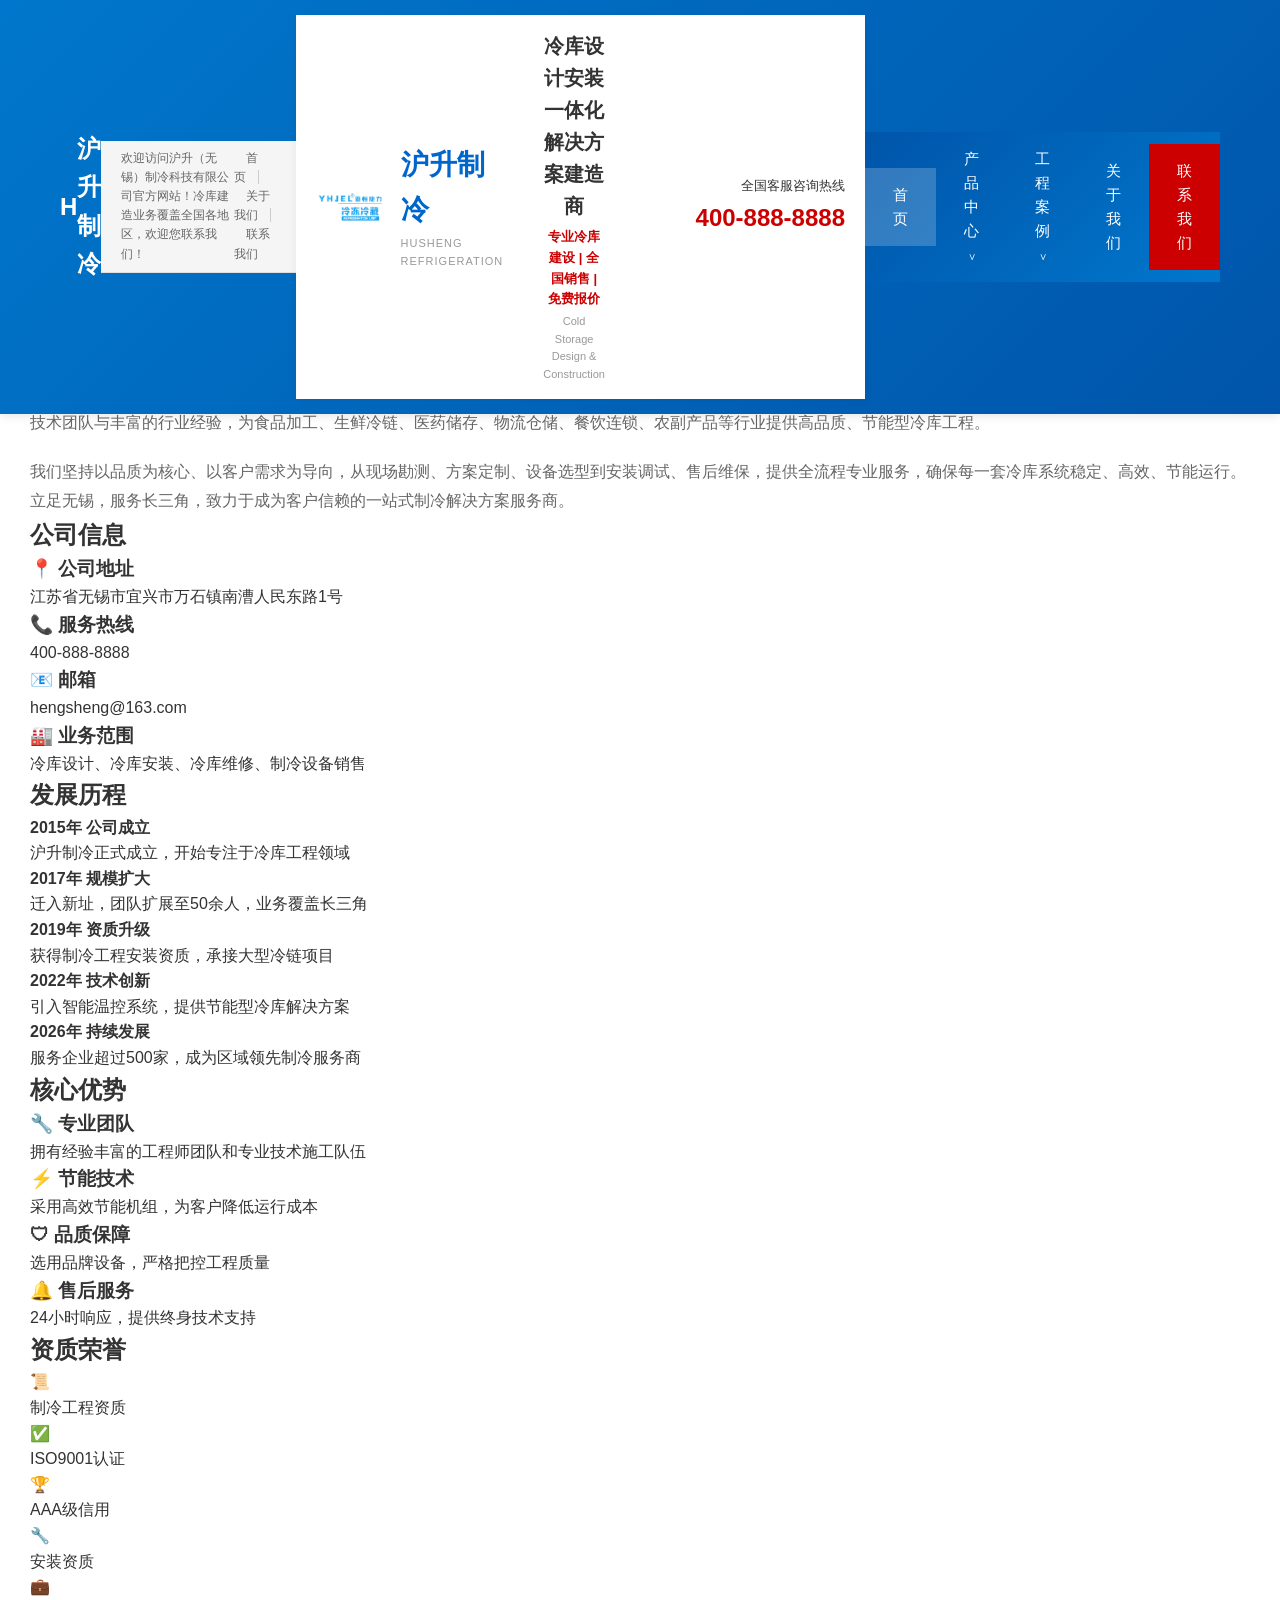
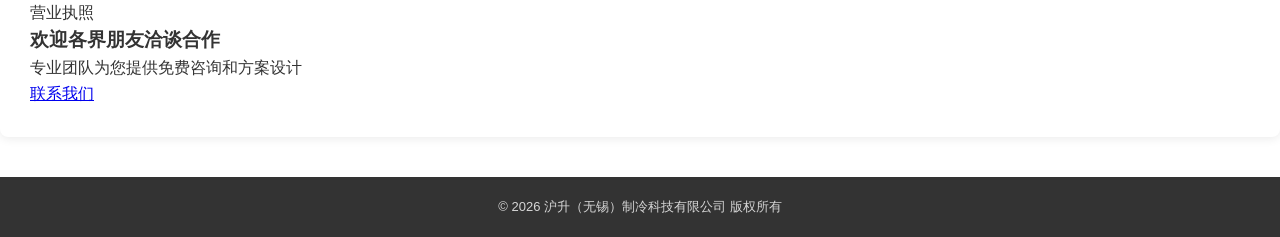
<file: about.html>
<!DOCTYPE html>
<html lang="zh-CN">
<head>
    <meta charset="UTF-8">
    <meta name="viewport" content="width=device-width, initial-scale=1.0">
    <title>关于我们_沪升制冷科技</title>
    <meta name="description" content="沪升制冷-专业冷库设计安装服务商">
    <style>
        * {
            margin: 0;
            padding: 0;
            box-sizing: border-box;
        }
        
        body {
            font-family: "Microsoft YaHei", "PingFang SC", sans-serif;
            color: #333;
            line-height: 1.6;
        }
        
        /* 顶部导航 */
        .header {
            background: linear-gradient(135deg, #0077cc 0%, #0055aa 100%);
            color: white;
            padding: 15px 0;
            position: fixed;
            top: 0;
            width: 100%;
            z-index: 1000;
            box-shadow: 0 2px 10px rgba(0,0,0,0.1);
        }
        
        .header-content {
            max-width: 1200px;
            margin: 0 auto;
            display: flex;
            justify-content: space-between;
            align-items: center;
            padding: 0 20px;
        }
        
        .logo {
            font-size: 24px;
            font-weight: bold;
            display: flex;
            align-items: center;
        }
        
        .logo img {
            width: 40px;
            height: 40px;
            border-radius: 50%;
            margin-right: 10px;
            object-fit: contain;
            background: white;
            padding: 2px;
        }
        
        .nav {
            display: flex;
            gap: 30px;
            align-items: center;
        }
        
        .nav a {
            color: white;
            text-decoration: none;
            font-size: 15px;
            transition: opacity 0.3s;
            padding: 5px 0;
        }
        
        .nav a:hover {
            opacity: 0.8;
        }
        
        /* 下拉菜单 */
        .dropdown {
            position: relative;
        }
        
        .dropdown-content {
            display: none;
            position: absolute;
            top: 100%;
            left: 50%;
            transform: translateX(-50%);
            background: white;
            min-width: 180px;
            box-shadow: 0 4px 15px rgba(0,0,0,0.15);
            border-radius: 8px;
            overflow: hidden;
            z-index: 1001;
        }
        
        .dropdown:hover .dropdown-content {
            display: block;
        }
        
        .dropdown-content a {
            display: block;
            padding: 12px 20px;
            color: #333 !important;
            font-size: 14px !important;
            border-bottom: 1px solid #f0f0f0;
            transition: all 0.3s;
        }
        
        .dropdown-content a:last-child {
            border-bottom: none;
        }
        
        .dropdown-content a:hover {
            background: #0077cc !important;
            color: white !important;
        }
        
        .dropdown > a::after {
            content: ' ▼';
            font-size: 10px;
        }
        
        /* 主内容区 */
        .main-container {
            max-width: 1200px;
            margin: 0 auto;
            display: flex;
            gap: 20px;
            padding: 20px;
            min-height: calc(100vh - 70px);
        }
        
        /* 左侧导航 */
        .sidebar {
            width: 220px;
            flex-shrink: 0;
        }
        
        .sidebar-menu {
            background: white;
            border-radius: 8px;
            box-shadow: 0 2px 10px rgba(0,0,0,0.08);
            overflow: hidden;
        }
        
        .sidebar-menu h3 {
            background: linear-gradient(135deg, #0077cc 0%, #0055aa 100%);
            color: white;
            padding: 15px 20px;
            font-size: 16px;
        }
        
        .sidebar-menu ul {
            list-style: none;
        }
        
        .sidebar-menu li a {
            display: block;
            padding: 14px 20px;
            color: #333;
            text-decoration: none;
            border-bottom: 1px solid #f0f0f0;
            transition: all 0.3s;
            font-size: 14px;
        }
        
        .sidebar-menu li a:hover,
        .sidebar-menu li a.active {
            background: #e6f3ff;
            color: #0077cc;
            padding-left: 25px;
        }
        
        /* 右侧内容 */
        .content {
            flex: 1;
            background: white;
            border-radius: 8px;
            box-shadow: 0 2px 10px rgba(0,0,0,0.08);
            padding: 30px;
        }
        
        /* Banner */
        .banner {
            width: 100%;
            height: 350px;
            background: linear-gradient(135deg, rgba(0,119,204,0.85) 0%, rgba(0,85,170,0.85) 100%),
                        url('images/banner_new.jpg') center/cover no-repeat;
            border-radius: 8px;
            margin-bottom: 30px;
            display: flex;
            align-items: center;
            justify-content: center;
            flex-direction: column;
            color: white;
            text-align: center;
            position: relative;
            overflow: hidden;
        }
        
        .banner::before {
            content: '';
            position: absolute;
            top: 0;
            left: 0;
            right: 0;
            bottom: 0;
            background: url('data:image/svg+xml,<svg xmlns="http://www.w3.org/2000/svg" viewBox="0 0 100 100"><circle cx="50" cy="50" r="40" fill="none" stroke="rgba(255,255,255,0.1)" stroke-width="2"/></svg>') center/200px repeat;
        }
        
        .banner h1 {
            font-size: 36px;
            margin-bottom: 15px;
            position: relative;
            z-index: 1;
        }
        
        .banner p {
            font-size: 18px;
            opacity: 0.9;
            position: relative;
            z-index: 1;
        }
        
        /* 标题样式 */
        .section-title {
            font-size: 24px;
            color: #0077cc;
            border-left: 4px solid #0077cc;
            padding-left: 15px;
            margin: 30px 0 20px;
        }
        
        .section-title:first-of-type {
            margin-top: 0;
        }
        
        /* 关于我们 */
        .about-text {
            color: #666;
            line-height: 1.8;
            margin-bottom: 20px;
        }
        
        /* 产品卡片 */
        .products-grid {
            display: grid;
            grid-template-columns: repeat(auto-fill, minmax(250px, 1fr));
            gap: 20px;
            margin-bottom: 30px;
        }
        
        .product-card {
            border: 1px solid #e0e0e0;
            border-radius: 8px;
            padding: 20px;
            transition: all 0.3s;
            background: white;
            text-decoration: none;
            color: inherit;
            display: block;
        }
        
        .product-card:hover {
            box-shadow: 0 4px 15px rgba(0,119,204,0.15);
            border-color: #0077cc;
            transform: translateY(-3px);
        }
        
        .product-card .product-icon {
            width: 60px;
            height: 60px;
            margin-bottom: 12px;
            border-radius: 8px;
            object-fit: cover;
            display: block;
        }
        
        .product-card h4 {
            color: #0077cc;
            font-size: 16px;
            margin-bottom: 10px;
        }
        
        .product-card p {
            color: #666;
            font-size: 13px;
        }
        
        /* 优势列表 */
        .advantages {
            display: grid;
            grid-template-columns: repeat(auto-fill, minmax(300px, 1fr));
            gap: 20px;
            margin-bottom: 30px;
        }
        
        .advantage-item {
            display: flex;
            align-items: flex-start;
            gap: 15px;
            padding: 15px;
            background: #f8fbff;
            border-radius: 8px;
            border-left: 3px solid #0077cc;
        }
        
        .advantage-icon {
            width: 40px;
            height: 40px;
            background: #0077cc;
            border-radius: 50%;
            display: flex;
            align-items: center;
            justify-content: center;
            color: white;
            font-size: 18px;
            flex-shrink: 0;
        }
        
        .advantage-text h4 {
            color: #333;
            font-size: 15px;
            margin-bottom: 5px;
        }
        
        .advantage-text p {
            color: #666;
            font-size: 13px;
        }
        
        /* 参数表格 */
        .params-table {
            width: 100%;
            border-collapse: collapse;
            margin-bottom: 30px;
        }
        
        .params-table th,
        .params-table td {
            border: 1px solid #ddd;
            padding: 12px;
            text-align: left;
            font-size: 14px;
        }
        
        .params-table th {
            background: linear-gradient(135deg, #0077cc 0%, #0055aa 100%);
            color: white;
            font-weight: normal;
        }
        
        .params-table tr:nth-child(even) {
            background: #f8fbff;
        }
        
        /* 行业标签 */
        .industries {
            display: flex;
            flex-wrap: wrap;
            gap: 10px;
            margin-bottom: 30px;
        }
        
        .industry-tag {
            background: #e6f3ff;
            color: #0077cc;
            padding: 8px 16px;
            border-radius: 20px;
            font-size: 13px;
        }
        
        /* 案例 */
        .cases {
            display: grid;
            grid-template-columns: repeat(auto-fill, minmax(200px, 1fr));
            gap: 15px;
            margin-bottom: 30px;
        }
        
        .case-item {
            background: #f8fbff;
            padding: 20px;
            border-radius: 8px;
            text-align: center;
            border: 1px solid #e0e0e0;
        }
        
        .case-item .icon {
            font-size: 32px;
            margin-bottom: 10px;
        }
        
        .case-item p {
            color: #666;
            font-size: 13px;
        }
        
        /* 联系信息 */
        .contact-info {
            background: #f8fbff;
            padding: 25px;
            border-radius: 8px;
            border-left: 4px solid #0077cc;
        }
        
        .contact-info p {
            margin-bottom: 10px;
            color: #666;
        }
        
        .contact-info strong {
            color: #333;
        }
        
        .contact-info .hotline {
            font-size: 20px;
            color: #0077cc;
            font-weight: bold;
        }
        
        /* 底部 */
        .footer {
            background: #333;
            color: white;
            text-align: center;
            padding: 20px;
            margin-top: 40px;
        }
        
        .footer p {
            font-size: 13px;
            opacity: 0.8;
        }
        
        /* 悬浮表单 */
        .float-form {
            position: fixed;
            right: 20px;
            bottom: 100px;
            width: 300px;
            background: white;
            border-radius: 10px;
            box-shadow: 0 4px 20px rgba(0,0,0,0.15);
            z-index: 1000;
            overflow: hidden;
        }
        
        .float-form-header {
            background: linear-gradient(135deg, #0077cc 0%, #0055aa 100%);
            color: white;
            padding: 15px;
            font-weight: bold;
        }
        
        .float-form-body {
            padding: 15px;
        }
        
        .float-form-body input,
        .float-form-body textarea {
            width: 100%;
            padding: 10px;
            margin-bottom: 10px;
            border: 1px solid #ddd;
            border-radius: 5px;
            font-size: 13px;
        }
        
        .float-form-body textarea {
            height: 80px;
            resize: none;
        }
        
        .float-form-body button {
            width: 100%;
            background: linear-gradient(135deg, #0077cc 0%, #0055aa 100%);
            color: white;
            border: none;
            padding: 12px;
            border-radius: 5px;
            cursor: pointer;
            font-size: 14px;
        }
        
        .float-form-body button:hover {
            opacity: 0.9;
        }
        
        /* 响应式 */
        @media (max-width: 768px) {
            .main-container {
                flex-direction: column;
            }
            
            .sidebar {
                width: 100%;
            }
            
            .banner {
                height: 200px;
            }
            
            .banner h1 {
                font-size: 24px;
            }
            
            .nav {
                display: none;
            }
            
            .float-form {
                display: none;
            }
        }
    
        /* 顶部辅助栏 */
        /* 顶部辅助栏 */
        .top-bar {
            background: #f5f5f5;
            padding: 8px 0;
            font-size: 12px;
            border-bottom: 1px solid #e0e0e0;
        }
        
        .top-bar-content {
            max-width: 1200px;
            margin: 0 auto;
            padding: 0 20px;
            display: flex;
            justify-content: space-between;
            align-items: center;
        }
        
        .top-bar-left {
            color: #666;
        }
        
        .top-bar-right a {
            color: #666;
            text-decoration: none;
            padding: 0 12px;
            border-right: 1px solid #ccc;
            transition: color 0.3s;
        }
        
        .top-bar-right a:last-child {
            border-right: none;
        }
        
        .top-bar-right a:hover {
            color: #0077cc;
        }
        
        /* 主头部区域 */
        .main-header {
            background: white;
            padding: 15px 0;
            box-shadow: 0 2px 10px rgba(0,0,0,0.05);
        }
        
        .header-main {
            max-width: 1200px;
            margin: 0 auto;
            padding: 0 20px;
            display: flex;
            justify-content: space-between;
            align-items: center;
        }
        
        .logo-section {
            display: flex;
            align-items: center;
            gap: 15px;
        }
        
        .logo-section img {
            width: 70px;
            height: 70px;
            object-fit: contain;
        }
        
        .logo-text h1 {
            font-size: 28px;
            color: #0066cc;
            margin-bottom: 3px;
        }
        
        .logo-text p {
            font-size: 11px;
            color: #999;
            letter-spacing: 1px;
        }
        
        /* 中间宣传语 */
        .header-tagline {
            text-align: center;
            flex: 1;
            padding: 0 40px;
        }
        
        .header-tagline h2 {
            font-size: 20px;
            color: #333;
            margin-bottom: 5px;
        }
        
        .header-tagline p {
            font-size: 13px;
            color: #cc0000;
            font-weight: bold;
        }
        
        .header-tagline .en {
            font-size: 11px;
            color: #999;
            margin-top: 3px;
        }
        
        /* 联系电话 */
        .header-contact {
            text-align: right;
            min-width: 200px;
        }
        
        .header-contact .label {
            font-size: 13px;
            color: #333;
            margin-bottom: 3px;
        }
        
        .header-contact .phone {
            font-size: 24px;
            color: #cc0000;
            font-weight: bold;
        }
        
        /* 主导航栏 */
        .main-nav {
            background: linear-gradient(135deg, #0055aa 0%, #0077cc 100%);
            position: sticky;
            top: 0;
            z-index: 1000;
        }
        
        .nav-content {
            max-width: 1200px;
            margin: 0 auto;
            padding: 0;
            display: flex;
            align-items: center;
        }
        
        .nav-content a {
            color: white;
            text-decoration: none;
            font-size: 15px;
            padding: 15px 28px;
            display: block;
            transition: all 0.3s;
            text-align: center;
        }
        
        .nav-content > a:hover,
        .nav-content > a.active {
            background: rgba(255,255,255,0.2);
        }
        
        .nav-content a.hot {
            background: #cc0000;
        }
        
        .nav-content a.hot:hover {
            background: #aa0000;
        }
        
        /* 下拉菜单 */
        .dropdown {
            position: relative;
        }
        
        .dropdown > a::after {
            content: ' ∨';
            font-size: 10px;
        }
        
        .dropdown-content {
            display: none;
            position: absolute;
            top: 100%;
            left: 0;
            background: white;
            min-width: 180px;
            box-shadow: 0 4px 15px rgba(0,0,0,0.15);
            border-radius: 0 0 4px 4px;
            overflow: hidden;
        }
        
        .dropdown:hover .dropdown-content {
            display: block;
        }
        
        .dropdown-content a {
            color: #333 !important;
            padding: 12px 20px !important;
            border-bottom: 1px solid #f0f0f0;
            font-size: 14px !important;
            text-align: left !important;
        }
        
        .dropdown-content a:last-child {
            border-bottom: none;
        }
        
        .dropdown-content a:hover {
            background: #0077cc !important;
            color: white !important;
        }

        </style>
</head>
<body>
    <header class="header">
        <div class="header-content">
            <div class="logo"><div class="logo-icon">H</div><span>沪升制冷</span></div>
                <!-- 顶部辅助栏 -->
    <div class="top-bar">
        <div class="top-bar-content">
            <div class="top-bar-left">
                欢迎访问沪升（无锡）制冷科技有限公司官方网站！冷库建造业务覆盖全国各地区，欢迎您联系我们！
            </div>
            <div class="top-bar-right">
                <a href="index.html">首页</a>
                <a href="about.html">关于我们</a>
                <a href="index.html#contact">联系我们</a>
            </div>
        </div>
    </div>

    <!-- 主头部区域 -->
    <div class="main-header">
        <div class="header-main">
            <div class="logo-section">
                <img src="logo.jpg" alt="沪升制冷">
                <div class="logo-text">
                    <h1>沪升制冷</h1>
                    <p>HUSHENG REFRIGERATION</p>
                </div>
            </div>
            <div class="header-tagline">
                <h2>冷库设计安装一体化解决方案建造商</h2>
                <p>专业冷库建设 | 全国销售 | 免费报价</p>
                <div class="en">Cold Storage Design & Construction</div>
            </div>
            <div class="header-contact">
                <div class="label">全国客服咨询热线</div>
                <div class="phone">400-888-8888</div>
            </div>
        </div>
    </div>

    <!-- 主导航栏 -->
    <div class="main-nav">
        <div class="nav-content">
            <a href="index.html" class="active">首页</a>
            <div class="dropdown">
                <a href="index.html#products">产品中心</a>
                <div class="dropdown-content">
                    <a href="product-baoxian.html">保鲜冷库</a>
                    <a href="product-diwen.html">低温冷库</a>
                    <a href="product-sudong.html">速冻冷库</a>
                    <a href="product-yiyao.html">医药阴凉库</a>
                    <a href="product-wuliu.html">物流冷库</a>
                    <a href="product-gongye.html">工业制冷</a>
                </div>
            </div>
            <div class="dropdown">
                <a href="cases.html">工程案例</a>
                <div class="dropdown-content">
                    <a href="case-meat.html">食品加工案例</a>
                    <a href="case-yiyao.html">医药冷链案例</a>
                    <a href="case-wuliu.html">物流仓储案例</a>
                    <a href="case-shengxian.html">商超零售案例</a>
                </div>
            </div>
            <a href="about.html">关于我们</a>
            <a href="index.html#contact" class="hot">联系我们</a>
        </div>
    </div>

    <!-- 主内容区 -->
        </div>
    </header>

    <div class="breadcrumb">
        <div class="breadcrumb-content">
            <a href="index.html">首页</a> > 关于我们
        </div>
    </div>

    <div class="main">
        <aside class="sidebar">
            <div class="sidebar-menu">
                <h3>关于我们</h3>
                <ul>
                    <li><a href="about.html" class="active">公司简介</a></li>
                    <li><a href="cases.html">工程案例</a></li>
                    <li><a href="index.html#contact">联系我们</a></li>
                </ul>
            </div>
        </aside>

        <main class="content">
            <div class="about-hero">
                <h1>沪升制冷科技</h1>
                <p>专注冷库设计、生产、安装、维修 一站式解决方案</p>
            </div>

            <div class="section">
                <h2>公司简介</h2>
                <p style="color: #666; line-height: 1.8; margin-bottom: 20px;">
                    沪升（无锡）制冷科技有限公司，专注于冷库设计、生产、安装、维修及一站式冷链解决方案，是集技术研发、工程施工、售后服务于一体的专业制冷企业。公司依托成熟的技术团队与丰富的行业经验，为食品加工、生鲜冷链、医药储存、物流仓储、餐饮连锁、农副产品等行业提供高品质、节能型冷库工程。
                </p>
                <p style="color: #666; line-height: 1.8;">
                    我们坚持以品质为核心、以客户需求为导向，从现场勘测、方案定制、设备选型到安装调试、售后维保，提供全流程专业服务，确保每一套冷库系统稳定、高效、节能运行。立足无锡，服务长三角，致力于成为客户信赖的一站式制冷解决方案服务商。
                </p>
            </div>

            <div class="section">
                <h2>公司信息</h2>
                <div class="company-info">
                    <div class="info-card">
                        <h3>📍 公司地址</h3>
                        <p>江苏省无锡市宜兴市万石镇南漕人民东路1号</p>
                    </div>
                    <div class="info-card">
                        <h3>📞 服务热线</h3>
                        <p>400-888-8888</p>
                    </div>
                    <div class="info-card">
                        <h3>📧 邮箱</h3>
                        <p>hengsheng@163.com</p>
                    </div>
                    <div class="info-card">
                        <h3>🏭 业务范围</h3>
                        <p>冷库设计、冷库安装、冷库维修、制冷设备销售</p>
                    </div>
                </div>
            </div>

            <div class="section">
                <h2>发展历程</h2>
                <div class="timeline">
                    <div class="timeline-item">
                        <h4>2015年 公司成立</h4>
                        <p>沪升制冷正式成立，开始专注于冷库工程领域</p>
                    </div>
                    <div class="timeline-item">
                        <h4>2017年 规模扩大</h4>
                        <p>迁入新址，团队扩展至50余人，业务覆盖长三角</p>
                    </div>
                    <div class="timeline-item">
                        <h4>2019年 资质升级</h4>
                        <p>获得制冷工程安装资质，承接大型冷链项目</p>
                    </div>
                    <div class="timeline-item">
                        <h4>2022年 技术创新</h4>
                        <p>引入智能温控系统，提供节能型冷库解决方案</p>
                    </div>
                    <div class="timeline-item">
                        <h4>2026年 持续发展</h4>
                        <p>服务企业超过500家，成为区域领先制冷服务商</p>
                    </div>
                </div>
            </div>

            <div class="section">
                <h2>核心优势</h2>
                <div class="company-info">
                    <div class="info-card">
                        <h3>🔧 专业团队</h3>
                        <p>拥有经验丰富的工程师团队和专业技术施工队伍</p>
                    </div>
                    <div class="info-card">
                        <h3>⚡ 节能技术</h3>
                        <p>采用高效节能机组，为客户降低运行成本</p>
                    </div>
                    <div class="info-card">
                        <h3>🛡 品质保障</h3>
                        <p>选用品牌设备，严格把控工程质量</p>
                    </div>
                    <div class="info-card">
                        <h3>🔔 售后服务</h3>
                        <p>24小时响应，提供终身技术支持</p>
                    </div>
                </div>
            </div>

            <div class="section">
                <h2>资质荣誉</h2>
                <div class="honor">
                    <div class="honor-item">
                        <div class="honor-icon">📜</div>
                        <p>制冷工程资质</p>
                    </div>
                    <div class="honor-item">
                        <div class="honor-icon">✅</div>
                        <p>ISO9001认证</p>
                    </div>
                    <div class="honor-item">
                        <div class="honor-icon">🏆</div>
                        <p>AAA级信用</p>
                    </div>
                    <div class="honor-item">
                        <div class="honor-icon">🔧</div>
                        <p>安装资质</p>
                    </div>
                    <div class="honor-item">
                        <div class="honor-icon">💼</div>
                        <p>营业执照</p>
                    </div>
                </div>
            </div>

            <div class="cta">
                <h3>欢迎各界朋友洽谈合作</h3>
                <p>专业团队为您提供免费咨询和方案设计</p>
                <a href="index.html#contact" class="cta-btn">联系我们</a>
            </div>
        </main>
    </div>

    <footer class="footer">
        <p>© 2026 沪升（无锡）制冷科技有限公司 版权所有</p>
    </footer>
</body>
</html>
</file>
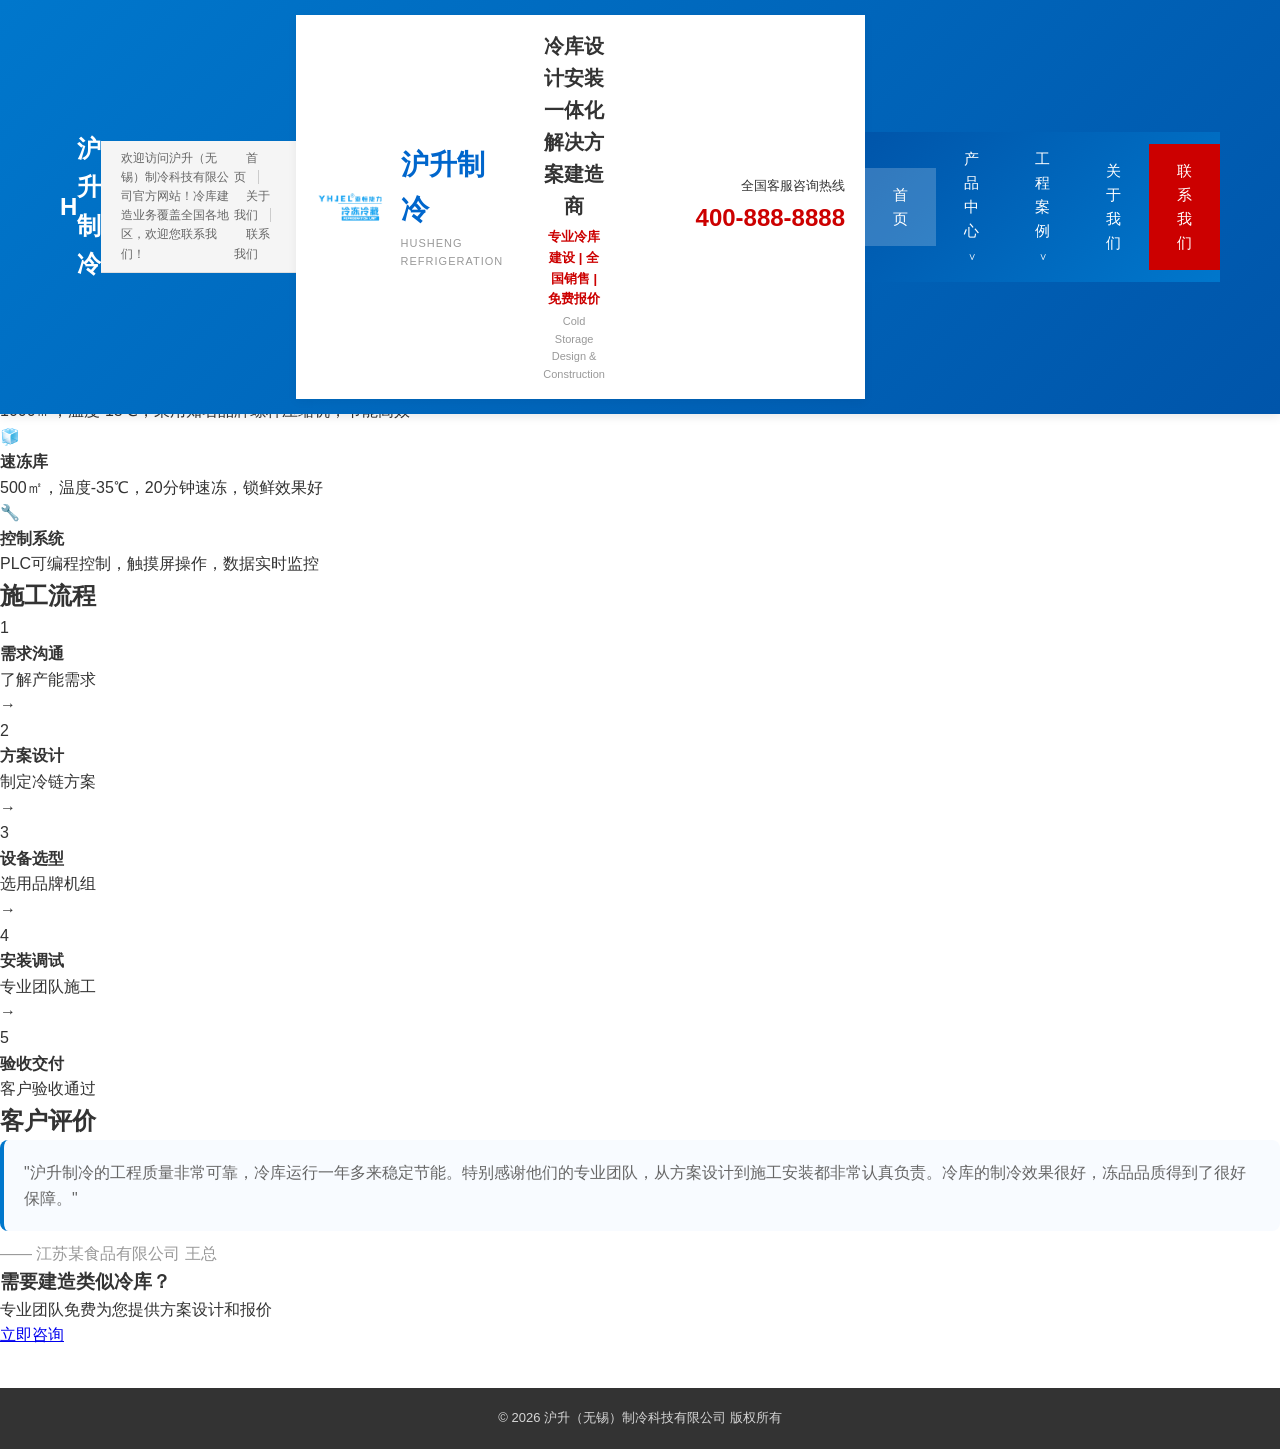
<file: case-meat.html>
<!DOCTYPE html>
<html lang="zh-CN">
<head>
    <meta charset="UTF-8">
    <meta name="viewport" content="width=device-width, initial-scale=1.0">
    <title>某大型肉类加工厂冷库项目_沪升制冷</title>
    <style>
        * {
            margin: 0;
            padding: 0;
            box-sizing: border-box;
        }
        
        body {
            font-family: "Microsoft YaHei", "PingFang SC", sans-serif;
            color: #333;
            line-height: 1.6;
        }
        
        /* 顶部导航 */
        .header {
            background: linear-gradient(135deg, #0077cc 0%, #0055aa 100%);
            color: white;
            padding: 15px 0;
            position: fixed;
            top: 0;
            width: 100%;
            z-index: 1000;
            box-shadow: 0 2px 10px rgba(0,0,0,0.1);
        }
        
        .header-content {
            max-width: 1200px;
            margin: 0 auto;
            display: flex;
            justify-content: space-between;
            align-items: center;
            padding: 0 20px;
        }
        
        .logo {
            font-size: 24px;
            font-weight: bold;
            display: flex;
            align-items: center;
        }
        
        .logo img {
            width: 40px;
            height: 40px;
            border-radius: 50%;
            margin-right: 10px;
            object-fit: contain;
            background: white;
            padding: 2px;
        }
        
        .nav {
            display: flex;
            gap: 30px;
            align-items: center;
        }
        
        .nav a {
            color: white;
            text-decoration: none;
            font-size: 15px;
            transition: opacity 0.3s;
            padding: 5px 0;
        }
        
        .nav a:hover {
            opacity: 0.8;
        }
        
        /* 下拉菜单 */
        .dropdown {
            position: relative;
        }
        
        .dropdown-content {
            display: none;
            position: absolute;
            top: 100%;
            left: 50%;
            transform: translateX(-50%);
            background: white;
            min-width: 180px;
            box-shadow: 0 4px 15px rgba(0,0,0,0.15);
            border-radius: 8px;
            overflow: hidden;
            z-index: 1001;
        }
        
        .dropdown:hover .dropdown-content {
            display: block;
        }
        
        .dropdown-content a {
            display: block;
            padding: 12px 20px;
            color: #333 !important;
            font-size: 14px !important;
            border-bottom: 1px solid #f0f0f0;
            transition: all 0.3s;
        }
        
        .dropdown-content a:last-child {
            border-bottom: none;
        }
        
        .dropdown-content a:hover {
            background: #0077cc !important;
            color: white !important;
        }
        
        .dropdown > a::after {
            content: ' ▼';
            font-size: 10px;
        }
        
        /* 主内容区 */
        .main-container {
            max-width: 1200px;
            margin: 0 auto;
            display: flex;
            gap: 20px;
            padding: 20px;
            min-height: calc(100vh - 70px);
        }
        
        /* 左侧导航 */
        .sidebar {
            width: 220px;
            flex-shrink: 0;
        }
        
        .sidebar-menu {
            background: white;
            border-radius: 8px;
            box-shadow: 0 2px 10px rgba(0,0,0,0.08);
            overflow: hidden;
        }
        
        .sidebar-menu h3 {
            background: linear-gradient(135deg, #0077cc 0%, #0055aa 100%);
            color: white;
            padding: 15px 20px;
            font-size: 16px;
        }
        
        .sidebar-menu ul {
            list-style: none;
        }
        
        .sidebar-menu li a {
            display: block;
            padding: 14px 20px;
            color: #333;
            text-decoration: none;
            border-bottom: 1px solid #f0f0f0;
            transition: all 0.3s;
            font-size: 14px;
        }
        
        .sidebar-menu li a:hover,
        .sidebar-menu li a.active {
            background: #e6f3ff;
            color: #0077cc;
            padding-left: 25px;
        }
        
        /* 右侧内容 */
        .content {
            flex: 1;
            background: white;
            border-radius: 8px;
            box-shadow: 0 2px 10px rgba(0,0,0,0.08);
            padding: 30px;
        }
        
        /* Banner */
        .banner {
            width: 100%;
            height: 350px;
            background: linear-gradient(135deg, rgba(0,119,204,0.85) 0%, rgba(0,85,170,0.85) 100%),
                        url('images/banner_new.jpg') center/cover no-repeat;
            border-radius: 8px;
            margin-bottom: 30px;
            display: flex;
            align-items: center;
            justify-content: center;
            flex-direction: column;
            color: white;
            text-align: center;
            position: relative;
            overflow: hidden;
        }
        
        .banner::before {
            content: '';
            position: absolute;
            top: 0;
            left: 0;
            right: 0;
            bottom: 0;
            background: url('data:image/svg+xml,<svg xmlns="http://www.w3.org/2000/svg" viewBox="0 0 100 100"><circle cx="50" cy="50" r="40" fill="none" stroke="rgba(255,255,255,0.1)" stroke-width="2"/></svg>') center/200px repeat;
        }
        
        .banner h1 {
            font-size: 36px;
            margin-bottom: 15px;
            position: relative;
            z-index: 1;
        }
        
        .banner p {
            font-size: 18px;
            opacity: 0.9;
            position: relative;
            z-index: 1;
        }
        
        /* 标题样式 */
        .section-title {
            font-size: 24px;
            color: #0077cc;
            border-left: 4px solid #0077cc;
            padding-left: 15px;
            margin: 30px 0 20px;
        }
        
        .section-title:first-of-type {
            margin-top: 0;
        }
        
        /* 关于我们 */
        .about-text {
            color: #666;
            line-height: 1.8;
            margin-bottom: 20px;
        }
        
        /* 产品卡片 */
        .products-grid {
            display: grid;
            grid-template-columns: repeat(auto-fill, minmax(250px, 1fr));
            gap: 20px;
            margin-bottom: 30px;
        }
        
        .product-card {
            border: 1px solid #e0e0e0;
            border-radius: 8px;
            padding: 20px;
            transition: all 0.3s;
            background: white;
            text-decoration: none;
            color: inherit;
            display: block;
        }
        
        .product-card:hover {
            box-shadow: 0 4px 15px rgba(0,119,204,0.15);
            border-color: #0077cc;
            transform: translateY(-3px);
        }
        
        .product-card .product-icon {
            width: 60px;
            height: 60px;
            margin-bottom: 12px;
            border-radius: 8px;
            object-fit: cover;
            display: block;
        }
        
        .product-card h4 {
            color: #0077cc;
            font-size: 16px;
            margin-bottom: 10px;
        }
        
        .product-card p {
            color: #666;
            font-size: 13px;
        }
        
        /* 优势列表 */
        .advantages {
            display: grid;
            grid-template-columns: repeat(auto-fill, minmax(300px, 1fr));
            gap: 20px;
            margin-bottom: 30px;
        }
        
        .advantage-item {
            display: flex;
            align-items: flex-start;
            gap: 15px;
            padding: 15px;
            background: #f8fbff;
            border-radius: 8px;
            border-left: 3px solid #0077cc;
        }
        
        .advantage-icon {
            width: 40px;
            height: 40px;
            background: #0077cc;
            border-radius: 50%;
            display: flex;
            align-items: center;
            justify-content: center;
            color: white;
            font-size: 18px;
            flex-shrink: 0;
        }
        
        .advantage-text h4 {
            color: #333;
            font-size: 15px;
            margin-bottom: 5px;
        }
        
        .advantage-text p {
            color: #666;
            font-size: 13px;
        }
        
        /* 参数表格 */
        .params-table {
            width: 100%;
            border-collapse: collapse;
            margin-bottom: 30px;
        }
        
        .params-table th,
        .params-table td {
            border: 1px solid #ddd;
            padding: 12px;
            text-align: left;
            font-size: 14px;
        }
        
        .params-table th {
            background: linear-gradient(135deg, #0077cc 0%, #0055aa 100%);
            color: white;
            font-weight: normal;
        }
        
        .params-table tr:nth-child(even) {
            background: #f8fbff;
        }
        
        /* 行业标签 */
        .industries {
            display: flex;
            flex-wrap: wrap;
            gap: 10px;
            margin-bottom: 30px;
        }
        
        .industry-tag {
            background: #e6f3ff;
            color: #0077cc;
            padding: 8px 16px;
            border-radius: 20px;
            font-size: 13px;
        }
        
        /* 案例 */
        .cases {
            display: grid;
            grid-template-columns: repeat(auto-fill, minmax(200px, 1fr));
            gap: 15px;
            margin-bottom: 30px;
        }
        
        .case-item {
            background: #f8fbff;
            padding: 20px;
            border-radius: 8px;
            text-align: center;
            border: 1px solid #e0e0e0;
        }
        
        .case-item .icon {
            font-size: 32px;
            margin-bottom: 10px;
        }
        
        .case-item p {
            color: #666;
            font-size: 13px;
        }
        
        /* 联系信息 */
        .contact-info {
            background: #f8fbff;
            padding: 25px;
            border-radius: 8px;
            border-left: 4px solid #0077cc;
        }
        
        .contact-info p {
            margin-bottom: 10px;
            color: #666;
        }
        
        .contact-info strong {
            color: #333;
        }
        
        .contact-info .hotline {
            font-size: 20px;
            color: #0077cc;
            font-weight: bold;
        }
        
        /* 底部 */
        .footer {
            background: #333;
            color: white;
            text-align: center;
            padding: 20px;
            margin-top: 40px;
        }
        
        .footer p {
            font-size: 13px;
            opacity: 0.8;
        }
        
        /* 悬浮表单 */
        .float-form {
            position: fixed;
            right: 20px;
            bottom: 100px;
            width: 300px;
            background: white;
            border-radius: 10px;
            box-shadow: 0 4px 20px rgba(0,0,0,0.15);
            z-index: 1000;
            overflow: hidden;
        }
        
        .float-form-header {
            background: linear-gradient(135deg, #0077cc 0%, #0055aa 100%);
            color: white;
            padding: 15px;
            font-weight: bold;
        }
        
        .float-form-body {
            padding: 15px;
        }
        
        .float-form-body input,
        .float-form-body textarea {
            width: 100%;
            padding: 10px;
            margin-bottom: 10px;
            border: 1px solid #ddd;
            border-radius: 5px;
            font-size: 13px;
        }
        
        .float-form-body textarea {
            height: 80px;
            resize: none;
        }
        
        .float-form-body button {
            width: 100%;
            background: linear-gradient(135deg, #0077cc 0%, #0055aa 100%);
            color: white;
            border: none;
            padding: 12px;
            border-radius: 5px;
            cursor: pointer;
            font-size: 14px;
        }
        
        .float-form-body button:hover {
            opacity: 0.9;
        }
        
        /* 响应式 */
        @media (max-width: 768px) {
            .main-container {
                flex-direction: column;
            }
            
            .sidebar {
                width: 100%;
            }
            
            .banner {
                height: 200px;
            }
            
            .banner h1 {
                font-size: 24px;
            }
            
            .nav {
                display: none;
            }
            
            .float-form {
                display: none;
            }
        }
    
        /* 顶部辅助栏 */
        /* 顶部辅助栏 */
        .top-bar {
            background: #f5f5f5;
            padding: 8px 0;
            font-size: 12px;
            border-bottom: 1px solid #e0e0e0;
        }
        
        .top-bar-content {
            max-width: 1200px;
            margin: 0 auto;
            padding: 0 20px;
            display: flex;
            justify-content: space-between;
            align-items: center;
        }
        
        .top-bar-left {
            color: #666;
        }
        
        .top-bar-right a {
            color: #666;
            text-decoration: none;
            padding: 0 12px;
            border-right: 1px solid #ccc;
            transition: color 0.3s;
        }
        
        .top-bar-right a:last-child {
            border-right: none;
        }
        
        .top-bar-right a:hover {
            color: #0077cc;
        }
        
        /* 主头部区域 */
        .main-header {
            background: white;
            padding: 15px 0;
            box-shadow: 0 2px 10px rgba(0,0,0,0.05);
        }
        
        .header-main {
            max-width: 1200px;
            margin: 0 auto;
            padding: 0 20px;
            display: flex;
            justify-content: space-between;
            align-items: center;
        }
        
        .logo-section {
            display: flex;
            align-items: center;
            gap: 15px;
        }
        
        .logo-section img {
            width: 70px;
            height: 70px;
            object-fit: contain;
        }
        
        .logo-text h1 {
            font-size: 28px;
            color: #0066cc;
            margin-bottom: 3px;
        }
        
        .logo-text p {
            font-size: 11px;
            color: #999;
            letter-spacing: 1px;
        }
        
        /* 中间宣传语 */
        .header-tagline {
            text-align: center;
            flex: 1;
            padding: 0 40px;
        }
        
        .header-tagline h2 {
            font-size: 20px;
            color: #333;
            margin-bottom: 5px;
        }
        
        .header-tagline p {
            font-size: 13px;
            color: #cc0000;
            font-weight: bold;
        }
        
        .header-tagline .en {
            font-size: 11px;
            color: #999;
            margin-top: 3px;
        }
        
        /* 联系电话 */
        .header-contact {
            text-align: right;
            min-width: 200px;
        }
        
        .header-contact .label {
            font-size: 13px;
            color: #333;
            margin-bottom: 3px;
        }
        
        .header-contact .phone {
            font-size: 24px;
            color: #cc0000;
            font-weight: bold;
        }
        
        /* 主导航栏 */
        .main-nav {
            background: linear-gradient(135deg, #0055aa 0%, #0077cc 100%);
            position: sticky;
            top: 0;
            z-index: 1000;
        }
        
        .nav-content {
            max-width: 1200px;
            margin: 0 auto;
            padding: 0;
            display: flex;
            align-items: center;
        }
        
        .nav-content a {
            color: white;
            text-decoration: none;
            font-size: 15px;
            padding: 15px 28px;
            display: block;
            transition: all 0.3s;
            text-align: center;
        }
        
        .nav-content > a:hover,
        .nav-content > a.active {
            background: rgba(255,255,255,0.2);
        }
        
        .nav-content a.hot {
            background: #cc0000;
        }
        
        .nav-content a.hot:hover {
            background: #aa0000;
        }
        
        /* 下拉菜单 */
        .dropdown {
            position: relative;
        }
        
        .dropdown > a::after {
            content: ' ∨';
            font-size: 10px;
        }
        
        .dropdown-content {
            display: none;
            position: absolute;
            top: 100%;
            left: 0;
            background: white;
            min-width: 180px;
            box-shadow: 0 4px 15px rgba(0,0,0,0.15);
            border-radius: 0 0 4px 4px;
            overflow: hidden;
        }
        
        .dropdown:hover .dropdown-content {
            display: block;
        }
        
        .dropdown-content a {
            color: #333 !important;
            padding: 12px 20px !important;
            border-bottom: 1px solid #f0f0f0;
            font-size: 14px !important;
            text-align: left !important;
        }
        
        .dropdown-content a:last-child {
            border-bottom: none;
        }
        
        .dropdown-content a:hover {
            background: #0077cc !important;
            color: white !important;
        }

        </style>
</head>
<body>
    <header class="header">
        <div class="header-content">
            <div class="logo"><div class="logo-icon">H</div><span>沪升制冷</span></div>
                <!-- 顶部辅助栏 -->
    <div class="top-bar">
        <div class="top-bar-content">
            <div class="top-bar-left">
                欢迎访问沪升（无锡）制冷科技有限公司官方网站！冷库建造业务覆盖全国各地区，欢迎您联系我们！
            </div>
            <div class="top-bar-right">
                <a href="index.html">首页</a>
                <a href="about.html">关于我们</a>
                <a href="index.html#contact">联系我们</a>
            </div>
        </div>
    </div>

    <!-- 主头部区域 -->
    <div class="main-header">
        <div class="header-main">
            <div class="logo-section">
                <img src="logo.jpg" alt="沪升制冷">
                <div class="logo-text">
                    <h1>沪升制冷</h1>
                    <p>HUSHENG REFRIGERATION</p>
                </div>
            </div>
            <div class="header-tagline">
                <h2>冷库设计安装一体化解决方案建造商</h2>
                <p>专业冷库建设 | 全国销售 | 免费报价</p>
                <div class="en">Cold Storage Design & Construction</div>
            </div>
            <div class="header-contact">
                <div class="label">全国客服咨询热线</div>
                <div class="phone">400-888-8888</div>
            </div>
        </div>
    </div>

    <!-- 主导航栏 -->
    <div class="main-nav">
        <div class="nav-content">
            <a href="index.html" class="active">首页</a>
            <div class="dropdown">
                <a href="index.html#products">产品中心</a>
                <div class="dropdown-content">
                    <a href="product-baoxian.html">保鲜冷库</a>
                    <a href="product-diwen.html">低温冷库</a>
                    <a href="product-sudong.html">速冻冷库</a>
                    <a href="product-yiyao.html">医药阴凉库</a>
                    <a href="product-wuliu.html">物流冷库</a>
                    <a href="product-gongye.html">工业制冷</a>
                </div>
            </div>
            <div class="dropdown">
                <a href="cases.html">工程案例</a>
                <div class="dropdown-content">
                    <a href="case-meat.html">食品加工案例</a>
                    <a href="case-yiyao.html">医药冷链案例</a>
                    <a href="case-wuliu.html">物流仓储案例</a>
                    <a href="case-shengxian.html">商超零售案例</a>
                </div>
            </div>
            <a href="about.html">关于我们</a>
            <a href="index.html#contact" class="hot">联系我们</a>
        </div>
    </div>

    <!-- 主内容区 -->
        </div>
    </header>
    <div class="breadcrumb">
        <div class="breadcrumb-content"><a href="index.html">首页</a> > <a href="cases.html">工程案例</a> > 某大型肉类加工厂冷库项目</div>
    </div>
    <div class="main">
        <div class="case-hero">
            <h1>🏭 某大型肉类加工厂冷库项目</h1>
            <p>1000㎡冷冻库 + 500㎡速冻库 | 江苏省某市</p>
        </div>
        <div class="case-section">
            <h2>项目概况</h2>
            <table class="info-table">
                <tr><th>客户名称</th><td>江苏某食品有限公司</td></tr>
                <tr><th>项目类型</th><td>食品加工冷库</td></tr>
                <tr><th>冷库规模</th><td>1500㎡（冷冻库1000㎡ + 速冻库500㎡）</td></tr>
                <tr><th>温度要求</th><td>冷冻库-18℃ / 速冻库-35℃</td></tr>
                <tr><th>建成时间</th><td>2025年8月</td></tr>
                <tr><th>项目特点</th><td>大型综合食品加工冷库，配套自动化输送线</td></tr>
            </table>
        </div>
        <div class="case-section">
            <h2>冷库配置</h2>
            <div class="case-grid">
                <div class="case-card"><div class="icon">❄️</div><h4>冷冻库</h4><p>1000㎡，温度-18℃，采用知名品牌螺杆压缩机，节能高效</p></div>
                <div class="case-card"><div class="icon">🧊</div><h4>速冻库</h4><p>500㎡，温度-35℃，20分钟速冻，锁鲜效果好</p></div>
                <div class="case-card"><div class="icon">🔧</div><h4>控制系统</h4><p>PLC可编程控制，触摸屏操作，数据实时监控</p></div>
            </div>
        </div>
        <div class="case-section">
            <h2>施工流程</h2>
            <div class="process-steps">
                <div class="step"><div class="step-num">1</div><h4>需求沟通</h4><p>了解产能需求</p><span class="step-arrow">→</span></div>
                <div class="step"><div class="step-num">2</div><h4>方案设计</h4><p>制定冷链方案</p><span class="step-arrow">→</span></div>
                <div class="step"><div class="step-num">3</div><h4>设备选型</h4><p>选用品牌机组</p><span class="step-arrow">→</span></div>
                <div class="step"><div class="step-num">4</div><h4>安装调试</h4><p>专业团队施工</p><span class="step-arrow">→</span></div>
                <div class="step"><div class="step-num">5</div><h4>验收交付</h4><p>客户验收通过</p></div>
            </div>
        </div>
        <div class="case-section">
            <h2>客户评价</h2>
            <p style="color: #666; background: #f8fbff; padding: 20px; border-radius: 8px; border-left: 4px solid #0077cc;">
                "沪升制冷的工程质量非常可靠，冷库运行一年多来稳定节能。特别感谢他们的专业团队，从方案设计到施工安装都非常认真负责。冷库的制冷效果很好，冻品品质得到了很好保障。"
            </p>
            <p style="color: #999; margin-top: 10px;">—— 江苏某食品有限公司 王总</p>
        </div>
        <div class="cta">
            <h3>需要建造类似冷库？</h3>
            <p>专业团队免费为您提供方案设计和报价</p>
            <a href="index.html#contact" class="cta-btn">立即咨询</a>
        </div>
    </div>
    <footer class="footer"><p>© 2026 沪升（无锡）制冷科技有限公司 版权所有</p></footer>
</body>
</html>
</file>
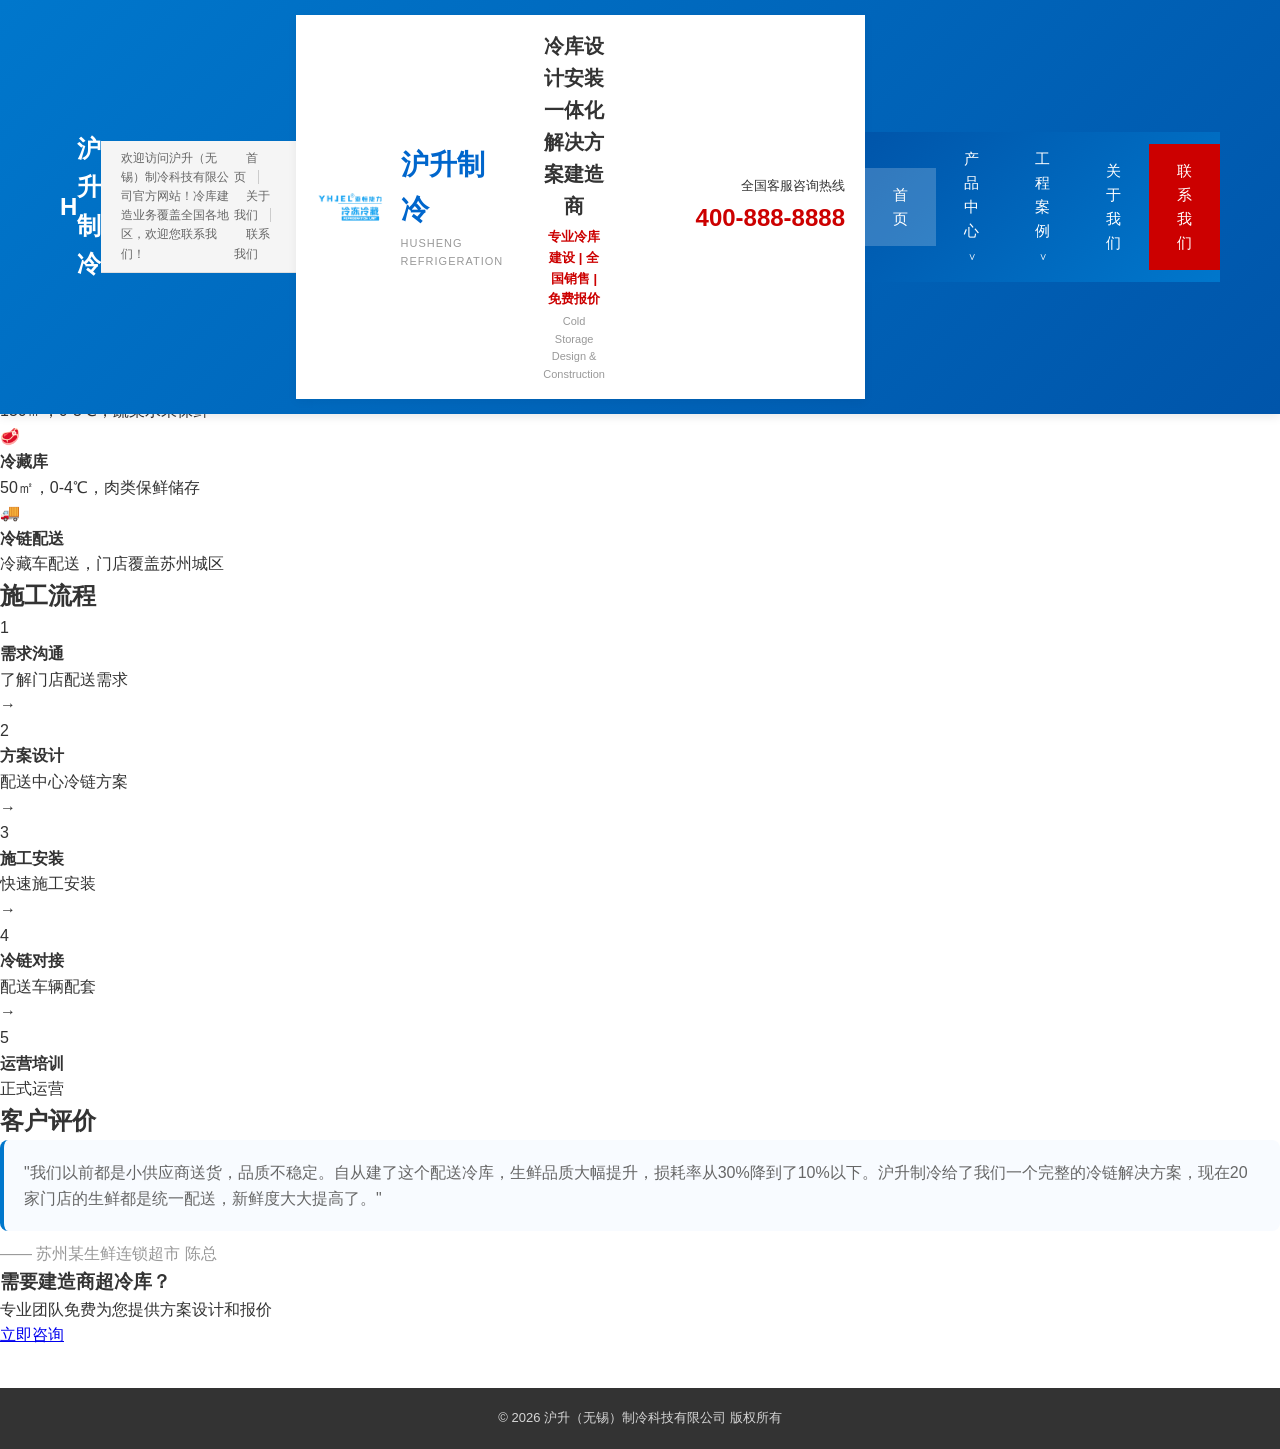
<file: case-shengxian.html>
<!DOCTYPE html>
<html lang="zh-CN">
<head>
    <meta charset="UTF-8">
    <meta name="viewport" content="width=device-width, initial-scale=1.0">
    <title>某生鲜连锁超市冷库项目_沪升制冷</title>
    <style>
        * {
            margin: 0;
            padding: 0;
            box-sizing: border-box;
        }
        
        body {
            font-family: "Microsoft YaHei", "PingFang SC", sans-serif;
            color: #333;
            line-height: 1.6;
        }
        
        /* 顶部导航 */
        .header {
            background: linear-gradient(135deg, #0077cc 0%, #0055aa 100%);
            color: white;
            padding: 15px 0;
            position: fixed;
            top: 0;
            width: 100%;
            z-index: 1000;
            box-shadow: 0 2px 10px rgba(0,0,0,0.1);
        }
        
        .header-content {
            max-width: 1200px;
            margin: 0 auto;
            display: flex;
            justify-content: space-between;
            align-items: center;
            padding: 0 20px;
        }
        
        .logo {
            font-size: 24px;
            font-weight: bold;
            display: flex;
            align-items: center;
        }
        
        .logo img {
            width: 40px;
            height: 40px;
            border-radius: 50%;
            margin-right: 10px;
            object-fit: contain;
            background: white;
            padding: 2px;
        }
        
        .nav {
            display: flex;
            gap: 30px;
            align-items: center;
        }
        
        .nav a {
            color: white;
            text-decoration: none;
            font-size: 15px;
            transition: opacity 0.3s;
            padding: 5px 0;
        }
        
        .nav a:hover {
            opacity: 0.8;
        }
        
        /* 下拉菜单 */
        .dropdown {
            position: relative;
        }
        
        .dropdown-content {
            display: none;
            position: absolute;
            top: 100%;
            left: 50%;
            transform: translateX(-50%);
            background: white;
            min-width: 180px;
            box-shadow: 0 4px 15px rgba(0,0,0,0.15);
            border-radius: 8px;
            overflow: hidden;
            z-index: 1001;
        }
        
        .dropdown:hover .dropdown-content {
            display: block;
        }
        
        .dropdown-content a {
            display: block;
            padding: 12px 20px;
            color: #333 !important;
            font-size: 14px !important;
            border-bottom: 1px solid #f0f0f0;
            transition: all 0.3s;
        }
        
        .dropdown-content a:last-child {
            border-bottom: none;
        }
        
        .dropdown-content a:hover {
            background: #0077cc !important;
            color: white !important;
        }
        
        .dropdown > a::after {
            content: ' ▼';
            font-size: 10px;
        }
        
        /* 主内容区 */
        .main-container {
            max-width: 1200px;
            margin: 0 auto;
            display: flex;
            gap: 20px;
            padding: 20px;
            min-height: calc(100vh - 70px);
        }
        
        /* 左侧导航 */
        .sidebar {
            width: 220px;
            flex-shrink: 0;
        }
        
        .sidebar-menu {
            background: white;
            border-radius: 8px;
            box-shadow: 0 2px 10px rgba(0,0,0,0.08);
            overflow: hidden;
        }
        
        .sidebar-menu h3 {
            background: linear-gradient(135deg, #0077cc 0%, #0055aa 100%);
            color: white;
            padding: 15px 20px;
            font-size: 16px;
        }
        
        .sidebar-menu ul {
            list-style: none;
        }
        
        .sidebar-menu li a {
            display: block;
            padding: 14px 20px;
            color: #333;
            text-decoration: none;
            border-bottom: 1px solid #f0f0f0;
            transition: all 0.3s;
            font-size: 14px;
        }
        
        .sidebar-menu li a:hover,
        .sidebar-menu li a.active {
            background: #e6f3ff;
            color: #0077cc;
            padding-left: 25px;
        }
        
        /* 右侧内容 */
        .content {
            flex: 1;
            background: white;
            border-radius: 8px;
            box-shadow: 0 2px 10px rgba(0,0,0,0.08);
            padding: 30px;
        }
        
        /* Banner */
        .banner {
            width: 100%;
            height: 350px;
            background: linear-gradient(135deg, rgba(0,119,204,0.85) 0%, rgba(0,85,170,0.85) 100%),
                        url('images/banner_new.jpg') center/cover no-repeat;
            border-radius: 8px;
            margin-bottom: 30px;
            display: flex;
            align-items: center;
            justify-content: center;
            flex-direction: column;
            color: white;
            text-align: center;
            position: relative;
            overflow: hidden;
        }
        
        .banner::before {
            content: '';
            position: absolute;
            top: 0;
            left: 0;
            right: 0;
            bottom: 0;
            background: url('data:image/svg+xml,<svg xmlns="http://www.w3.org/2000/svg" viewBox="0 0 100 100"><circle cx="50" cy="50" r="40" fill="none" stroke="rgba(255,255,255,0.1)" stroke-width="2"/></svg>') center/200px repeat;
        }
        
        .banner h1 {
            font-size: 36px;
            margin-bottom: 15px;
            position: relative;
            z-index: 1;
        }
        
        .banner p {
            font-size: 18px;
            opacity: 0.9;
            position: relative;
            z-index: 1;
        }
        
        /* 标题样式 */
        .section-title {
            font-size: 24px;
            color: #0077cc;
            border-left: 4px solid #0077cc;
            padding-left: 15px;
            margin: 30px 0 20px;
        }
        
        .section-title:first-of-type {
            margin-top: 0;
        }
        
        /* 关于我们 */
        .about-text {
            color: #666;
            line-height: 1.8;
            margin-bottom: 20px;
        }
        
        /* 产品卡片 */
        .products-grid {
            display: grid;
            grid-template-columns: repeat(auto-fill, minmax(250px, 1fr));
            gap: 20px;
            margin-bottom: 30px;
        }
        
        .product-card {
            border: 1px solid #e0e0e0;
            border-radius: 8px;
            padding: 20px;
            transition: all 0.3s;
            background: white;
            text-decoration: none;
            color: inherit;
            display: block;
        }
        
        .product-card:hover {
            box-shadow: 0 4px 15px rgba(0,119,204,0.15);
            border-color: #0077cc;
            transform: translateY(-3px);
        }
        
        .product-card .product-icon {
            width: 60px;
            height: 60px;
            margin-bottom: 12px;
            border-radius: 8px;
            object-fit: cover;
            display: block;
        }
        
        .product-card h4 {
            color: #0077cc;
            font-size: 16px;
            margin-bottom: 10px;
        }
        
        .product-card p {
            color: #666;
            font-size: 13px;
        }
        
        /* 优势列表 */
        .advantages {
            display: grid;
            grid-template-columns: repeat(auto-fill, minmax(300px, 1fr));
            gap: 20px;
            margin-bottom: 30px;
        }
        
        .advantage-item {
            display: flex;
            align-items: flex-start;
            gap: 15px;
            padding: 15px;
            background: #f8fbff;
            border-radius: 8px;
            border-left: 3px solid #0077cc;
        }
        
        .advantage-icon {
            width: 40px;
            height: 40px;
            background: #0077cc;
            border-radius: 50%;
            display: flex;
            align-items: center;
            justify-content: center;
            color: white;
            font-size: 18px;
            flex-shrink: 0;
        }
        
        .advantage-text h4 {
            color: #333;
            font-size: 15px;
            margin-bottom: 5px;
        }
        
        .advantage-text p {
            color: #666;
            font-size: 13px;
        }
        
        /* 参数表格 */
        .params-table {
            width: 100%;
            border-collapse: collapse;
            margin-bottom: 30px;
        }
        
        .params-table th,
        .params-table td {
            border: 1px solid #ddd;
            padding: 12px;
            text-align: left;
            font-size: 14px;
        }
        
        .params-table th {
            background: linear-gradient(135deg, #0077cc 0%, #0055aa 100%);
            color: white;
            font-weight: normal;
        }
        
        .params-table tr:nth-child(even) {
            background: #f8fbff;
        }
        
        /* 行业标签 */
        .industries {
            display: flex;
            flex-wrap: wrap;
            gap: 10px;
            margin-bottom: 30px;
        }
        
        .industry-tag {
            background: #e6f3ff;
            color: #0077cc;
            padding: 8px 16px;
            border-radius: 20px;
            font-size: 13px;
        }
        
        /* 案例 */
        .cases {
            display: grid;
            grid-template-columns: repeat(auto-fill, minmax(200px, 1fr));
            gap: 15px;
            margin-bottom: 30px;
        }
        
        .case-item {
            background: #f8fbff;
            padding: 20px;
            border-radius: 8px;
            text-align: center;
            border: 1px solid #e0e0e0;
        }
        
        .case-item .icon {
            font-size: 32px;
            margin-bottom: 10px;
        }
        
        .case-item p {
            color: #666;
            font-size: 13px;
        }
        
        /* 联系信息 */
        .contact-info {
            background: #f8fbff;
            padding: 25px;
            border-radius: 8px;
            border-left: 4px solid #0077cc;
        }
        
        .contact-info p {
            margin-bottom: 10px;
            color: #666;
        }
        
        .contact-info strong {
            color: #333;
        }
        
        .contact-info .hotline {
            font-size: 20px;
            color: #0077cc;
            font-weight: bold;
        }
        
        /* 底部 */
        .footer {
            background: #333;
            color: white;
            text-align: center;
            padding: 20px;
            margin-top: 40px;
        }
        
        .footer p {
            font-size: 13px;
            opacity: 0.8;
        }
        
        /* 悬浮表单 */
        .float-form {
            position: fixed;
            right: 20px;
            bottom: 100px;
            width: 300px;
            background: white;
            border-radius: 10px;
            box-shadow: 0 4px 20px rgba(0,0,0,0.15);
            z-index: 1000;
            overflow: hidden;
        }
        
        .float-form-header {
            background: linear-gradient(135deg, #0077cc 0%, #0055aa 100%);
            color: white;
            padding: 15px;
            font-weight: bold;
        }
        
        .float-form-body {
            padding: 15px;
        }
        
        .float-form-body input,
        .float-form-body textarea {
            width: 100%;
            padding: 10px;
            margin-bottom: 10px;
            border: 1px solid #ddd;
            border-radius: 5px;
            font-size: 13px;
        }
        
        .float-form-body textarea {
            height: 80px;
            resize: none;
        }
        
        .float-form-body button {
            width: 100%;
            background: linear-gradient(135deg, #0077cc 0%, #0055aa 100%);
            color: white;
            border: none;
            padding: 12px;
            border-radius: 5px;
            cursor: pointer;
            font-size: 14px;
        }
        
        .float-form-body button:hover {
            opacity: 0.9;
        }
        
        /* 响应式 */
        @media (max-width: 768px) {
            .main-container {
                flex-direction: column;
            }
            
            .sidebar {
                width: 100%;
            }
            
            .banner {
                height: 200px;
            }
            
            .banner h1 {
                font-size: 24px;
            }
            
            .nav {
                display: none;
            }
            
            .float-form {
                display: none;
            }
        }
    
        /* 顶部辅助栏 */
        /* 顶部辅助栏 */
        .top-bar {
            background: #f5f5f5;
            padding: 8px 0;
            font-size: 12px;
            border-bottom: 1px solid #e0e0e0;
        }
        
        .top-bar-content {
            max-width: 1200px;
            margin: 0 auto;
            padding: 0 20px;
            display: flex;
            justify-content: space-between;
            align-items: center;
        }
        
        .top-bar-left {
            color: #666;
        }
        
        .top-bar-right a {
            color: #666;
            text-decoration: none;
            padding: 0 12px;
            border-right: 1px solid #ccc;
            transition: color 0.3s;
        }
        
        .top-bar-right a:last-child {
            border-right: none;
        }
        
        .top-bar-right a:hover {
            color: #0077cc;
        }
        
        /* 主头部区域 */
        .main-header {
            background: white;
            padding: 15px 0;
            box-shadow: 0 2px 10px rgba(0,0,0,0.05);
        }
        
        .header-main {
            max-width: 1200px;
            margin: 0 auto;
            padding: 0 20px;
            display: flex;
            justify-content: space-between;
            align-items: center;
        }
        
        .logo-section {
            display: flex;
            align-items: center;
            gap: 15px;
        }
        
        .logo-section img {
            width: 70px;
            height: 70px;
            object-fit: contain;
        }
        
        .logo-text h1 {
            font-size: 28px;
            color: #0066cc;
            margin-bottom: 3px;
        }
        
        .logo-text p {
            font-size: 11px;
            color: #999;
            letter-spacing: 1px;
        }
        
        /* 中间宣传语 */
        .header-tagline {
            text-align: center;
            flex: 1;
            padding: 0 40px;
        }
        
        .header-tagline h2 {
            font-size: 20px;
            color: #333;
            margin-bottom: 5px;
        }
        
        .header-tagline p {
            font-size: 13px;
            color: #cc0000;
            font-weight: bold;
        }
        
        .header-tagline .en {
            font-size: 11px;
            color: #999;
            margin-top: 3px;
        }
        
        /* 联系电话 */
        .header-contact {
            text-align: right;
            min-width: 200px;
        }
        
        .header-contact .label {
            font-size: 13px;
            color: #333;
            margin-bottom: 3px;
        }
        
        .header-contact .phone {
            font-size: 24px;
            color: #cc0000;
            font-weight: bold;
        }
        
        /* 主导航栏 */
        .main-nav {
            background: linear-gradient(135deg, #0055aa 0%, #0077cc 100%);
            position: sticky;
            top: 0;
            z-index: 1000;
        }
        
        .nav-content {
            max-width: 1200px;
            margin: 0 auto;
            padding: 0;
            display: flex;
            align-items: center;
        }
        
        .nav-content a {
            color: white;
            text-decoration: none;
            font-size: 15px;
            padding: 15px 28px;
            display: block;
            transition: all 0.3s;
            text-align: center;
        }
        
        .nav-content > a:hover,
        .nav-content > a.active {
            background: rgba(255,255,255,0.2);
        }
        
        .nav-content a.hot {
            background: #cc0000;
        }
        
        .nav-content a.hot:hover {
            background: #aa0000;
        }
        
        /* 下拉菜单 */
        .dropdown {
            position: relative;
        }
        
        .dropdown > a::after {
            content: ' ∨';
            font-size: 10px;
        }
        
        .dropdown-content {
            display: none;
            position: absolute;
            top: 100%;
            left: 0;
            background: white;
            min-width: 180px;
            box-shadow: 0 4px 15px rgba(0,0,0,0.15);
            border-radius: 0 0 4px 4px;
            overflow: hidden;
        }
        
        .dropdown:hover .dropdown-content {
            display: block;
        }
        
        .dropdown-content a {
            color: #333 !important;
            padding: 12px 20px !important;
            border-bottom: 1px solid #f0f0f0;
            font-size: 14px !important;
            text-align: left !important;
        }
        
        .dropdown-content a:last-child {
            border-bottom: none;
        }
        
        .dropdown-content a:hover {
            background: #0077cc !important;
            color: white !important;
        }

        </style>
</head>
<body>
    <header class="header">
        <div class="header-content">
            <div class="logo"><div class="logo-icon">H</div><span>沪升制冷</span></div>
                <!-- 顶部辅助栏 -->
    <div class="top-bar">
        <div class="top-bar-content">
            <div class="top-bar-left">
                欢迎访问沪升（无锡）制冷科技有限公司官方网站！冷库建造业务覆盖全国各地区，欢迎您联系我们！
            </div>
            <div class="top-bar-right">
                <a href="index.html">首页</a>
                <a href="about.html">关于我们</a>
                <a href="index.html#contact">联系我们</a>
            </div>
        </div>
    </div>

    <!-- 主头部区域 -->
    <div class="main-header">
        <div class="header-main">
            <div class="logo-section">
                <img src="logo.jpg" alt="沪升制冷">
                <div class="logo-text">
                    <h1>沪升制冷</h1>
                    <p>HUSHENG REFRIGERATION</p>
                </div>
            </div>
            <div class="header-tagline">
                <h2>冷库设计安装一体化解决方案建造商</h2>
                <p>专业冷库建设 | 全国销售 | 免费报价</p>
                <div class="en">Cold Storage Design & Construction</div>
            </div>
            <div class="header-contact">
                <div class="label">全国客服咨询热线</div>
                <div class="phone">400-888-8888</div>
            </div>
        </div>
    </div>

    <!-- 主导航栏 -->
    <div class="main-nav">
        <div class="nav-content">
            <a href="index.html" class="active">首页</a>
            <div class="dropdown">
                <a href="index.html#products">产品中心</a>
                <div class="dropdown-content">
                    <a href="product-baoxian.html">保鲜冷库</a>
                    <a href="product-diwen.html">低温冷库</a>
                    <a href="product-sudong.html">速冻冷库</a>
                    <a href="product-yiyao.html">医药阴凉库</a>
                    <a href="product-wuliu.html">物流冷库</a>
                    <a href="product-gongye.html">工业制冷</a>
                </div>
            </div>
            <div class="dropdown">
                <a href="cases.html">工程案例</a>
                <div class="dropdown-content">
                    <a href="case-meat.html">食品加工案例</a>
                    <a href="case-yiyao.html">医药冷链案例</a>
                    <a href="case-wuliu.html">物流仓储案例</a>
                    <a href="case-shengxian.html">商超零售案例</a>
                </div>
            </div>
            <a href="about.html">关于我们</a>
            <a href="index.html#contact" class="hot">联系我们</a>
        </div>
    </div>

    <!-- 主内容区 -->
        </div>
    </header>
    <div class="breadcrumb">
        <div class="breadcrumb-content"><a href="index.html">首页</a> > <a href="cases.html">工程案例</a> > 某生鲜连锁超市冷库项目</div>
    </div>
    <div class="main">
        <div class="case-hero">
            <h1>🏪 某生鲜连锁超市冷库项目</h1>
            <p>200㎡生鲜配送冷库 | 20家门店冷链配送</p>
        </div>
        <div class="case-section">
            <h2>项目概况</h2>
            <table class="info-table">
                <tr><th>客户名称</th><td>苏州某生鲜连锁超市</td></tr>
                <tr><th>项目类型</th><td>商超零售冷库</td></tr>
                <tr><th>冷库规模</th><td>200㎡（配送中心）</td></tr>
                <tr><th>温度要求</th><td>0-5℃（生鲜保鲜）</td></tr>
                <tr><th>建成时间</th><td>2025年4月</td></tr>
                <tr><th>项目特点</th><td>配套20家门店的生鲜冷链配送</td></tr>
            </table>
        </div>
        <div class="case-section">
            <h2>冷库配置</h2>
            <div class="case-grid">
                <div class="case-card"><div class="icon">🥬</div><h4>保鲜库</h4><p>150㎡，0-5℃，蔬菜水果保鲜</p></div>
                <div class="case-card"><div class="icon">🥩</div><h4>冷藏库</h4><p>50㎡，0-4℃，肉类保鲜储存</p></div>
                <div class="case-card"><div class="icon">🚚</div><h4>冷链配送</h4><p>冷藏车配送，门店覆盖苏州城区</p></div>
            </div>
        </div>
        <div class="case-section">
            <h2>施工流程</h2>
            <div class="process-steps">
                <div class="step"><div class="step-num">1</div><h4>需求沟通</h4><p>了解门店配送需求</p><span class="step-arrow">→</span></div>
                <div class="step"><div class="step-num">2</div><h4>方案设计</h4><p>配送中心冷链方案</p><span class="step-arrow">→</span></div>
                <div class="step"><div class="step-num">3</div><h4>施工安装</h4><p>快速施工安装</p><span class="step-arrow">→</span></div>
                <div class="step"><div class="step-num">4</div><h4>冷链对接</h4><p>配送车辆配套</p><span class="step-arrow">→</span></div>
                <div class="step"><div class="step-num">5</div><h4>运营培训</h4><p>正式运营</p></div>
            </div>
        </div>
        <div class="case-section">
            <h2>客户评价</h2>
            <p style="color: #666; background: #f8fbff; padding: 20px; border-radius: 8px; border-left: 4px solid #0077cc;">
                "我们以前都是小供应商送货，品质不稳定。自从建了这个配送冷库，生鲜品质大幅提升，损耗率从30%降到了10%以下。沪升制冷给了我们一个完整的冷链解决方案，现在20家门店的生鲜都是统一配送，新鲜度大大提高了。"
            </p>
            <p style="color: #999; margin-top: 10px;">—— 苏州某生鲜连锁超市 陈总</p>
        </div>
        <div class="cta">
            <h3>需要建造商超冷库？</h3>
            <p>专业团队免费为您提供方案设计和报价</p>
            <a href="index.html#contact" class="cta-btn">立即咨询</a>
        </div>
    </div>
    <footer class="footer"><p>© 2026 沪升（无锡）制冷科技有限公司 版权所有</p></footer>
</body>
</html>
</file>
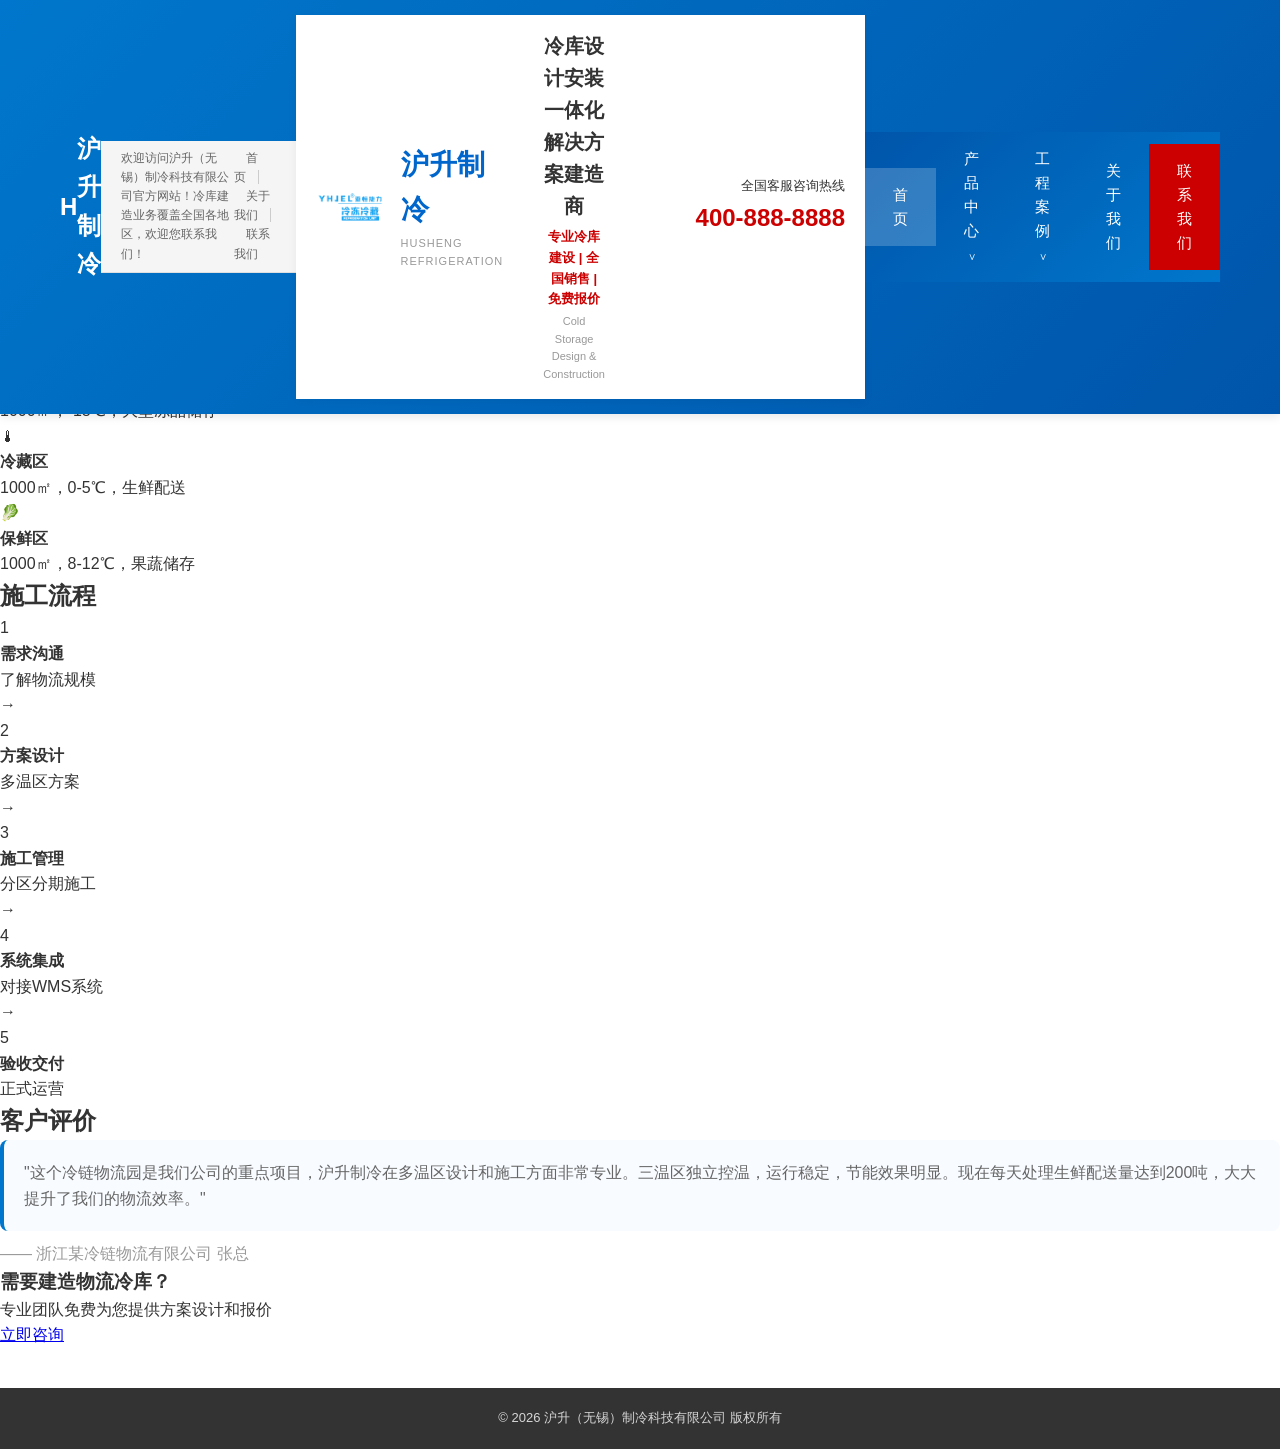
<file: case-wuliu.html>
<!DOCTYPE html>
<html lang="zh-CN">
<head>
    <meta charset="UTF-8">
    <meta name="viewport" content="width=device-width, initial-scale=1.0">
    <title>某冷链物流园冷库项目_沪升制冷</title>
    <style>
        * {
            margin: 0;
            padding: 0;
            box-sizing: border-box;
        }
        
        body {
            font-family: "Microsoft YaHei", "PingFang SC", sans-serif;
            color: #333;
            line-height: 1.6;
        }
        
        /* 顶部导航 */
        .header {
            background: linear-gradient(135deg, #0077cc 0%, #0055aa 100%);
            color: white;
            padding: 15px 0;
            position: fixed;
            top: 0;
            width: 100%;
            z-index: 1000;
            box-shadow: 0 2px 10px rgba(0,0,0,0.1);
        }
        
        .header-content {
            max-width: 1200px;
            margin: 0 auto;
            display: flex;
            justify-content: space-between;
            align-items: center;
            padding: 0 20px;
        }
        
        .logo {
            font-size: 24px;
            font-weight: bold;
            display: flex;
            align-items: center;
        }
        
        .logo img {
            width: 40px;
            height: 40px;
            border-radius: 50%;
            margin-right: 10px;
            object-fit: contain;
            background: white;
            padding: 2px;
        }
        
        .nav {
            display: flex;
            gap: 30px;
            align-items: center;
        }
        
        .nav a {
            color: white;
            text-decoration: none;
            font-size: 15px;
            transition: opacity 0.3s;
            padding: 5px 0;
        }
        
        .nav a:hover {
            opacity: 0.8;
        }
        
        /* 下拉菜单 */
        .dropdown {
            position: relative;
        }
        
        .dropdown-content {
            display: none;
            position: absolute;
            top: 100%;
            left: 50%;
            transform: translateX(-50%);
            background: white;
            min-width: 180px;
            box-shadow: 0 4px 15px rgba(0,0,0,0.15);
            border-radius: 8px;
            overflow: hidden;
            z-index: 1001;
        }
        
        .dropdown:hover .dropdown-content {
            display: block;
        }
        
        .dropdown-content a {
            display: block;
            padding: 12px 20px;
            color: #333 !important;
            font-size: 14px !important;
            border-bottom: 1px solid #f0f0f0;
            transition: all 0.3s;
        }
        
        .dropdown-content a:last-child {
            border-bottom: none;
        }
        
        .dropdown-content a:hover {
            background: #0077cc !important;
            color: white !important;
        }
        
        .dropdown > a::after {
            content: ' ▼';
            font-size: 10px;
        }
        
        /* 主内容区 */
        .main-container {
            max-width: 1200px;
            margin: 0 auto;
            display: flex;
            gap: 20px;
            padding: 20px;
            min-height: calc(100vh - 70px);
        }
        
        /* 左侧导航 */
        .sidebar {
            width: 220px;
            flex-shrink: 0;
        }
        
        .sidebar-menu {
            background: white;
            border-radius: 8px;
            box-shadow: 0 2px 10px rgba(0,0,0,0.08);
            overflow: hidden;
        }
        
        .sidebar-menu h3 {
            background: linear-gradient(135deg, #0077cc 0%, #0055aa 100%);
            color: white;
            padding: 15px 20px;
            font-size: 16px;
        }
        
        .sidebar-menu ul {
            list-style: none;
        }
        
        .sidebar-menu li a {
            display: block;
            padding: 14px 20px;
            color: #333;
            text-decoration: none;
            border-bottom: 1px solid #f0f0f0;
            transition: all 0.3s;
            font-size: 14px;
        }
        
        .sidebar-menu li a:hover,
        .sidebar-menu li a.active {
            background: #e6f3ff;
            color: #0077cc;
            padding-left: 25px;
        }
        
        /* 右侧内容 */
        .content {
            flex: 1;
            background: white;
            border-radius: 8px;
            box-shadow: 0 2px 10px rgba(0,0,0,0.08);
            padding: 30px;
        }
        
        /* Banner */
        .banner {
            width: 100%;
            height: 350px;
            background: linear-gradient(135deg, rgba(0,119,204,0.85) 0%, rgba(0,85,170,0.85) 100%),
                        url('images/banner_new.jpg') center/cover no-repeat;
            border-radius: 8px;
            margin-bottom: 30px;
            display: flex;
            align-items: center;
            justify-content: center;
            flex-direction: column;
            color: white;
            text-align: center;
            position: relative;
            overflow: hidden;
        }
        
        .banner::before {
            content: '';
            position: absolute;
            top: 0;
            left: 0;
            right: 0;
            bottom: 0;
            background: url('data:image/svg+xml,<svg xmlns="http://www.w3.org/2000/svg" viewBox="0 0 100 100"><circle cx="50" cy="50" r="40" fill="none" stroke="rgba(255,255,255,0.1)" stroke-width="2"/></svg>') center/200px repeat;
        }
        
        .banner h1 {
            font-size: 36px;
            margin-bottom: 15px;
            position: relative;
            z-index: 1;
        }
        
        .banner p {
            font-size: 18px;
            opacity: 0.9;
            position: relative;
            z-index: 1;
        }
        
        /* 标题样式 */
        .section-title {
            font-size: 24px;
            color: #0077cc;
            border-left: 4px solid #0077cc;
            padding-left: 15px;
            margin: 30px 0 20px;
        }
        
        .section-title:first-of-type {
            margin-top: 0;
        }
        
        /* 关于我们 */
        .about-text {
            color: #666;
            line-height: 1.8;
            margin-bottom: 20px;
        }
        
        /* 产品卡片 */
        .products-grid {
            display: grid;
            grid-template-columns: repeat(auto-fill, minmax(250px, 1fr));
            gap: 20px;
            margin-bottom: 30px;
        }
        
        .product-card {
            border: 1px solid #e0e0e0;
            border-radius: 8px;
            padding: 20px;
            transition: all 0.3s;
            background: white;
            text-decoration: none;
            color: inherit;
            display: block;
        }
        
        .product-card:hover {
            box-shadow: 0 4px 15px rgba(0,119,204,0.15);
            border-color: #0077cc;
            transform: translateY(-3px);
        }
        
        .product-card .product-icon {
            width: 60px;
            height: 60px;
            margin-bottom: 12px;
            border-radius: 8px;
            object-fit: cover;
            display: block;
        }
        
        .product-card h4 {
            color: #0077cc;
            font-size: 16px;
            margin-bottom: 10px;
        }
        
        .product-card p {
            color: #666;
            font-size: 13px;
        }
        
        /* 优势列表 */
        .advantages {
            display: grid;
            grid-template-columns: repeat(auto-fill, minmax(300px, 1fr));
            gap: 20px;
            margin-bottom: 30px;
        }
        
        .advantage-item {
            display: flex;
            align-items: flex-start;
            gap: 15px;
            padding: 15px;
            background: #f8fbff;
            border-radius: 8px;
            border-left: 3px solid #0077cc;
        }
        
        .advantage-icon {
            width: 40px;
            height: 40px;
            background: #0077cc;
            border-radius: 50%;
            display: flex;
            align-items: center;
            justify-content: center;
            color: white;
            font-size: 18px;
            flex-shrink: 0;
        }
        
        .advantage-text h4 {
            color: #333;
            font-size: 15px;
            margin-bottom: 5px;
        }
        
        .advantage-text p {
            color: #666;
            font-size: 13px;
        }
        
        /* 参数表格 */
        .params-table {
            width: 100%;
            border-collapse: collapse;
            margin-bottom: 30px;
        }
        
        .params-table th,
        .params-table td {
            border: 1px solid #ddd;
            padding: 12px;
            text-align: left;
            font-size: 14px;
        }
        
        .params-table th {
            background: linear-gradient(135deg, #0077cc 0%, #0055aa 100%);
            color: white;
            font-weight: normal;
        }
        
        .params-table tr:nth-child(even) {
            background: #f8fbff;
        }
        
        /* 行业标签 */
        .industries {
            display: flex;
            flex-wrap: wrap;
            gap: 10px;
            margin-bottom: 30px;
        }
        
        .industry-tag {
            background: #e6f3ff;
            color: #0077cc;
            padding: 8px 16px;
            border-radius: 20px;
            font-size: 13px;
        }
        
        /* 案例 */
        .cases {
            display: grid;
            grid-template-columns: repeat(auto-fill, minmax(200px, 1fr));
            gap: 15px;
            margin-bottom: 30px;
        }
        
        .case-item {
            background: #f8fbff;
            padding: 20px;
            border-radius: 8px;
            text-align: center;
            border: 1px solid #e0e0e0;
        }
        
        .case-item .icon {
            font-size: 32px;
            margin-bottom: 10px;
        }
        
        .case-item p {
            color: #666;
            font-size: 13px;
        }
        
        /* 联系信息 */
        .contact-info {
            background: #f8fbff;
            padding: 25px;
            border-radius: 8px;
            border-left: 4px solid #0077cc;
        }
        
        .contact-info p {
            margin-bottom: 10px;
            color: #666;
        }
        
        .contact-info strong {
            color: #333;
        }
        
        .contact-info .hotline {
            font-size: 20px;
            color: #0077cc;
            font-weight: bold;
        }
        
        /* 底部 */
        .footer {
            background: #333;
            color: white;
            text-align: center;
            padding: 20px;
            margin-top: 40px;
        }
        
        .footer p {
            font-size: 13px;
            opacity: 0.8;
        }
        
        /* 悬浮表单 */
        .float-form {
            position: fixed;
            right: 20px;
            bottom: 100px;
            width: 300px;
            background: white;
            border-radius: 10px;
            box-shadow: 0 4px 20px rgba(0,0,0,0.15);
            z-index: 1000;
            overflow: hidden;
        }
        
        .float-form-header {
            background: linear-gradient(135deg, #0077cc 0%, #0055aa 100%);
            color: white;
            padding: 15px;
            font-weight: bold;
        }
        
        .float-form-body {
            padding: 15px;
        }
        
        .float-form-body input,
        .float-form-body textarea {
            width: 100%;
            padding: 10px;
            margin-bottom: 10px;
            border: 1px solid #ddd;
            border-radius: 5px;
            font-size: 13px;
        }
        
        .float-form-body textarea {
            height: 80px;
            resize: none;
        }
        
        .float-form-body button {
            width: 100%;
            background: linear-gradient(135deg, #0077cc 0%, #0055aa 100%);
            color: white;
            border: none;
            padding: 12px;
            border-radius: 5px;
            cursor: pointer;
            font-size: 14px;
        }
        
        .float-form-body button:hover {
            opacity: 0.9;
        }
        
        /* 响应式 */
        @media (max-width: 768px) {
            .main-container {
                flex-direction: column;
            }
            
            .sidebar {
                width: 100%;
            }
            
            .banner {
                height: 200px;
            }
            
            .banner h1 {
                font-size: 24px;
            }
            
            .nav {
                display: none;
            }
            
            .float-form {
                display: none;
            }
        }
    
        /* 顶部辅助栏 */
        /* 顶部辅助栏 */
        .top-bar {
            background: #f5f5f5;
            padding: 8px 0;
            font-size: 12px;
            border-bottom: 1px solid #e0e0e0;
        }
        
        .top-bar-content {
            max-width: 1200px;
            margin: 0 auto;
            padding: 0 20px;
            display: flex;
            justify-content: space-between;
            align-items: center;
        }
        
        .top-bar-left {
            color: #666;
        }
        
        .top-bar-right a {
            color: #666;
            text-decoration: none;
            padding: 0 12px;
            border-right: 1px solid #ccc;
            transition: color 0.3s;
        }
        
        .top-bar-right a:last-child {
            border-right: none;
        }
        
        .top-bar-right a:hover {
            color: #0077cc;
        }
        
        /* 主头部区域 */
        .main-header {
            background: white;
            padding: 15px 0;
            box-shadow: 0 2px 10px rgba(0,0,0,0.05);
        }
        
        .header-main {
            max-width: 1200px;
            margin: 0 auto;
            padding: 0 20px;
            display: flex;
            justify-content: space-between;
            align-items: center;
        }
        
        .logo-section {
            display: flex;
            align-items: center;
            gap: 15px;
        }
        
        .logo-section img {
            width: 70px;
            height: 70px;
            object-fit: contain;
        }
        
        .logo-text h1 {
            font-size: 28px;
            color: #0066cc;
            margin-bottom: 3px;
        }
        
        .logo-text p {
            font-size: 11px;
            color: #999;
            letter-spacing: 1px;
        }
        
        /* 中间宣传语 */
        .header-tagline {
            text-align: center;
            flex: 1;
            padding: 0 40px;
        }
        
        .header-tagline h2 {
            font-size: 20px;
            color: #333;
            margin-bottom: 5px;
        }
        
        .header-tagline p {
            font-size: 13px;
            color: #cc0000;
            font-weight: bold;
        }
        
        .header-tagline .en {
            font-size: 11px;
            color: #999;
            margin-top: 3px;
        }
        
        /* 联系电话 */
        .header-contact {
            text-align: right;
            min-width: 200px;
        }
        
        .header-contact .label {
            font-size: 13px;
            color: #333;
            margin-bottom: 3px;
        }
        
        .header-contact .phone {
            font-size: 24px;
            color: #cc0000;
            font-weight: bold;
        }
        
        /* 主导航栏 */
        .main-nav {
            background: linear-gradient(135deg, #0055aa 0%, #0077cc 100%);
            position: sticky;
            top: 0;
            z-index: 1000;
        }
        
        .nav-content {
            max-width: 1200px;
            margin: 0 auto;
            padding: 0;
            display: flex;
            align-items: center;
        }
        
        .nav-content a {
            color: white;
            text-decoration: none;
            font-size: 15px;
            padding: 15px 28px;
            display: block;
            transition: all 0.3s;
            text-align: center;
        }
        
        .nav-content > a:hover,
        .nav-content > a.active {
            background: rgba(255,255,255,0.2);
        }
        
        .nav-content a.hot {
            background: #cc0000;
        }
        
        .nav-content a.hot:hover {
            background: #aa0000;
        }
        
        /* 下拉菜单 */
        .dropdown {
            position: relative;
        }
        
        .dropdown > a::after {
            content: ' ∨';
            font-size: 10px;
        }
        
        .dropdown-content {
            display: none;
            position: absolute;
            top: 100%;
            left: 0;
            background: white;
            min-width: 180px;
            box-shadow: 0 4px 15px rgba(0,0,0,0.15);
            border-radius: 0 0 4px 4px;
            overflow: hidden;
        }
        
        .dropdown:hover .dropdown-content {
            display: block;
        }
        
        .dropdown-content a {
            color: #333 !important;
            padding: 12px 20px !important;
            border-bottom: 1px solid #f0f0f0;
            font-size: 14px !important;
            text-align: left !important;
        }
        
        .dropdown-content a:last-child {
            border-bottom: none;
        }
        
        .dropdown-content a:hover {
            background: #0077cc !important;
            color: white !important;
        }

        </style>
</head>
<body>
    <header class="header">
        <div class="header-content">
            <div class="logo"><div class="logo-icon">H</div><span>沪升制冷</span></div>
                <!-- 顶部辅助栏 -->
    <div class="top-bar">
        <div class="top-bar-content">
            <div class="top-bar-left">
                欢迎访问沪升（无锡）制冷科技有限公司官方网站！冷库建造业务覆盖全国各地区，欢迎您联系我们！
            </div>
            <div class="top-bar-right">
                <a href="index.html">首页</a>
                <a href="about.html">关于我们</a>
                <a href="index.html#contact">联系我们</a>
            </div>
        </div>
    </div>

    <!-- 主头部区域 -->
    <div class="main-header">
        <div class="header-main">
            <div class="logo-section">
                <img src="logo.jpg" alt="沪升制冷">
                <div class="logo-text">
                    <h1>沪升制冷</h1>
                    <p>HUSHENG REFRIGERATION</p>
                </div>
            </div>
            <div class="header-tagline">
                <h2>冷库设计安装一体化解决方案建造商</h2>
                <p>专业冷库建设 | 全国销售 | 免费报价</p>
                <div class="en">Cold Storage Design & Construction</div>
            </div>
            <div class="header-contact">
                <div class="label">全国客服咨询热线</div>
                <div class="phone">400-888-8888</div>
            </div>
        </div>
    </div>

    <!-- 主导航栏 -->
    <div class="main-nav">
        <div class="nav-content">
            <a href="index.html" class="active">首页</a>
            <div class="dropdown">
                <a href="index.html#products">产品中心</a>
                <div class="dropdown-content">
                    <a href="product-baoxian.html">保鲜冷库</a>
                    <a href="product-diwen.html">低温冷库</a>
                    <a href="product-sudong.html">速冻冷库</a>
                    <a href="product-yiyao.html">医药阴凉库</a>
                    <a href="product-wuliu.html">物流冷库</a>
                    <a href="product-gongye.html">工业制冷</a>
                </div>
            </div>
            <div class="dropdown">
                <a href="cases.html">工程案例</a>
                <div class="dropdown-content">
                    <a href="case-meat.html">食品加工案例</a>
                    <a href="case-yiyao.html">医药冷链案例</a>
                    <a href="case-wuliu.html">物流仓储案例</a>
                    <a href="case-shengxian.html">商超零售案例</a>
                </div>
            </div>
            <a href="about.html">关于我们</a>
            <a href="index.html#contact" class="hot">联系我们</a>
        </div>
    </div>

    <!-- 主内容区 -->
        </div>
    </header>
    <div class="breadcrumb">
        <div class="breadcrumb-content"><a href="index.html">首页</a> > <a href="cases.html">工程案例</a> > 某冷链物流园冷库项目</div>
    </div>
    <div class="main">
        <div class="case-hero">
            <h1>🚛 某冷链物流园冷库项目</h1>
            <p>3000㎡物流冷库 | 多温区 | 自动化分拣</p>
        </div>
        <div class="case-section">
            <h2>项目概况</h2>
            <table class="info-table">
                <tr><th>客户名称</th><td>浙江某冷链物流有限公司</td></tr>
                <tr><th>项目类型</th><td>冷链物流仓储冷库</td></tr>
                <tr><th>冷库规模</th><td>3000㎡（三温区设计）</td></tr>
                <tr><th>温度要求</th><td>冷冻区-18℃ / 冷藏区0-5℃ / 保鲜区8-12℃</td></tr>
                <tr><th>建成时间</th><td>2025年10月</td></tr>
                <tr><th>项目特点</th><td>大型物流冷链中心，配套自动化分拣系统</td></tr>
            </table>
        </div>
        <div class="case-section">
            <h2>冷库配置</h2>
            <div class="case-grid">
                <div class="case-card"><div class="icon">❄️</div><h4>冷冻区</h4><p>1000㎡，-18℃，大型冻品储存</p></div>
                <div class="case-card"><div class="icon">🌡</div><h4>冷藏区</h4><p>1000㎡，0-5℃，生鲜配送</p></div>
                <div class="case-card"><div class="icon">🥬</div><h4>保鲜区</h4><p>1000㎡，8-12℃，果蔬储存</p></div>
            </div>
        </div>
        <div class="case-section">
            <h2>施工流程</h2>
            <div class="process-steps">
                <div class="step"><div class="step-num">1</div><h4>需求沟通</h4><p>了解物流规模</p><span class="step-arrow">→</span></div>
                <div class="step"><div class="step-num">2</div><h4>方案设计</h4><p>多温区方案</p><span class="step-arrow">→</span></div>
                <div class="step"><div class="step-num">3</div><h4>施工管理</h4><p>分区分期施工</p><span class="step-arrow">→</span></div>
                <div class="step"><div class="step-num">4</div><h4>系统集成</h4><p>对接WMS系统</p><span class="step-arrow">→</span></div>
                <div class="step"><div class="step-num">5</div><h4>验收交付</h4><p>正式运营</p></div>
            </div>
        </div>
        <div class="case-section">
            <h2>客户评价</h2>
            <p style="color: #666; background: #f8fbff; padding: 20px; border-radius: 8px; border-left: 4px solid #0077cc;">
                "这个冷链物流园是我们公司的重点项目，沪升制冷在多温区设计和施工方面非常专业。三温区独立控温，运行稳定，节能效果明显。现在每天处理生鲜配送量达到200吨，大大提升了我们的物流效率。"
            </p>
            <p style="color: #999; margin-top: 10px;">—— 浙江某冷链物流有限公司 张总</p>
        </div>
        <div class="cta">
            <h3>需要建造物流冷库？</h3>
            <p>专业团队免费为您提供方案设计和报价</p>
            <a href="index.html#contact" class="cta-btn">立即咨询</a>
        </div>
    </div>
    <footer class="footer"><p>© 2026 沪升（无锡）制冷科技有限公司 版权所有</p></footer>
</body>
</html>
</file>
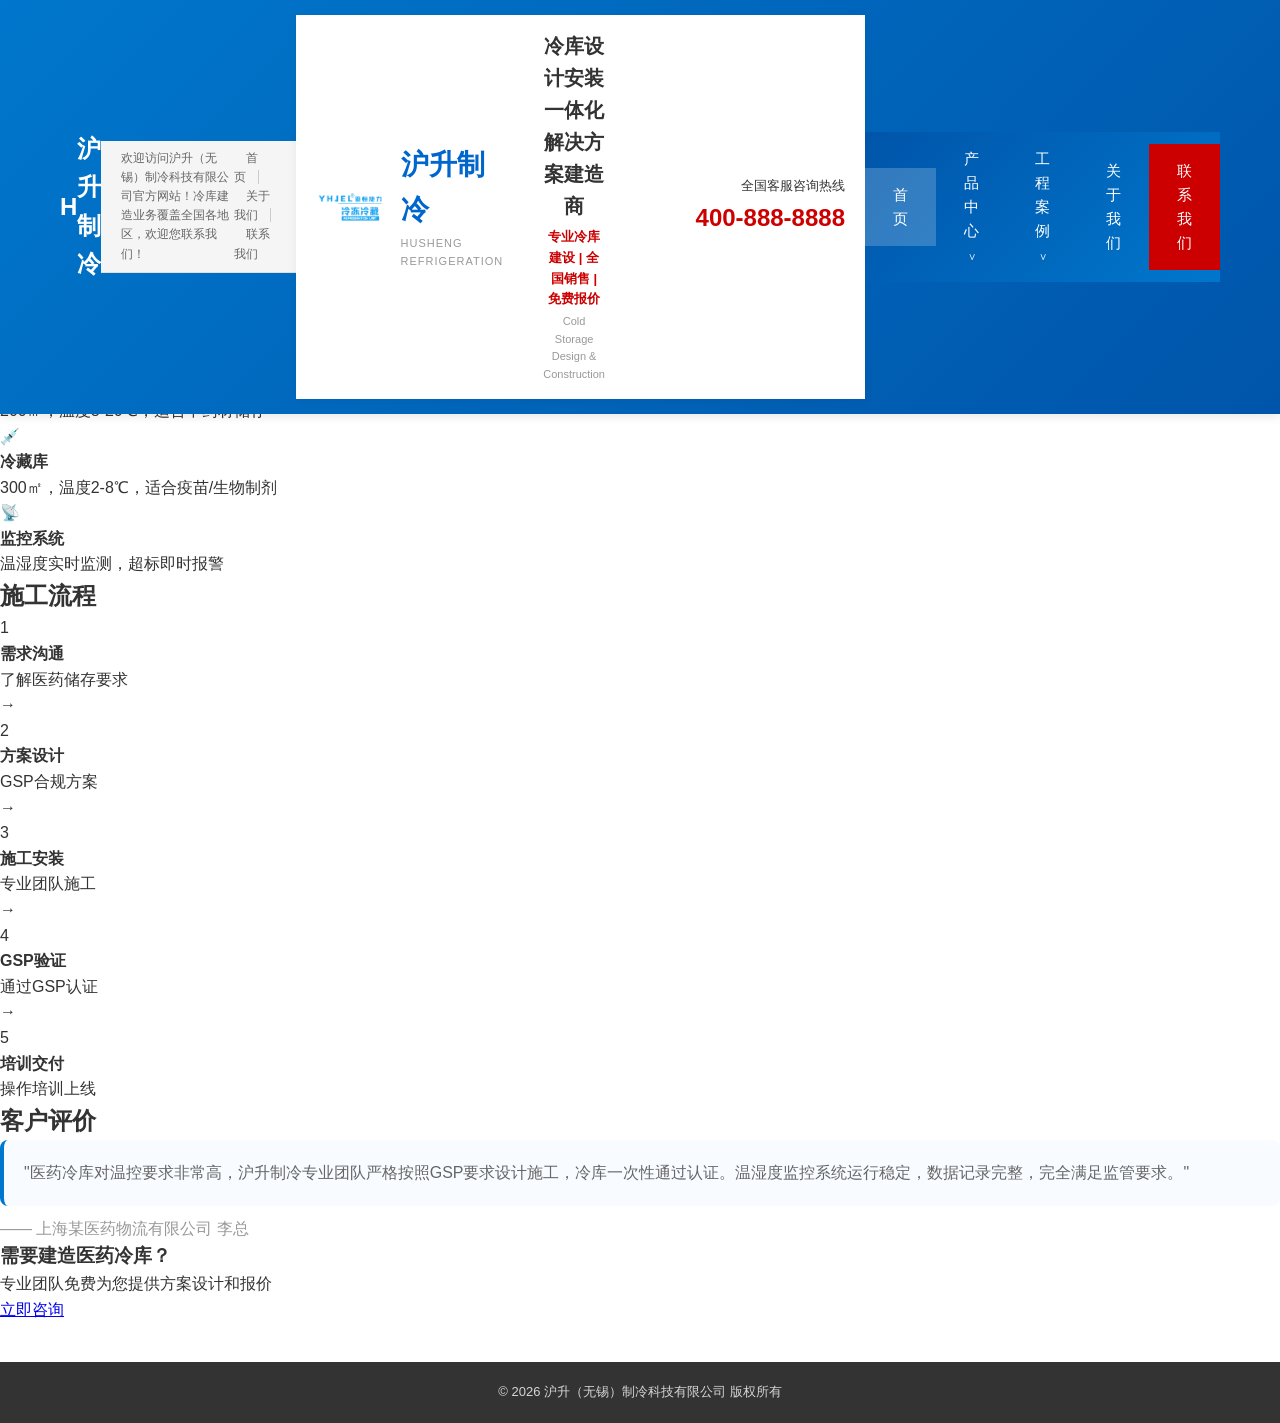
<file: case-yiyao.html>
<!DOCTYPE html>
<html lang="zh-CN">
<head>
    <meta charset="UTF-8">
    <meta name="viewport" content="width=device-width, initial-scale=1.0">
    <title>某医药物流中心冷库项目_沪升制冷</title>
    <style>
        * {
            margin: 0;
            padding: 0;
            box-sizing: border-box;
        }
        
        body {
            font-family: "Microsoft YaHei", "PingFang SC", sans-serif;
            color: #333;
            line-height: 1.6;
        }
        
        /* 顶部导航 */
        .header {
            background: linear-gradient(135deg, #0077cc 0%, #0055aa 100%);
            color: white;
            padding: 15px 0;
            position: fixed;
            top: 0;
            width: 100%;
            z-index: 1000;
            box-shadow: 0 2px 10px rgba(0,0,0,0.1);
        }
        
        .header-content {
            max-width: 1200px;
            margin: 0 auto;
            display: flex;
            justify-content: space-between;
            align-items: center;
            padding: 0 20px;
        }
        
        .logo {
            font-size: 24px;
            font-weight: bold;
            display: flex;
            align-items: center;
        }
        
        .logo img {
            width: 40px;
            height: 40px;
            border-radius: 50%;
            margin-right: 10px;
            object-fit: contain;
            background: white;
            padding: 2px;
        }
        
        .nav {
            display: flex;
            gap: 30px;
            align-items: center;
        }
        
        .nav a {
            color: white;
            text-decoration: none;
            font-size: 15px;
            transition: opacity 0.3s;
            padding: 5px 0;
        }
        
        .nav a:hover {
            opacity: 0.8;
        }
        
        /* 下拉菜单 */
        .dropdown {
            position: relative;
        }
        
        .dropdown-content {
            display: none;
            position: absolute;
            top: 100%;
            left: 50%;
            transform: translateX(-50%);
            background: white;
            min-width: 180px;
            box-shadow: 0 4px 15px rgba(0,0,0,0.15);
            border-radius: 8px;
            overflow: hidden;
            z-index: 1001;
        }
        
        .dropdown:hover .dropdown-content {
            display: block;
        }
        
        .dropdown-content a {
            display: block;
            padding: 12px 20px;
            color: #333 !important;
            font-size: 14px !important;
            border-bottom: 1px solid #f0f0f0;
            transition: all 0.3s;
        }
        
        .dropdown-content a:last-child {
            border-bottom: none;
        }
        
        .dropdown-content a:hover {
            background: #0077cc !important;
            color: white !important;
        }
        
        .dropdown > a::after {
            content: ' ▼';
            font-size: 10px;
        }
        
        /* 主内容区 */
        .main-container {
            max-width: 1200px;
            margin: 0 auto;
            display: flex;
            gap: 20px;
            padding: 20px;
            min-height: calc(100vh - 70px);
        }
        
        /* 左侧导航 */
        .sidebar {
            width: 220px;
            flex-shrink: 0;
        }
        
        .sidebar-menu {
            background: white;
            border-radius: 8px;
            box-shadow: 0 2px 10px rgba(0,0,0,0.08);
            overflow: hidden;
        }
        
        .sidebar-menu h3 {
            background: linear-gradient(135deg, #0077cc 0%, #0055aa 100%);
            color: white;
            padding: 15px 20px;
            font-size: 16px;
        }
        
        .sidebar-menu ul {
            list-style: none;
        }
        
        .sidebar-menu li a {
            display: block;
            padding: 14px 20px;
            color: #333;
            text-decoration: none;
            border-bottom: 1px solid #f0f0f0;
            transition: all 0.3s;
            font-size: 14px;
        }
        
        .sidebar-menu li a:hover,
        .sidebar-menu li a.active {
            background: #e6f3ff;
            color: #0077cc;
            padding-left: 25px;
        }
        
        /* 右侧内容 */
        .content {
            flex: 1;
            background: white;
            border-radius: 8px;
            box-shadow: 0 2px 10px rgba(0,0,0,0.08);
            padding: 30px;
        }
        
        /* Banner */
        .banner {
            width: 100%;
            height: 350px;
            background: linear-gradient(135deg, rgba(0,119,204,0.85) 0%, rgba(0,85,170,0.85) 100%),
                        url('images/banner_new.jpg') center/cover no-repeat;
            border-radius: 8px;
            margin-bottom: 30px;
            display: flex;
            align-items: center;
            justify-content: center;
            flex-direction: column;
            color: white;
            text-align: center;
            position: relative;
            overflow: hidden;
        }
        
        .banner::before {
            content: '';
            position: absolute;
            top: 0;
            left: 0;
            right: 0;
            bottom: 0;
            background: url('data:image/svg+xml,<svg xmlns="http://www.w3.org/2000/svg" viewBox="0 0 100 100"><circle cx="50" cy="50" r="40" fill="none" stroke="rgba(255,255,255,0.1)" stroke-width="2"/></svg>') center/200px repeat;
        }
        
        .banner h1 {
            font-size: 36px;
            margin-bottom: 15px;
            position: relative;
            z-index: 1;
        }
        
        .banner p {
            font-size: 18px;
            opacity: 0.9;
            position: relative;
            z-index: 1;
        }
        
        /* 标题样式 */
        .section-title {
            font-size: 24px;
            color: #0077cc;
            border-left: 4px solid #0077cc;
            padding-left: 15px;
            margin: 30px 0 20px;
        }
        
        .section-title:first-of-type {
            margin-top: 0;
        }
        
        /* 关于我们 */
        .about-text {
            color: #666;
            line-height: 1.8;
            margin-bottom: 20px;
        }
        
        /* 产品卡片 */
        .products-grid {
            display: grid;
            grid-template-columns: repeat(auto-fill, minmax(250px, 1fr));
            gap: 20px;
            margin-bottom: 30px;
        }
        
        .product-card {
            border: 1px solid #e0e0e0;
            border-radius: 8px;
            padding: 20px;
            transition: all 0.3s;
            background: white;
            text-decoration: none;
            color: inherit;
            display: block;
        }
        
        .product-card:hover {
            box-shadow: 0 4px 15px rgba(0,119,204,0.15);
            border-color: #0077cc;
            transform: translateY(-3px);
        }
        
        .product-card .product-icon {
            width: 60px;
            height: 60px;
            margin-bottom: 12px;
            border-radius: 8px;
            object-fit: cover;
            display: block;
        }
        
        .product-card h4 {
            color: #0077cc;
            font-size: 16px;
            margin-bottom: 10px;
        }
        
        .product-card p {
            color: #666;
            font-size: 13px;
        }
        
        /* 优势列表 */
        .advantages {
            display: grid;
            grid-template-columns: repeat(auto-fill, minmax(300px, 1fr));
            gap: 20px;
            margin-bottom: 30px;
        }
        
        .advantage-item {
            display: flex;
            align-items: flex-start;
            gap: 15px;
            padding: 15px;
            background: #f8fbff;
            border-radius: 8px;
            border-left: 3px solid #0077cc;
        }
        
        .advantage-icon {
            width: 40px;
            height: 40px;
            background: #0077cc;
            border-radius: 50%;
            display: flex;
            align-items: center;
            justify-content: center;
            color: white;
            font-size: 18px;
            flex-shrink: 0;
        }
        
        .advantage-text h4 {
            color: #333;
            font-size: 15px;
            margin-bottom: 5px;
        }
        
        .advantage-text p {
            color: #666;
            font-size: 13px;
        }
        
        /* 参数表格 */
        .params-table {
            width: 100%;
            border-collapse: collapse;
            margin-bottom: 30px;
        }
        
        .params-table th,
        .params-table td {
            border: 1px solid #ddd;
            padding: 12px;
            text-align: left;
            font-size: 14px;
        }
        
        .params-table th {
            background: linear-gradient(135deg, #0077cc 0%, #0055aa 100%);
            color: white;
            font-weight: normal;
        }
        
        .params-table tr:nth-child(even) {
            background: #f8fbff;
        }
        
        /* 行业标签 */
        .industries {
            display: flex;
            flex-wrap: wrap;
            gap: 10px;
            margin-bottom: 30px;
        }
        
        .industry-tag {
            background: #e6f3ff;
            color: #0077cc;
            padding: 8px 16px;
            border-radius: 20px;
            font-size: 13px;
        }
        
        /* 案例 */
        .cases {
            display: grid;
            grid-template-columns: repeat(auto-fill, minmax(200px, 1fr));
            gap: 15px;
            margin-bottom: 30px;
        }
        
        .case-item {
            background: #f8fbff;
            padding: 20px;
            border-radius: 8px;
            text-align: center;
            border: 1px solid #e0e0e0;
        }
        
        .case-item .icon {
            font-size: 32px;
            margin-bottom: 10px;
        }
        
        .case-item p {
            color: #666;
            font-size: 13px;
        }
        
        /* 联系信息 */
        .contact-info {
            background: #f8fbff;
            padding: 25px;
            border-radius: 8px;
            border-left: 4px solid #0077cc;
        }
        
        .contact-info p {
            margin-bottom: 10px;
            color: #666;
        }
        
        .contact-info strong {
            color: #333;
        }
        
        .contact-info .hotline {
            font-size: 20px;
            color: #0077cc;
            font-weight: bold;
        }
        
        /* 底部 */
        .footer {
            background: #333;
            color: white;
            text-align: center;
            padding: 20px;
            margin-top: 40px;
        }
        
        .footer p {
            font-size: 13px;
            opacity: 0.8;
        }
        
        /* 悬浮表单 */
        .float-form {
            position: fixed;
            right: 20px;
            bottom: 100px;
            width: 300px;
            background: white;
            border-radius: 10px;
            box-shadow: 0 4px 20px rgba(0,0,0,0.15);
            z-index: 1000;
            overflow: hidden;
        }
        
        .float-form-header {
            background: linear-gradient(135deg, #0077cc 0%, #0055aa 100%);
            color: white;
            padding: 15px;
            font-weight: bold;
        }
        
        .float-form-body {
            padding: 15px;
        }
        
        .float-form-body input,
        .float-form-body textarea {
            width: 100%;
            padding: 10px;
            margin-bottom: 10px;
            border: 1px solid #ddd;
            border-radius: 5px;
            font-size: 13px;
        }
        
        .float-form-body textarea {
            height: 80px;
            resize: none;
        }
        
        .float-form-body button {
            width: 100%;
            background: linear-gradient(135deg, #0077cc 0%, #0055aa 100%);
            color: white;
            border: none;
            padding: 12px;
            border-radius: 5px;
            cursor: pointer;
            font-size: 14px;
        }
        
        .float-form-body button:hover {
            opacity: 0.9;
        }
        
        /* 响应式 */
        @media (max-width: 768px) {
            .main-container {
                flex-direction: column;
            }
            
            .sidebar {
                width: 100%;
            }
            
            .banner {
                height: 200px;
            }
            
            .banner h1 {
                font-size: 24px;
            }
            
            .nav {
                display: none;
            }
            
            .float-form {
                display: none;
            }
        }
    
        /* 顶部辅助栏 */
        /* 顶部辅助栏 */
        .top-bar {
            background: #f5f5f5;
            padding: 8px 0;
            font-size: 12px;
            border-bottom: 1px solid #e0e0e0;
        }
        
        .top-bar-content {
            max-width: 1200px;
            margin: 0 auto;
            padding: 0 20px;
            display: flex;
            justify-content: space-between;
            align-items: center;
        }
        
        .top-bar-left {
            color: #666;
        }
        
        .top-bar-right a {
            color: #666;
            text-decoration: none;
            padding: 0 12px;
            border-right: 1px solid #ccc;
            transition: color 0.3s;
        }
        
        .top-bar-right a:last-child {
            border-right: none;
        }
        
        .top-bar-right a:hover {
            color: #0077cc;
        }
        
        /* 主头部区域 */
        .main-header {
            background: white;
            padding: 15px 0;
            box-shadow: 0 2px 10px rgba(0,0,0,0.05);
        }
        
        .header-main {
            max-width: 1200px;
            margin: 0 auto;
            padding: 0 20px;
            display: flex;
            justify-content: space-between;
            align-items: center;
        }
        
        .logo-section {
            display: flex;
            align-items: center;
            gap: 15px;
        }
        
        .logo-section img {
            width: 70px;
            height: 70px;
            object-fit: contain;
        }
        
        .logo-text h1 {
            font-size: 28px;
            color: #0066cc;
            margin-bottom: 3px;
        }
        
        .logo-text p {
            font-size: 11px;
            color: #999;
            letter-spacing: 1px;
        }
        
        /* 中间宣传语 */
        .header-tagline {
            text-align: center;
            flex: 1;
            padding: 0 40px;
        }
        
        .header-tagline h2 {
            font-size: 20px;
            color: #333;
            margin-bottom: 5px;
        }
        
        .header-tagline p {
            font-size: 13px;
            color: #cc0000;
            font-weight: bold;
        }
        
        .header-tagline .en {
            font-size: 11px;
            color: #999;
            margin-top: 3px;
        }
        
        /* 联系电话 */
        .header-contact {
            text-align: right;
            min-width: 200px;
        }
        
        .header-contact .label {
            font-size: 13px;
            color: #333;
            margin-bottom: 3px;
        }
        
        .header-contact .phone {
            font-size: 24px;
            color: #cc0000;
            font-weight: bold;
        }
        
        /* 主导航栏 */
        .main-nav {
            background: linear-gradient(135deg, #0055aa 0%, #0077cc 100%);
            position: sticky;
            top: 0;
            z-index: 1000;
        }
        
        .nav-content {
            max-width: 1200px;
            margin: 0 auto;
            padding: 0;
            display: flex;
            align-items: center;
        }
        
        .nav-content a {
            color: white;
            text-decoration: none;
            font-size: 15px;
            padding: 15px 28px;
            display: block;
            transition: all 0.3s;
            text-align: center;
        }
        
        .nav-content > a:hover,
        .nav-content > a.active {
            background: rgba(255,255,255,0.2);
        }
        
        .nav-content a.hot {
            background: #cc0000;
        }
        
        .nav-content a.hot:hover {
            background: #aa0000;
        }
        
        /* 下拉菜单 */
        .dropdown {
            position: relative;
        }
        
        .dropdown > a::after {
            content: ' ∨';
            font-size: 10px;
        }
        
        .dropdown-content {
            display: none;
            position: absolute;
            top: 100%;
            left: 0;
            background: white;
            min-width: 180px;
            box-shadow: 0 4px 15px rgba(0,0,0,0.15);
            border-radius: 0 0 4px 4px;
            overflow: hidden;
        }
        
        .dropdown:hover .dropdown-content {
            display: block;
        }
        
        .dropdown-content a {
            color: #333 !important;
            padding: 12px 20px !important;
            border-bottom: 1px solid #f0f0f0;
            font-size: 14px !important;
            text-align: left !important;
        }
        
        .dropdown-content a:last-child {
            border-bottom: none;
        }
        
        .dropdown-content a:hover {
            background: #0077cc !important;
            color: white !important;
        }

        </style>
</head>
<body>
    <header class="header">
        <div class="header-content">
            <div class="logo"><div class="logo-icon">H</div><span>沪升制冷</span></div>
                <!-- 顶部辅助栏 -->
    <div class="top-bar">
        <div class="top-bar-content">
            <div class="top-bar-left">
                欢迎访问沪升（无锡）制冷科技有限公司官方网站！冷库建造业务覆盖全国各地区，欢迎您联系我们！
            </div>
            <div class="top-bar-right">
                <a href="index.html">首页</a>
                <a href="about.html">关于我们</a>
                <a href="index.html#contact">联系我们</a>
            </div>
        </div>
    </div>

    <!-- 主头部区域 -->
    <div class="main-header">
        <div class="header-main">
            <div class="logo-section">
                <img src="logo.jpg" alt="沪升制冷">
                <div class="logo-text">
                    <h1>沪升制冷</h1>
                    <p>HUSHENG REFRIGERATION</p>
                </div>
            </div>
            <div class="header-tagline">
                <h2>冷库设计安装一体化解决方案建造商</h2>
                <p>专业冷库建设 | 全国销售 | 免费报价</p>
                <div class="en">Cold Storage Design & Construction</div>
            </div>
            <div class="header-contact">
                <div class="label">全国客服咨询热线</div>
                <div class="phone">400-888-8888</div>
            </div>
        </div>
    </div>

    <!-- 主导航栏 -->
    <div class="main-nav">
        <div class="nav-content">
            <a href="index.html" class="active">首页</a>
            <div class="dropdown">
                <a href="index.html#products">产品中心</a>
                <div class="dropdown-content">
                    <a href="product-baoxian.html">保鲜冷库</a>
                    <a href="product-diwen.html">低温冷库</a>
                    <a href="product-sudong.html">速冻冷库</a>
                    <a href="product-yiyao.html">医药阴凉库</a>
                    <a href="product-wuliu.html">物流冷库</a>
                    <a href="product-gongye.html">工业制冷</a>
                </div>
            </div>
            <div class="dropdown">
                <a href="cases.html">工程案例</a>
                <div class="dropdown-content">
                    <a href="case-meat.html">食品加工案例</a>
                    <a href="case-yiyao.html">医药冷链案例</a>
                    <a href="case-wuliu.html">物流仓储案例</a>
                    <a href="case-shengxian.html">商超零售案例</a>
                </div>
            </div>
            <a href="about.html">关于我们</a>
            <a href="index.html#contact" class="hot">联系我们</a>
        </div>
    </div>

    <!-- 主内容区 -->
        </div>
    </header>
    <div class="breadcrumb">
        <div class="breadcrumb-content"><a href="index.html">首页</a> > <a href="cases.html">工程案例</a> > 某医药物流中心冷库项目</div>
    </div>
    <div class="main">
        <div class="case-hero">
            <h1>💊 某医药物流中心冷库项目</h1>
            <p>500㎡医药冷库 | 多温区控制 | GSP认证</p>
        </div>
        <div class="case-section">
            <h2>项目概况</h2>
            <table class="info-table">
                <tr><th>客户名称</th><td>上海某医药物流有限公司</td></tr>
                <tr><th>项目类型</th><td>医药冷链物流冷库</td></tr>
                <tr><th>冷库规模</th><td>500㎡（阴凉库200㎡ + 冷藏库300㎡）</td></tr>
                <tr><th>温度要求</th><td>阴凉库8-20℃ / 冷藏库2-8℃</td></tr>
                <tr><th>建成时间</th><td>2025年6月</td></tr>
                <tr><th>项目特点</th><td>完全符合GSP认证要求，24小时温湿度监控</td></tr>
            </table>
        </div>
        <div class="case-section">
            <h2>冷库配置</h2>
            <div class="case-grid">
                <div class="case-card"><div class="icon">🏥</div><h4>阴凉库</h4><p>200㎡，温度8-20℃，适合中药材储存</p></div>
                <div class="case-card"><div class="icon">💉</div><h4>冷藏库</h4><p>300㎡，温度2-8℃，适合疫苗/生物制剂</p></div>
                <div class="case-card"><div class="icon">📡</div><h4>监控系统</h4><p>温湿度实时监测，超标即时报警</p></div>
            </div>
        </div>
        <div class="case-section">
            <h2>施工流程</h2>
            <div class="process-steps">
                <div class="step"><div class="step-num">1</div><h4>需求沟通</h4><p>了解医药储存要求</p><span class="step-arrow">→</span></div>
                <div class="step"><div class="step-num">2</div><h4>方案设计</h4><p>GSP合规方案</p><span class="step-arrow">→</span></div>
                <div class="step"><div class="step-num">3</div><h4>施工安装</h4><p>专业团队施工</p><span class="step-arrow">→</span></div>
                <div class="step"><div class="step-num">4</div><h4>GSP验证</h4><p>通过GSP认证</p><span class="step-arrow">→</span></div>
                <div class="step"><div class="step-num">5</div><h4>培训交付</h4><p>操作培训上线</p></div>
            </div>
        </div>
        <div class="case-section">
            <h2>客户评价</h2>
            <p style="color: #666; background: #f8fbff; padding: 20px; border-radius: 8px; border-left: 4px solid #0077cc;">
                "医药冷库对温控要求非常高，沪升制冷专业团队严格按照GSP要求设计施工，冷库一次性通过认证。温湿度监控系统运行稳定，数据记录完整，完全满足监管要求。"
            </p>
            <p style="color: #999; margin-top: 10px;">—— 上海某医药物流有限公司 李总</p>
        </div>
        <div class="cta">
            <h3>需要建造医药冷库？</h3>
            <p>专业团队免费为您提供方案设计和报价</p>
            <a href="index.html#contact" class="cta-btn">立即咨询</a>
        </div>
    </div>
    <footer class="footer"><p>© 2026 沪升（无锡）制冷科技有限公司 版权所有</p></footer>
</body>
</html>
</file>
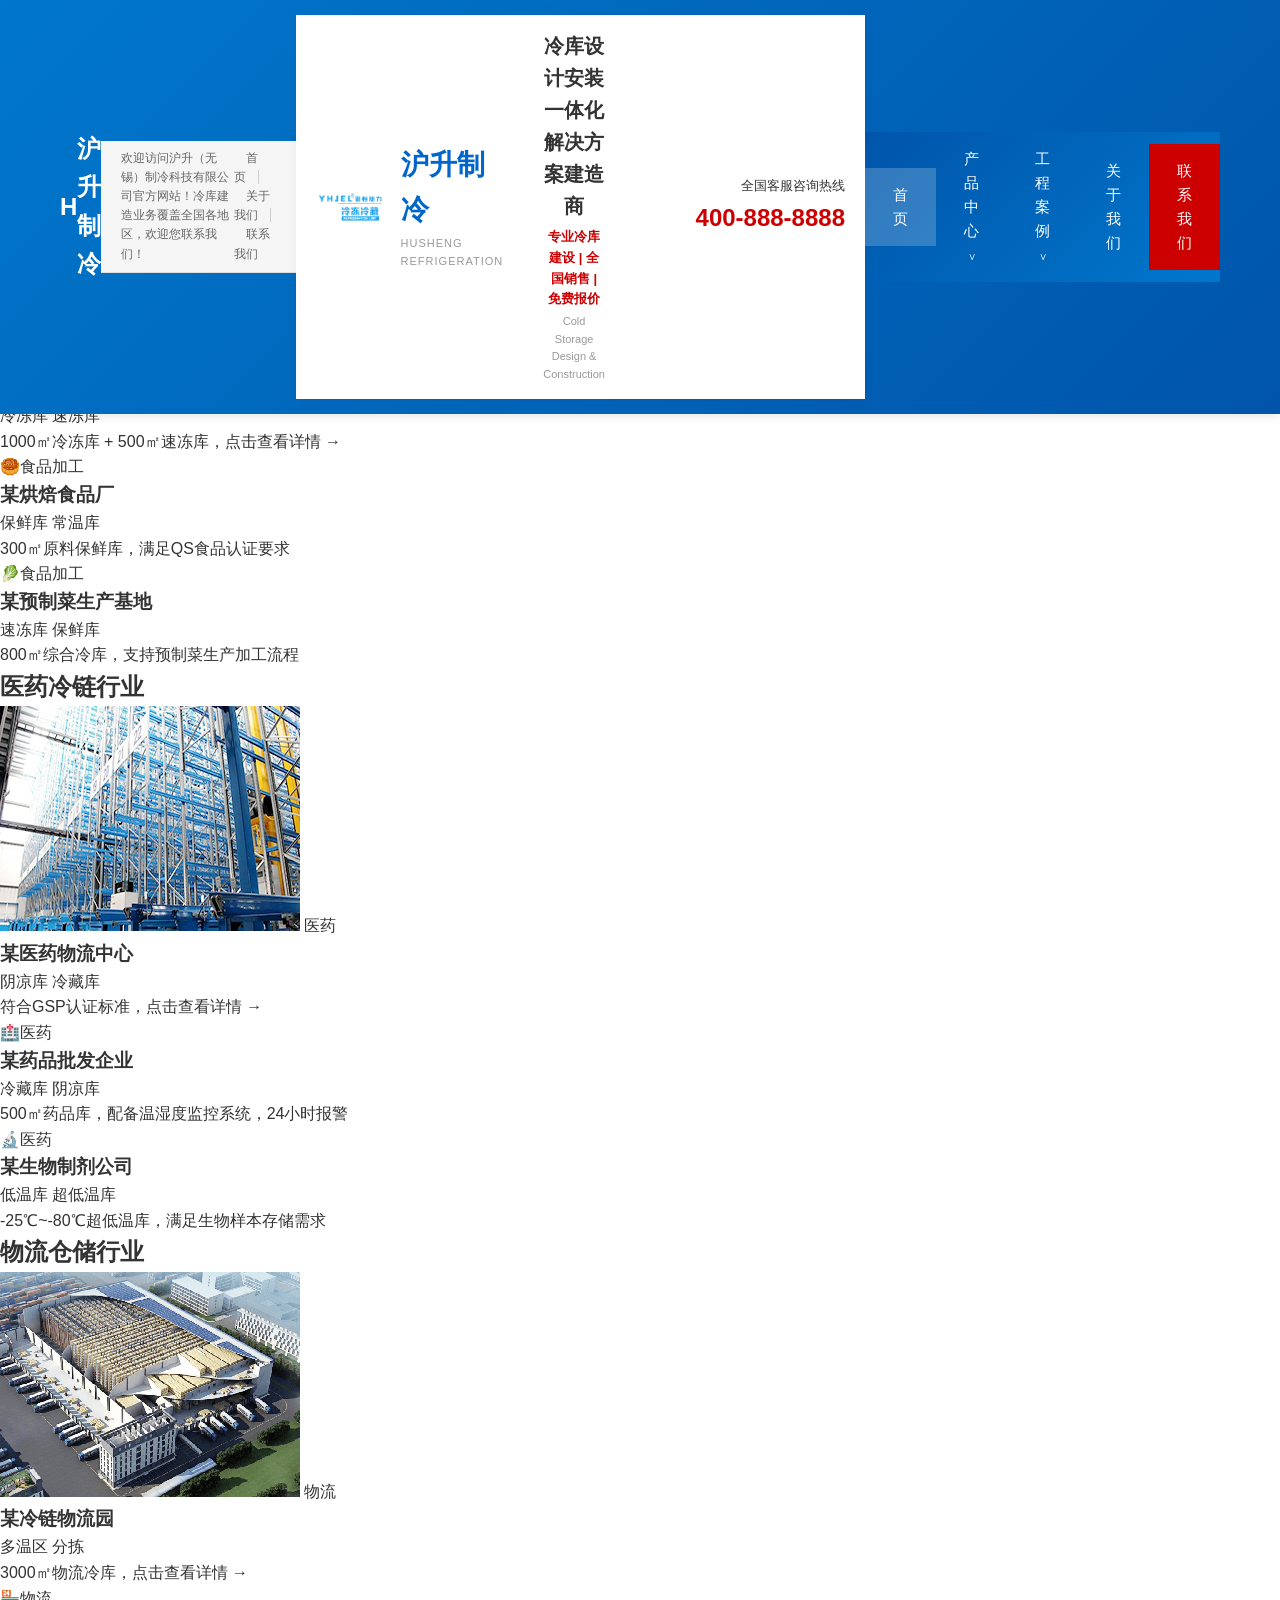
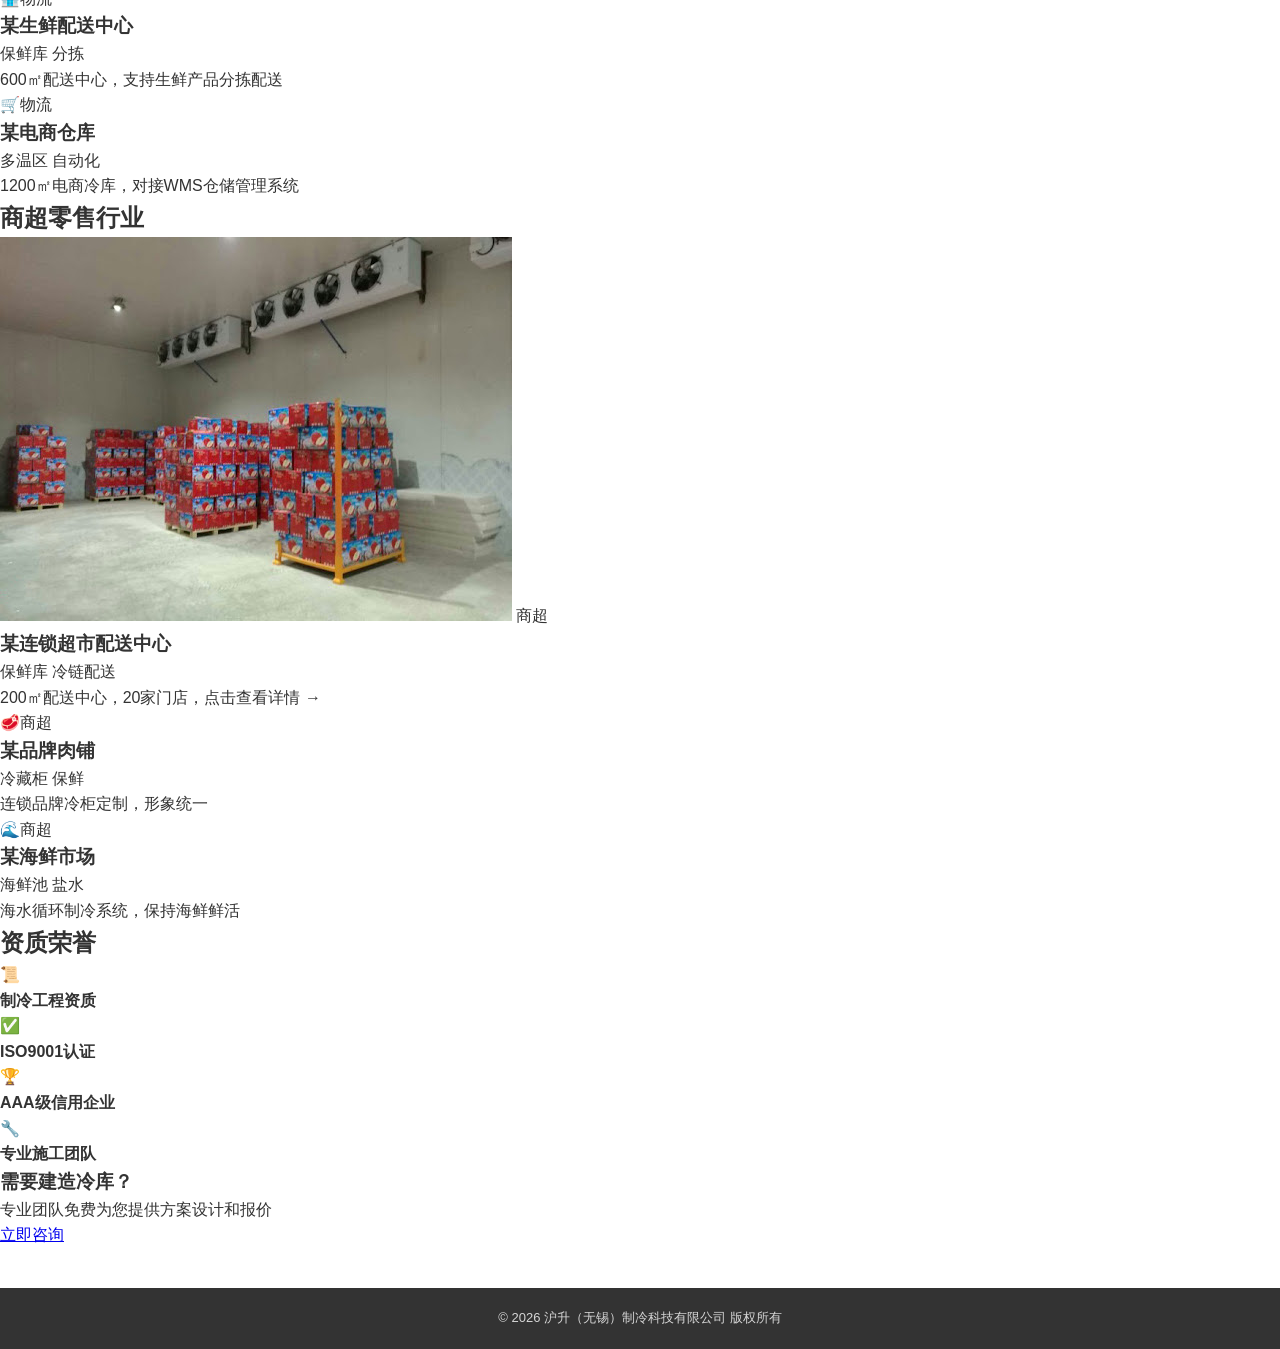
<file: cases.html>
<!DOCTYPE html>
<html lang="zh-CN">
<head>
    <meta charset="UTF-8">
    <meta name="viewport" content="width=device-width, initial-scale=1.0">
    <title>工程案例_沪升制冷科技</title>
    <meta name="description" content="沪升制冷工程案例，涵盖食品加工、医药冷链、物流仓储等领域">
    <style>
        * {
            margin: 0;
            padding: 0;
            box-sizing: border-box;
        }
        
        body {
            font-family: "Microsoft YaHei", "PingFang SC", sans-serif;
            color: #333;
            line-height: 1.6;
        }
        
        /* 顶部导航 */
        .header {
            background: linear-gradient(135deg, #0077cc 0%, #0055aa 100%);
            color: white;
            padding: 15px 0;
            position: fixed;
            top: 0;
            width: 100%;
            z-index: 1000;
            box-shadow: 0 2px 10px rgba(0,0,0,0.1);
        }
        
        .header-content {
            max-width: 1200px;
            margin: 0 auto;
            display: flex;
            justify-content: space-between;
            align-items: center;
            padding: 0 20px;
        }
        
        .logo {
            font-size: 24px;
            font-weight: bold;
            display: flex;
            align-items: center;
        }
        
        .logo img {
            width: 40px;
            height: 40px;
            border-radius: 50%;
            margin-right: 10px;
            object-fit: contain;
            background: white;
            padding: 2px;
        }
        
        .nav {
            display: flex;
            gap: 30px;
            align-items: center;
        }
        
        .nav a {
            color: white;
            text-decoration: none;
            font-size: 15px;
            transition: opacity 0.3s;
            padding: 5px 0;
        }
        
        .nav a:hover {
            opacity: 0.8;
        }
        
        /* 下拉菜单 */
        .dropdown {
            position: relative;
        }
        
        .dropdown-content {
            display: none;
            position: absolute;
            top: 100%;
            left: 50%;
            transform: translateX(-50%);
            background: white;
            min-width: 180px;
            box-shadow: 0 4px 15px rgba(0,0,0,0.15);
            border-radius: 8px;
            overflow: hidden;
            z-index: 1001;
        }
        
        .dropdown:hover .dropdown-content {
            display: block;
        }
        
        .dropdown-content a {
            display: block;
            padding: 12px 20px;
            color: #333 !important;
            font-size: 14px !important;
            border-bottom: 1px solid #f0f0f0;
            transition: all 0.3s;
        }
        
        .dropdown-content a:last-child {
            border-bottom: none;
        }
        
        .dropdown-content a:hover {
            background: #0077cc !important;
            color: white !important;
        }
        
        .dropdown > a::after {
            content: ' ▼';
            font-size: 10px;
        }
        
        /* 主内容区 */
        .main-container {
            max-width: 1200px;
            margin: 0 auto;
            display: flex;
            gap: 20px;
            padding: 20px;
            min-height: calc(100vh - 70px);
        }
        
        /* 左侧导航 */
        .sidebar {
            width: 220px;
            flex-shrink: 0;
        }
        
        .sidebar-menu {
            background: white;
            border-radius: 8px;
            box-shadow: 0 2px 10px rgba(0,0,0,0.08);
            overflow: hidden;
        }
        
        .sidebar-menu h3 {
            background: linear-gradient(135deg, #0077cc 0%, #0055aa 100%);
            color: white;
            padding: 15px 20px;
            font-size: 16px;
        }
        
        .sidebar-menu ul {
            list-style: none;
        }
        
        .sidebar-menu li a {
            display: block;
            padding: 14px 20px;
            color: #333;
            text-decoration: none;
            border-bottom: 1px solid #f0f0f0;
            transition: all 0.3s;
            font-size: 14px;
        }
        
        .sidebar-menu li a:hover,
        .sidebar-menu li a.active {
            background: #e6f3ff;
            color: #0077cc;
            padding-left: 25px;
        }
        
        /* 右侧内容 */
        .content {
            flex: 1;
            background: white;
            border-radius: 8px;
            box-shadow: 0 2px 10px rgba(0,0,0,0.08);
            padding: 30px;
        }
        
        /* Banner */
        .banner {
            width: 100%;
            height: 350px;
            background: linear-gradient(135deg, rgba(0,119,204,0.85) 0%, rgba(0,85,170,0.85) 100%),
                        url('images/banner_new.jpg') center/cover no-repeat;
            border-radius: 8px;
            margin-bottom: 30px;
            display: flex;
            align-items: center;
            justify-content: center;
            flex-direction: column;
            color: white;
            text-align: center;
            position: relative;
            overflow: hidden;
        }
        
        .banner::before {
            content: '';
            position: absolute;
            top: 0;
            left: 0;
            right: 0;
            bottom: 0;
            background: url('data:image/svg+xml,<svg xmlns="http://www.w3.org/2000/svg" viewBox="0 0 100 100"><circle cx="50" cy="50" r="40" fill="none" stroke="rgba(255,255,255,0.1)" stroke-width="2"/></svg>') center/200px repeat;
        }
        
        .banner h1 {
            font-size: 36px;
            margin-bottom: 15px;
            position: relative;
            z-index: 1;
        }
        
        .banner p {
            font-size: 18px;
            opacity: 0.9;
            position: relative;
            z-index: 1;
        }
        
        /* 标题样式 */
        .section-title {
            font-size: 24px;
            color: #0077cc;
            border-left: 4px solid #0077cc;
            padding-left: 15px;
            margin: 30px 0 20px;
        }
        
        .section-title:first-of-type {
            margin-top: 0;
        }
        
        /* 关于我们 */
        .about-text {
            color: #666;
            line-height: 1.8;
            margin-bottom: 20px;
        }
        
        /* 产品卡片 */
        .products-grid {
            display: grid;
            grid-template-columns: repeat(auto-fill, minmax(250px, 1fr));
            gap: 20px;
            margin-bottom: 30px;
        }
        
        .product-card {
            border: 1px solid #e0e0e0;
            border-radius: 8px;
            padding: 20px;
            transition: all 0.3s;
            background: white;
            text-decoration: none;
            color: inherit;
            display: block;
        }
        
        .product-card:hover {
            box-shadow: 0 4px 15px rgba(0,119,204,0.15);
            border-color: #0077cc;
            transform: translateY(-3px);
        }
        
        .product-card .product-icon {
            width: 60px;
            height: 60px;
            margin-bottom: 12px;
            border-radius: 8px;
            object-fit: cover;
            display: block;
        }
        
        .product-card h4 {
            color: #0077cc;
            font-size: 16px;
            margin-bottom: 10px;
        }
        
        .product-card p {
            color: #666;
            font-size: 13px;
        }
        
        /* 优势列表 */
        .advantages {
            display: grid;
            grid-template-columns: repeat(auto-fill, minmax(300px, 1fr));
            gap: 20px;
            margin-bottom: 30px;
        }
        
        .advantage-item {
            display: flex;
            align-items: flex-start;
            gap: 15px;
            padding: 15px;
            background: #f8fbff;
            border-radius: 8px;
            border-left: 3px solid #0077cc;
        }
        
        .advantage-icon {
            width: 40px;
            height: 40px;
            background: #0077cc;
            border-radius: 50%;
            display: flex;
            align-items: center;
            justify-content: center;
            color: white;
            font-size: 18px;
            flex-shrink: 0;
        }
        
        .advantage-text h4 {
            color: #333;
            font-size: 15px;
            margin-bottom: 5px;
        }
        
        .advantage-text p {
            color: #666;
            font-size: 13px;
        }
        
        /* 参数表格 */
        .params-table {
            width: 100%;
            border-collapse: collapse;
            margin-bottom: 30px;
        }
        
        .params-table th,
        .params-table td {
            border: 1px solid #ddd;
            padding: 12px;
            text-align: left;
            font-size: 14px;
        }
        
        .params-table th {
            background: linear-gradient(135deg, #0077cc 0%, #0055aa 100%);
            color: white;
            font-weight: normal;
        }
        
        .params-table tr:nth-child(even) {
            background: #f8fbff;
        }
        
        /* 行业标签 */
        .industries {
            display: flex;
            flex-wrap: wrap;
            gap: 10px;
            margin-bottom: 30px;
        }
        
        .industry-tag {
            background: #e6f3ff;
            color: #0077cc;
            padding: 8px 16px;
            border-radius: 20px;
            font-size: 13px;
        }
        
        /* 案例 */
        .cases {
            display: grid;
            grid-template-columns: repeat(auto-fill, minmax(200px, 1fr));
            gap: 15px;
            margin-bottom: 30px;
        }
        
        .case-item {
            background: #f8fbff;
            padding: 20px;
            border-radius: 8px;
            text-align: center;
            border: 1px solid #e0e0e0;
        }
        
        .case-item .icon {
            font-size: 32px;
            margin-bottom: 10px;
        }
        
        .case-item p {
            color: #666;
            font-size: 13px;
        }
        
        /* 联系信息 */
        .contact-info {
            background: #f8fbff;
            padding: 25px;
            border-radius: 8px;
            border-left: 4px solid #0077cc;
        }
        
        .contact-info p {
            margin-bottom: 10px;
            color: #666;
        }
        
        .contact-info strong {
            color: #333;
        }
        
        .contact-info .hotline {
            font-size: 20px;
            color: #0077cc;
            font-weight: bold;
        }
        
        /* 底部 */
        .footer {
            background: #333;
            color: white;
            text-align: center;
            padding: 20px;
            margin-top: 40px;
        }
        
        .footer p {
            font-size: 13px;
            opacity: 0.8;
        }
        
        /* 悬浮表单 */
        .float-form {
            position: fixed;
            right: 20px;
            bottom: 100px;
            width: 300px;
            background: white;
            border-radius: 10px;
            box-shadow: 0 4px 20px rgba(0,0,0,0.15);
            z-index: 1000;
            overflow: hidden;
        }
        
        .float-form-header {
            background: linear-gradient(135deg, #0077cc 0%, #0055aa 100%);
            color: white;
            padding: 15px;
            font-weight: bold;
        }
        
        .float-form-body {
            padding: 15px;
        }
        
        .float-form-body input,
        .float-form-body textarea {
            width: 100%;
            padding: 10px;
            margin-bottom: 10px;
            border: 1px solid #ddd;
            border-radius: 5px;
            font-size: 13px;
        }
        
        .float-form-body textarea {
            height: 80px;
            resize: none;
        }
        
        .float-form-body button {
            width: 100%;
            background: linear-gradient(135deg, #0077cc 0%, #0055aa 100%);
            color: white;
            border: none;
            padding: 12px;
            border-radius: 5px;
            cursor: pointer;
            font-size: 14px;
        }
        
        .float-form-body button:hover {
            opacity: 0.9;
        }
        
        /* 响应式 */
        @media (max-width: 768px) {
            .main-container {
                flex-direction: column;
            }
            
            .sidebar {
                width: 100%;
            }
            
            .banner {
                height: 200px;
            }
            
            .banner h1 {
                font-size: 24px;
            }
            
            .nav {
                display: none;
            }
            
            .float-form {
                display: none;
            }
        }
    
        /* 顶部辅助栏 */
        /* 顶部辅助栏 */
        .top-bar {
            background: #f5f5f5;
            padding: 8px 0;
            font-size: 12px;
            border-bottom: 1px solid #e0e0e0;
        }
        
        .top-bar-content {
            max-width: 1200px;
            margin: 0 auto;
            padding: 0 20px;
            display: flex;
            justify-content: space-between;
            align-items: center;
        }
        
        .top-bar-left {
            color: #666;
        }
        
        .top-bar-right a {
            color: #666;
            text-decoration: none;
            padding: 0 12px;
            border-right: 1px solid #ccc;
            transition: color 0.3s;
        }
        
        .top-bar-right a:last-child {
            border-right: none;
        }
        
        .top-bar-right a:hover {
            color: #0077cc;
        }
        
        /* 主头部区域 */
        .main-header {
            background: white;
            padding: 15px 0;
            box-shadow: 0 2px 10px rgba(0,0,0,0.05);
        }
        
        .header-main {
            max-width: 1200px;
            margin: 0 auto;
            padding: 0 20px;
            display: flex;
            justify-content: space-between;
            align-items: center;
        }
        
        .logo-section {
            display: flex;
            align-items: center;
            gap: 15px;
        }
        
        .logo-section img {
            width: 70px;
            height: 70px;
            object-fit: contain;
        }
        
        .logo-text h1 {
            font-size: 28px;
            color: #0066cc;
            margin-bottom: 3px;
        }
        
        .logo-text p {
            font-size: 11px;
            color: #999;
            letter-spacing: 1px;
        }
        
        /* 中间宣传语 */
        .header-tagline {
            text-align: center;
            flex: 1;
            padding: 0 40px;
        }
        
        .header-tagline h2 {
            font-size: 20px;
            color: #333;
            margin-bottom: 5px;
        }
        
        .header-tagline p {
            font-size: 13px;
            color: #cc0000;
            font-weight: bold;
        }
        
        .header-tagline .en {
            font-size: 11px;
            color: #999;
            margin-top: 3px;
        }
        
        /* 联系电话 */
        .header-contact {
            text-align: right;
            min-width: 200px;
        }
        
        .header-contact .label {
            font-size: 13px;
            color: #333;
            margin-bottom: 3px;
        }
        
        .header-contact .phone {
            font-size: 24px;
            color: #cc0000;
            font-weight: bold;
        }
        
        /* 主导航栏 */
        .main-nav {
            background: linear-gradient(135deg, #0055aa 0%, #0077cc 100%);
            position: sticky;
            top: 0;
            z-index: 1000;
        }
        
        .nav-content {
            max-width: 1200px;
            margin: 0 auto;
            padding: 0;
            display: flex;
            align-items: center;
        }
        
        .nav-content a {
            color: white;
            text-decoration: none;
            font-size: 15px;
            padding: 15px 28px;
            display: block;
            transition: all 0.3s;
            text-align: center;
        }
        
        .nav-content > a:hover,
        .nav-content > a.active {
            background: rgba(255,255,255,0.2);
        }
        
        .nav-content a.hot {
            background: #cc0000;
        }
        
        .nav-content a.hot:hover {
            background: #aa0000;
        }
        
        /* 下拉菜单 */
        .dropdown {
            position: relative;
        }
        
        .dropdown > a::after {
            content: ' ∨';
            font-size: 10px;
        }
        
        .dropdown-content {
            display: none;
            position: absolute;
            top: 100%;
            left: 0;
            background: white;
            min-width: 180px;
            box-shadow: 0 4px 15px rgba(0,0,0,0.15);
            border-radius: 0 0 4px 4px;
            overflow: hidden;
        }
        
        .dropdown:hover .dropdown-content {
            display: block;
        }
        
        .dropdown-content a {
            color: #333 !important;
            padding: 12px 20px !important;
            border-bottom: 1px solid #f0f0f0;
            font-size: 14px !important;
            text-align: left !important;
        }
        
        .dropdown-content a:last-child {
            border-bottom: none;
        }
        
        .dropdown-content a:hover {
            background: #0077cc !important;
            color: white !important;
        }

        </style>
</head>
<body>
    <header class="header">
        <div class="header-content">
            <div class="logo"><div class="logo-icon">H</div><span>沪升制冷</span></div>
                <!-- 顶部辅助栏 -->
    <div class="top-bar">
        <div class="top-bar-content">
            <div class="top-bar-left">
                欢迎访问沪升（无锡）制冷科技有限公司官方网站！冷库建造业务覆盖全国各地区，欢迎您联系我们！
            </div>
            <div class="top-bar-right">
                <a href="index.html">首页</a>
                <a href="about.html">关于我们</a>
                <a href="index.html#contact">联系我们</a>
            </div>
        </div>
    </div>

    <!-- 主头部区域 -->
    <div class="main-header">
        <div class="header-main">
            <div class="logo-section">
                <img src="logo.jpg" alt="沪升制冷">
                <div class="logo-text">
                    <h1>沪升制冷</h1>
                    <p>HUSHENG REFRIGERATION</p>
                </div>
            </div>
            <div class="header-tagline">
                <h2>冷库设计安装一体化解决方案建造商</h2>
                <p>专业冷库建设 | 全国销售 | 免费报价</p>
                <div class="en">Cold Storage Design & Construction</div>
            </div>
            <div class="header-contact">
                <div class="label">全国客服咨询热线</div>
                <div class="phone">400-888-8888</div>
            </div>
        </div>
    </div>

    <!-- 主导航栏 -->
    <div class="main-nav">
        <div class="nav-content">
            <a href="index.html" class="active">首页</a>
            <div class="dropdown">
                <a href="index.html#products">产品中心</a>
                <div class="dropdown-content">
                    <a href="product-baoxian.html">保鲜冷库</a>
                    <a href="product-diwen.html">低温冷库</a>
                    <a href="product-sudong.html">速冻冷库</a>
                    <a href="product-yiyao.html">医药阴凉库</a>
                    <a href="product-wuliu.html">物流冷库</a>
                    <a href="product-gongye.html">工业制冷</a>
                </div>
            </div>
            <div class="dropdown">
                <a href="cases.html">工程案例</a>
                <div class="dropdown-content">
                    <a href="case-meat.html">食品加工案例</a>
                    <a href="case-yiyao.html">医药冷链案例</a>
                    <a href="case-wuliu.html">物流仓储案例</a>
                    <a href="case-shengxian.html">商超零售案例</a>
                </div>
            </div>
            <a href="about.html">关于我们</a>
            <a href="index.html#contact" class="hot">联系我们</a>
        </div>
    </div>

    <!-- 主内容区 -->
        </div>
    </header>

    <div class="breadcrumb">
        <div class="breadcrumb-content">
            <a href="index.html">首页</a> > 工程案例
        </div>
    </div>

    <div class="main">
        <div class="page-header">
            <h1>工程案例</h1>
            <p>已为长三角地区数百家企业提供冷库建设服务</p>
        </div>

        <div class="cases-section">
            <h2>食品加工行业</h2>
            <div class="case-grid">
                <div class="case-card">
                    <a href="case-meat.html" style="display:block;text-decoration:none;color:inherit;">
                    <div class="case-img">
                        <img src="images/case_meat.jpg" alt="肉类加工">
                        <span class="case-tag">食品加工</span>
                    </div>
                    <div class="case-info">
                        <h3>某大型肉类加工厂</h3>
                        <div class="tags">
                            <span class="tag">冷冻库</span>
                            <span class="tag">速冻库</span>
                        </div>
                        <p>1000㎡冷冻库 + 500㎡速冻库，点击查看详情 →</p>
                    </div>
                    </a>
                </div>
                <div class="case-card">
                    <div class="case-img">🥮<span class="case-tag">食品加工</span></div>
                    <div class="case-info">
                        <h3>某烘焙食品厂</h3>
                        <div class="tags">
                            <span class="tag">保鲜库</span>
                            <span class="tag">常温库</span>
                        </div>
                        <p>300㎡原料保鲜库，满足QS食品认证要求</p>
                    </div>
                </div>
                <div class="case-card">
                    <div class="case-img">🥬<span class="case-tag">食品加工</span></div>
                    <div class="case-info">
                        <h3>某预制菜生产基地</h3>
                        <div class="tags">
                            <span class="tag">速冻库</span>
                            <span class="tag">保鲜库</span>
                        </div>
                        <p>800㎡综合冷库，支持预制菜生产加工流程</p>
                    </div>
                </div>
            </div>
        </div>

        <div class="cases-section">
            <h2>医药冷链行业</h2>
            <div class="case-grid">
                <div class="case-card">
                    <a href="case-yiyao.html" style="display:block;text-decoration:none;color:inherit;">
                    <div class="case-img">
                        <img src="images/case_yiyao.jpg" alt="医药物流">
                        <span class="case-tag">医药</span>
                    </div>
                    <div class="case-info">
                        <h3>某医药物流中心</h3>
                        <div class="tags">
                            <span class="tag">阴凉库</span>
                            <span class="tag">冷藏库</span>
                        </div>
                        <p>符合GSP认证标准，点击查看详情 →</p>
                    </div>
                    </a>
                </div>
                <div class="case-card">
                    <div class="case-img">🏥<span class="case-tag">医药</span></div>
                    <div class="case-info">
                        <h3>某药品批发企业</h3>
                        <div class="tags">
                            <span class="tag">冷藏库</span>
                            <span class="tag">阴凉库</span>
                        </div>
                        <p>500㎡药品库，配备温湿度监控系统，24小时报警</p>
                    </div>
                </div>
                <div class="case-card">
                    <div class="case-img">🔬<span class="case-tag">医药</span></div>
                    <div class="case-info">
                        <h3>某生物制剂公司</h3>
                        <div class="tags">
                            <span class="tag">低温库</span>
                            <span class="tag">超低温库</span>
                        </div>
                        <p>-25℃~-80℃超低温库，满足生物样本存储需求</p>
                    </div>
                </div>
            </div>
        </div>

        <div class="cases-section">
            <h2>物流仓储行业</h2>
            <div class="case-grid">
                <div class="case-card">
                    <a href="case-wuliu.html" style="display:block;text-decoration:none;color:inherit;">
                    <div class="case-img">
                        <img src="images/case_wuliu.jpg" alt="冷链物流">
                        <span class="case-tag">物流</span>
                    </div>
                    <div class="case-info">
                        <h3>某冷链物流园</h3>
                        <div class="tags">
                            <span class="tag">多温区</span>
                            <span class="tag">分拣</span>
                        </div>
                        <p>3000㎡物流冷库，点击查看详情 →</p>
                    </div>
                    </a>
                </div>
                <div class="case-card">
                    <div class="case-img">🏪<span class="case-tag">物流</span></div>
                    <div class="case-info">
                        <h3>某生鲜配送中心</h3>
                        <div class="tags">
                            <span class="tag">保鲜库</span>
                            <span class="tag">分拣</span>
                        </div>
                        <p>600㎡配送中心，支持生鲜产品分拣配送</p>
                    </div>
                </div>
                <div class="case-card">
                    <div class="case-img">🛒<span class="case-tag">物流</span></div>
                    <div class="case-info">
                        <h3>某电商仓库</h3>
                        <div class="tags">
                            <span class="tag">多温区</span>
                            <span class="tag">自动化</span>
                        </div>
                        <p>1200㎡电商冷库，对接WMS仓储管理系统</p>
                    </div>
                </div>
            </div>
        </div>

        <div class="cases-section">
            <h2>商超零售行业</h2>
            <div class="case-grid">
                <div class="case-card">
                    <a href="case-shengxian.html" style="display:block;text-decoration:none;color:inherit;">
                    <div class="case-img">
                        <img src="images/case_shengxian.jpg" alt="生鲜超市">
                        <span class="case-tag">商超</span>
                    </div>
                    <div class="case-info">
                        <h3>某连锁超市配送中心</h3>
                        <div class="tags">
                            <span class="tag">保鲜库</span>
                            <span class="tag">冷链配送</span>
                        </div>
                        <p>200㎡配送中心，20家门店，点击查看详情 →</p>
                    </div>
                    </a>
                </div>
                <div class="case-card">
                    <div class="case-img">🥩<span class="case-tag">商超</span></div>
                    <div class="case-info">
                        <h3>某品牌肉铺</h3>
                        <div class="tags">
                            <span class="tag">冷藏柜</span>
                            <span class="tag">保鲜</span>
                        </div>
                        <p>连锁品牌冷柜定制，形象统一</p>
                    </div>
                </div>
                <div class="case-card">
                    <div class="case-img">🌊<span class="case-tag">商超</span></div>
                    <div class="case-info">
                        <h3>某海鲜市场</h3>
                        <div class="tags">
                            <span class="tag">海鲜池</span>
                            <span class="tag">盐水</span>
                        </div>
                        <p>海水循环制冷系统，保持海鲜鲜活</p>
                    </div>
                </div>
            </div>
        </div>

        <div class="honor-section">
            <h2>资质荣誉</h2>
            <div class="honor-grid">
                <div class="honor-card">
                    <div class="honor-icon">📜</div>
                    <h4>制冷工程资质</h4>
                </div>
                <div class="honor-card">
                    <div class="honor-icon">✅</div>
                    <h4>ISO9001认证</h4>
                </div>
                <div class="honor-card">
                    <div class="honor-icon">🏆</div>
                    <h4>AAA级信用企业</h4>
                </div>
                <div class="honor-card">
                    <div class="honor-icon">🔧</div>
                    <h4>专业施工团队</h4>
                </div>
            </div>
        </div>

        <div class="cta">
            <h3>需要建造冷库？</h3>
            <p>专业团队免费为您提供方案设计和报价</p>
            <a href="index.html#contact" class="cta-btn">立即咨询</a>
        </div>
    </div>

    <footer class="footer">
        <p>© 2026 沪升（无锡）制冷科技有限公司 版权所有</p>
    </footer>
</body>
</html>
</file>
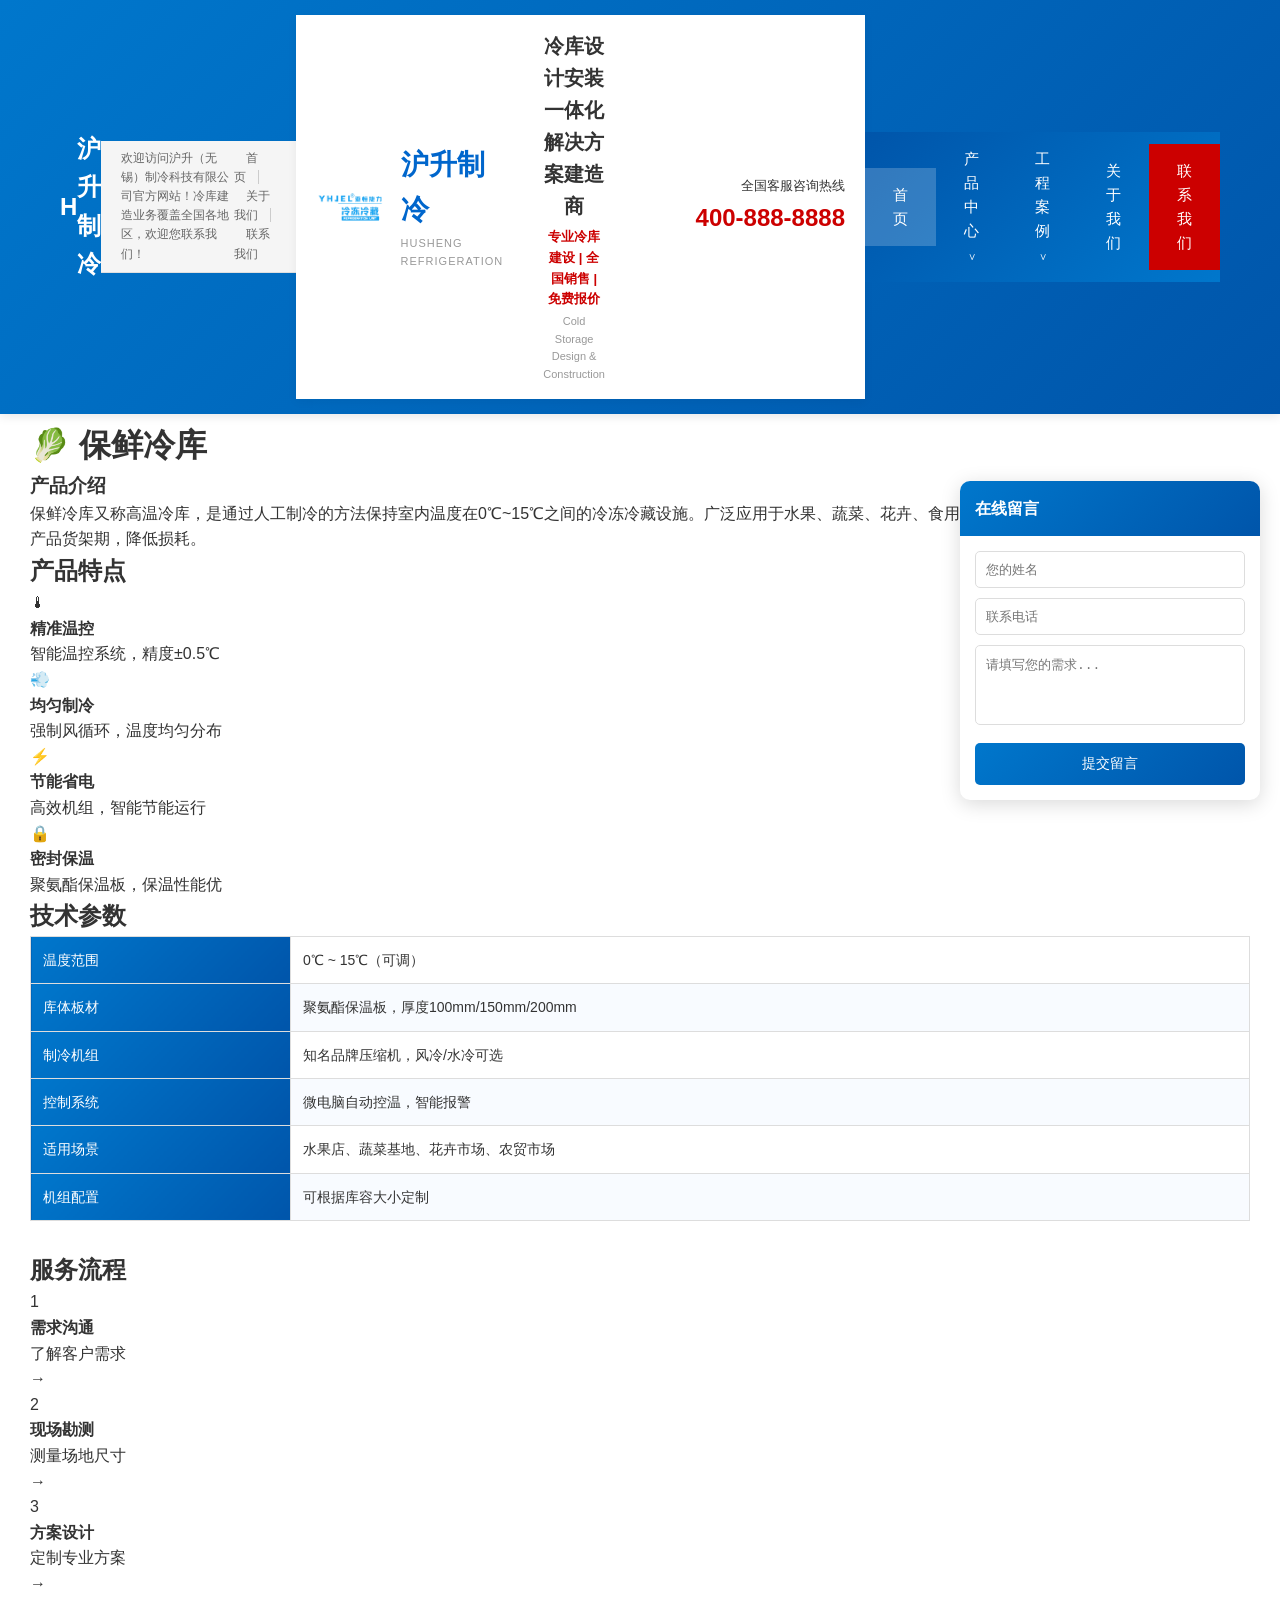
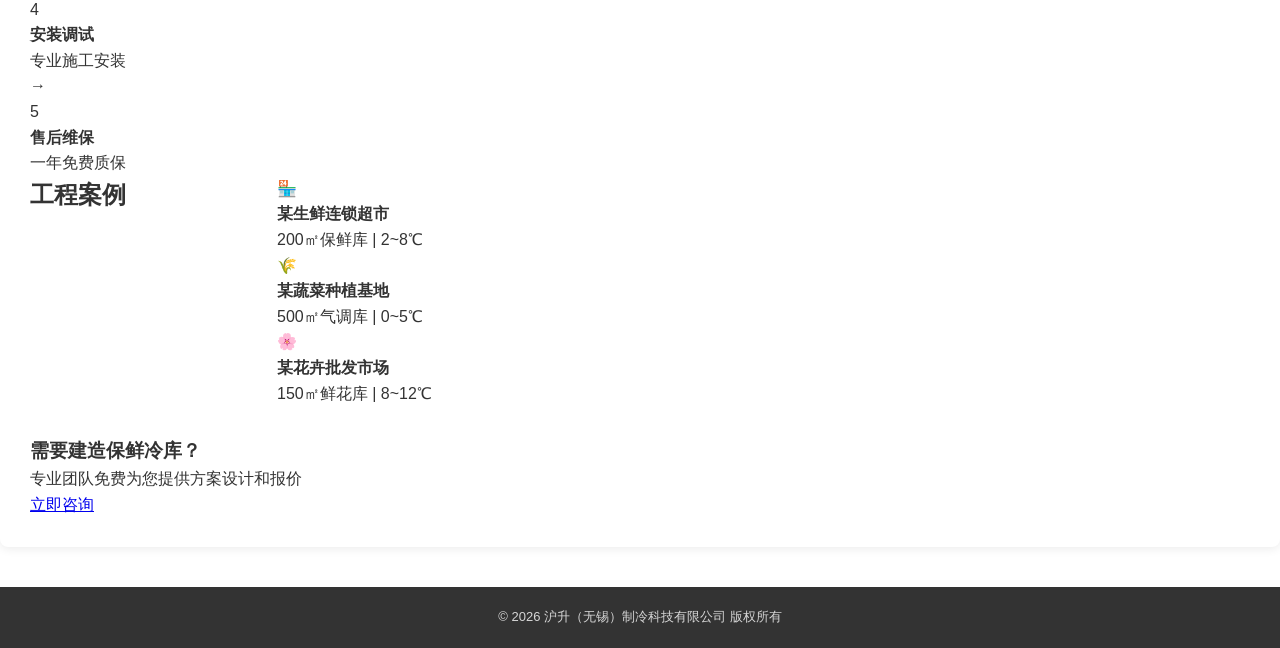
<file: product-baoxian.html>
<!DOCTYPE html>
<html lang="zh-CN">
<head>
    <meta charset="UTF-8">
    <meta name="viewport" content="width=device-width, initial-scale=1.0">
    <title>保鲜冷库_沪升制冷科技</title>
    <meta name="description" content="沪升制冷保鲜冷库工程，适用于水果、蔬菜、花卉、食材保鲜储存，提供设计方案">
    <style>
        * {
            margin: 0;
            padding: 0;
            box-sizing: border-box;
        }
        
        body {
            font-family: "Microsoft YaHei", "PingFang SC", sans-serif;
            color: #333;
            line-height: 1.6;
        }
        
        /* 顶部导航 */
        .header {
            background: linear-gradient(135deg, #0077cc 0%, #0055aa 100%);
            color: white;
            padding: 15px 0;
            position: fixed;
            top: 0;
            width: 100%;
            z-index: 1000;
            box-shadow: 0 2px 10px rgba(0,0,0,0.1);
        }
        
        .header-content {
            max-width: 1200px;
            margin: 0 auto;
            display: flex;
            justify-content: space-between;
            align-items: center;
            padding: 0 20px;
        }
        
        .logo {
            font-size: 24px;
            font-weight: bold;
            display: flex;
            align-items: center;
        }
        
        .logo img {
            width: 40px;
            height: 40px;
            border-radius: 50%;
            margin-right: 10px;
            object-fit: contain;
            background: white;
            padding: 2px;
        }
        
        .nav {
            display: flex;
            gap: 30px;
            align-items: center;
        }
        
        .nav a {
            color: white;
            text-decoration: none;
            font-size: 15px;
            transition: opacity 0.3s;
            padding: 5px 0;
        }
        
        .nav a:hover {
            opacity: 0.8;
        }
        
        /* 下拉菜单 */
        .dropdown {
            position: relative;
        }
        
        .dropdown-content {
            display: none;
            position: absolute;
            top: 100%;
            left: 50%;
            transform: translateX(-50%);
            background: white;
            min-width: 180px;
            box-shadow: 0 4px 15px rgba(0,0,0,0.15);
            border-radius: 8px;
            overflow: hidden;
            z-index: 1001;
        }
        
        .dropdown:hover .dropdown-content {
            display: block;
        }
        
        .dropdown-content a {
            display: block;
            padding: 12px 20px;
            color: #333 !important;
            font-size: 14px !important;
            border-bottom: 1px solid #f0f0f0;
            transition: all 0.3s;
        }
        
        .dropdown-content a:last-child {
            border-bottom: none;
        }
        
        .dropdown-content a:hover {
            background: #0077cc !important;
            color: white !important;
        }
        
        .dropdown > a::after {
            content: ' ▼';
            font-size: 10px;
        }
        
        /* 主内容区 */
        .main-container {
            max-width: 1200px;
            margin: 0 auto;
            display: flex;
            gap: 20px;
            padding: 20px;
            min-height: calc(100vh - 70px);
        }
        
        /* 左侧导航 */
        .sidebar {
            width: 220px;
            flex-shrink: 0;
        }
        
        .sidebar-menu {
            background: white;
            border-radius: 8px;
            box-shadow: 0 2px 10px rgba(0,0,0,0.08);
            overflow: hidden;
        }
        
        .sidebar-menu h3 {
            background: linear-gradient(135deg, #0077cc 0%, #0055aa 100%);
            color: white;
            padding: 15px 20px;
            font-size: 16px;
        }
        
        .sidebar-menu ul {
            list-style: none;
        }
        
        .sidebar-menu li a {
            display: block;
            padding: 14px 20px;
            color: #333;
            text-decoration: none;
            border-bottom: 1px solid #f0f0f0;
            transition: all 0.3s;
            font-size: 14px;
        }
        
        .sidebar-menu li a:hover,
        .sidebar-menu li a.active {
            background: #e6f3ff;
            color: #0077cc;
            padding-left: 25px;
        }
        
        /* 右侧内容 */
        .content {
            flex: 1;
            background: white;
            border-radius: 8px;
            box-shadow: 0 2px 10px rgba(0,0,0,0.08);
            padding: 30px;
        }
        
        /* Banner */
        .banner {
            width: 100%;
            height: 350px;
            background: linear-gradient(135deg, rgba(0,119,204,0.85) 0%, rgba(0,85,170,0.85) 100%),
                        url('images/banner_new.jpg') center/cover no-repeat;
            border-radius: 8px;
            margin-bottom: 30px;
            display: flex;
            align-items: center;
            justify-content: center;
            flex-direction: column;
            color: white;
            text-align: center;
            position: relative;
            overflow: hidden;
        }
        
        .banner::before {
            content: '';
            position: absolute;
            top: 0;
            left: 0;
            right: 0;
            bottom: 0;
            background: url('data:image/svg+xml,<svg xmlns="http://www.w3.org/2000/svg" viewBox="0 0 100 100"><circle cx="50" cy="50" r="40" fill="none" stroke="rgba(255,255,255,0.1)" stroke-width="2"/></svg>') center/200px repeat;
        }
        
        .banner h1 {
            font-size: 36px;
            margin-bottom: 15px;
            position: relative;
            z-index: 1;
        }
        
        .banner p {
            font-size: 18px;
            opacity: 0.9;
            position: relative;
            z-index: 1;
        }
        
        /* 标题样式 */
        .section-title {
            font-size: 24px;
            color: #0077cc;
            border-left: 4px solid #0077cc;
            padding-left: 15px;
            margin: 30px 0 20px;
        }
        
        .section-title:first-of-type {
            margin-top: 0;
        }
        
        /* 关于我们 */
        .about-text {
            color: #666;
            line-height: 1.8;
            margin-bottom: 20px;
        }
        
        /* 产品卡片 */
        .products-grid {
            display: grid;
            grid-template-columns: repeat(auto-fill, minmax(250px, 1fr));
            gap: 20px;
            margin-bottom: 30px;
        }
        
        .product-card {
            border: 1px solid #e0e0e0;
            border-radius: 8px;
            padding: 20px;
            transition: all 0.3s;
            background: white;
            text-decoration: none;
            color: inherit;
            display: block;
        }
        
        .product-card:hover {
            box-shadow: 0 4px 15px rgba(0,119,204,0.15);
            border-color: #0077cc;
            transform: translateY(-3px);
        }
        
        .product-card .product-icon {
            width: 60px;
            height: 60px;
            margin-bottom: 12px;
            border-radius: 8px;
            object-fit: cover;
            display: block;
        }
        
        .product-card h4 {
            color: #0077cc;
            font-size: 16px;
            margin-bottom: 10px;
        }
        
        .product-card p {
            color: #666;
            font-size: 13px;
        }
        
        /* 优势列表 */
        .advantages {
            display: grid;
            grid-template-columns: repeat(auto-fill, minmax(300px, 1fr));
            gap: 20px;
            margin-bottom: 30px;
        }
        
        .advantage-item {
            display: flex;
            align-items: flex-start;
            gap: 15px;
            padding: 15px;
            background: #f8fbff;
            border-radius: 8px;
            border-left: 3px solid #0077cc;
        }
        
        .advantage-icon {
            width: 40px;
            height: 40px;
            background: #0077cc;
            border-radius: 50%;
            display: flex;
            align-items: center;
            justify-content: center;
            color: white;
            font-size: 18px;
            flex-shrink: 0;
        }
        
        .advantage-text h4 {
            color: #333;
            font-size: 15px;
            margin-bottom: 5px;
        }
        
        .advantage-text p {
            color: #666;
            font-size: 13px;
        }
        
        /* 参数表格 */
        .params-table {
            width: 100%;
            border-collapse: collapse;
            margin-bottom: 30px;
        }
        
        .params-table th,
        .params-table td {
            border: 1px solid #ddd;
            padding: 12px;
            text-align: left;
            font-size: 14px;
        }
        
        .params-table th {
            background: linear-gradient(135deg, #0077cc 0%, #0055aa 100%);
            color: white;
            font-weight: normal;
        }
        
        .params-table tr:nth-child(even) {
            background: #f8fbff;
        }
        
        /* 行业标签 */
        .industries {
            display: flex;
            flex-wrap: wrap;
            gap: 10px;
            margin-bottom: 30px;
        }
        
        .industry-tag {
            background: #e6f3ff;
            color: #0077cc;
            padding: 8px 16px;
            border-radius: 20px;
            font-size: 13px;
        }
        
        /* 案例 */
        .cases {
            display: grid;
            grid-template-columns: repeat(auto-fill, minmax(200px, 1fr));
            gap: 15px;
            margin-bottom: 30px;
        }
        
        .case-item {
            background: #f8fbff;
            padding: 20px;
            border-radius: 8px;
            text-align: center;
            border: 1px solid #e0e0e0;
        }
        
        .case-item .icon {
            font-size: 32px;
            margin-bottom: 10px;
        }
        
        .case-item p {
            color: #666;
            font-size: 13px;
        }
        
        /* 联系信息 */
        .contact-info {
            background: #f8fbff;
            padding: 25px;
            border-radius: 8px;
            border-left: 4px solid #0077cc;
        }
        
        .contact-info p {
            margin-bottom: 10px;
            color: #666;
        }
        
        .contact-info strong {
            color: #333;
        }
        
        .contact-info .hotline {
            font-size: 20px;
            color: #0077cc;
            font-weight: bold;
        }
        
        /* 底部 */
        .footer {
            background: #333;
            color: white;
            text-align: center;
            padding: 20px;
            margin-top: 40px;
        }
        
        .footer p {
            font-size: 13px;
            opacity: 0.8;
        }
        
        /* 悬浮表单 */
        .float-form {
            position: fixed;
            right: 20px;
            bottom: 100px;
            width: 300px;
            background: white;
            border-radius: 10px;
            box-shadow: 0 4px 20px rgba(0,0,0,0.15);
            z-index: 1000;
            overflow: hidden;
        }
        
        .float-form-header {
            background: linear-gradient(135deg, #0077cc 0%, #0055aa 100%);
            color: white;
            padding: 15px;
            font-weight: bold;
        }
        
        .float-form-body {
            padding: 15px;
        }
        
        .float-form-body input,
        .float-form-body textarea {
            width: 100%;
            padding: 10px;
            margin-bottom: 10px;
            border: 1px solid #ddd;
            border-radius: 5px;
            font-size: 13px;
        }
        
        .float-form-body textarea {
            height: 80px;
            resize: none;
        }
        
        .float-form-body button {
            width: 100%;
            background: linear-gradient(135deg, #0077cc 0%, #0055aa 100%);
            color: white;
            border: none;
            padding: 12px;
            border-radius: 5px;
            cursor: pointer;
            font-size: 14px;
        }
        
        .float-form-body button:hover {
            opacity: 0.9;
        }
        
        /* 响应式 */
        @media (max-width: 768px) {
            .main-container {
                flex-direction: column;
            }
            
            .sidebar {
                width: 100%;
            }
            
            .banner {
                height: 200px;
            }
            
            .banner h1 {
                font-size: 24px;
            }
            
            .nav {
                display: none;
            }
            
            .float-form {
                display: none;
            }
        }
    
        /* 顶部辅助栏 */
        /* 顶部辅助栏 */
        .top-bar {
            background: #f5f5f5;
            padding: 8px 0;
            font-size: 12px;
            border-bottom: 1px solid #e0e0e0;
        }
        
        .top-bar-content {
            max-width: 1200px;
            margin: 0 auto;
            padding: 0 20px;
            display: flex;
            justify-content: space-between;
            align-items: center;
        }
        
        .top-bar-left {
            color: #666;
        }
        
        .top-bar-right a {
            color: #666;
            text-decoration: none;
            padding: 0 12px;
            border-right: 1px solid #ccc;
            transition: color 0.3s;
        }
        
        .top-bar-right a:last-child {
            border-right: none;
        }
        
        .top-bar-right a:hover {
            color: #0077cc;
        }
        
        /* 主头部区域 */
        .main-header {
            background: white;
            padding: 15px 0;
            box-shadow: 0 2px 10px rgba(0,0,0,0.05);
        }
        
        .header-main {
            max-width: 1200px;
            margin: 0 auto;
            padding: 0 20px;
            display: flex;
            justify-content: space-between;
            align-items: center;
        }
        
        .logo-section {
            display: flex;
            align-items: center;
            gap: 15px;
        }
        
        .logo-section img {
            width: 70px;
            height: 70px;
            object-fit: contain;
        }
        
        .logo-text h1 {
            font-size: 28px;
            color: #0066cc;
            margin-bottom: 3px;
        }
        
        .logo-text p {
            font-size: 11px;
            color: #999;
            letter-spacing: 1px;
        }
        
        /* 中间宣传语 */
        .header-tagline {
            text-align: center;
            flex: 1;
            padding: 0 40px;
        }
        
        .header-tagline h2 {
            font-size: 20px;
            color: #333;
            margin-bottom: 5px;
        }
        
        .header-tagline p {
            font-size: 13px;
            color: #cc0000;
            font-weight: bold;
        }
        
        .header-tagline .en {
            font-size: 11px;
            color: #999;
            margin-top: 3px;
        }
        
        /* 联系电话 */
        .header-contact {
            text-align: right;
            min-width: 200px;
        }
        
        .header-contact .label {
            font-size: 13px;
            color: #333;
            margin-bottom: 3px;
        }
        
        .header-contact .phone {
            font-size: 24px;
            color: #cc0000;
            font-weight: bold;
        }
        
        /* 主导航栏 */
        .main-nav {
            background: linear-gradient(135deg, #0055aa 0%, #0077cc 100%);
            position: sticky;
            top: 0;
            z-index: 1000;
        }
        
        .nav-content {
            max-width: 1200px;
            margin: 0 auto;
            padding: 0;
            display: flex;
            align-items: center;
        }
        
        .nav-content a {
            color: white;
            text-decoration: none;
            font-size: 15px;
            padding: 15px 28px;
            display: block;
            transition: all 0.3s;
            text-align: center;
        }
        
        .nav-content > a:hover,
        .nav-content > a.active {
            background: rgba(255,255,255,0.2);
        }
        
        .nav-content a.hot {
            background: #cc0000;
        }
        
        .nav-content a.hot:hover {
            background: #aa0000;
        }
        
        /* 下拉菜单 */
        .dropdown {
            position: relative;
        }
        
        .dropdown > a::after {
            content: ' ∨';
            font-size: 10px;
        }
        
        .dropdown-content {
            display: none;
            position: absolute;
            top: 100%;
            left: 0;
            background: white;
            min-width: 180px;
            box-shadow: 0 4px 15px rgba(0,0,0,0.15);
            border-radius: 0 0 4px 4px;
            overflow: hidden;
        }
        
        .dropdown:hover .dropdown-content {
            display: block;
        }
        
        .dropdown-content a {
            color: #333 !important;
            padding: 12px 20px !important;
            border-bottom: 1px solid #f0f0f0;
            font-size: 14px !important;
            text-align: left !important;
        }
        
        .dropdown-content a:last-child {
            border-bottom: none;
        }
        
        .dropdown-content a:hover {
            background: #0077cc !important;
            color: white !important;
        }

        </style>
</head>
<body>
    <!-- 顶部 -->
    <header class="header">
        <div class="header-content">
            <div class="logo"><div class="logo-icon">H</div><span>沪升制冷</span></div>
                <!-- 顶部辅助栏 -->
    <div class="top-bar">
        <div class="top-bar-content">
            <div class="top-bar-left">
                欢迎访问沪升（无锡）制冷科技有限公司官方网站！冷库建造业务覆盖全国各地区，欢迎您联系我们！
            </div>
            <div class="top-bar-right">
                <a href="index.html">首页</a>
                <a href="about.html">关于我们</a>
                <a href="index.html#contact">联系我们</a>
            </div>
        </div>
    </div>

    <!-- 主头部区域 -->
    <div class="main-header">
        <div class="header-main">
            <div class="logo-section">
                <img src="logo.jpg" alt="沪升制冷">
                <div class="logo-text">
                    <h1>沪升制冷</h1>
                    <p>HUSHENG REFRIGERATION</p>
                </div>
            </div>
            <div class="header-tagline">
                <h2>冷库设计安装一体化解决方案建造商</h2>
                <p>专业冷库建设 | 全国销售 | 免费报价</p>
                <div class="en">Cold Storage Design & Construction</div>
            </div>
            <div class="header-contact">
                <div class="label">全国客服咨询热线</div>
                <div class="phone">400-888-8888</div>
            </div>
        </div>
    </div>

    <!-- 主导航栏 -->
    <div class="main-nav">
        <div class="nav-content">
            <a href="index.html" class="active">首页</a>
            <div class="dropdown">
                <a href="index.html#products">产品中心</a>
                <div class="dropdown-content">
                    <a href="product-baoxian.html">保鲜冷库</a>
                    <a href="product-diwen.html">低温冷库</a>
                    <a href="product-sudong.html">速冻冷库</a>
                    <a href="product-yiyao.html">医药阴凉库</a>
                    <a href="product-wuliu.html">物流冷库</a>
                    <a href="product-gongye.html">工业制冷</a>
                </div>
            </div>
            <div class="dropdown">
                <a href="cases.html">工程案例</a>
                <div class="dropdown-content">
                    <a href="case-meat.html">食品加工案例</a>
                    <a href="case-yiyao.html">医药冷链案例</a>
                    <a href="case-wuliu.html">物流仓储案例</a>
                    <a href="case-shengxian.html">商超零售案例</a>
                </div>
            </div>
            <a href="about.html">关于我们</a>
            <a href="index.html#contact" class="hot">联系我们</a>
        </div>
    </div>

    <!-- 主内容区 -->
        </div>
    </header>

    <!-- 面包屑 -->
    <div class="breadcrumb">
        <div class="breadcrumb-content">
            <a href="index.html">首页</a> > <a href="index.html#products">产品中心</a> > 保鲜冷库
        </div>
    </div>

    <!-- 主内容 -->
    <div class="main">
        <!-- 左侧 -->
        <aside class="sidebar">
            <div class="sidebar-menu">
                <h3>产品中心</h3>
                <ul>
                    <li><a href="product-baoxian.html" class="active">保鲜冷库</a></li>
                    <li><a href="product-diwen.html">低温冷库</a></li>
                    <li><a href="product-sudong.html">速冻冷库</a></li>
                    <li><a href="product-yiyao.html">医药阴凉库</a></li>
                    <li><a href="product-wuliu.html">物流冷库</a></li>
                    <li><a href="product-gongye.html">工业制冷</a></li>
                </ul>
            </div>
        </aside>

        <!-- 右侧 -->
        <main class="content">
            <div class="page-header">
                <h1><span>🥬</span> 保鲜冷库</h1>
            </div>

            <div class="intro">
                <h3>产品介绍</h3>
                <p>保鲜冷库又称高温冷库，是通过人工制冷的方法保持室内温度在0℃~15℃之间的冷冻冷藏设施。广泛应用于水果、蔬菜、花卉、食用菌、药材等农产品的保鲜储存，有效延长产品货架期，降低损耗。</p>
            </div>

            <div class="features">
                <h2>产品特点</h2>
                <div class="feature-list">
                    <div class="feature-item">
                        <div class="feature-icon">🌡</div>
                        <div class="feature-text">
                            <h4>精准温控</h4>
                            <p>智能温控系统，精度±0.5℃</p>
                        </div>
                    </div>
                    <div class="feature-item">
                        <div class="feature-icon">💨</div>
                        <div class="feature-text">
                            <h4>均匀制冷</h4>
                            <p>强制风循环，温度均匀分布</p>
                        </div>
                    </div>
                    <div class="feature-item">
                        <div class="feature-icon">⚡</div>
                        <div class="feature-text">
                            <h4>节能省电</h4>
                            <p>高效机组，智能节能运行</p>
                        </div>
                    </div>
                    <div class="feature-item">
                        <div class="feature-icon">🔒</div>
                        <div class="feature-text">
                            <h4>密封保温</h4>
                            <p>聚氨酯保温板，保温性能优</p>
                        </div>
                    </div>
                </div>
            </div>

            <div class="params">
                <h2>技术参数</h2>
                <table class="params-table">
                    <tr>
                        <th>温度范围</th>
                        <td>0℃ ~ 15℃（可调）</td>
                    </tr>
                    <tr>
                        <th>库体板材</th>
                        <td>聚氨酯保温板，厚度100mm/150mm/200mm</td>
                    </tr>
                    <tr>
                        <th>制冷机组</th>
                        <td>知名品牌压缩机，风冷/水冷可选</td>
                    </tr>
                    <tr>
                        <th>控制系统</th>
                        <td>微电脑自动控温，智能报警</td>
                    </tr>
                    <tr>
                        <th>适用场景</th>
                        <td>水果店、蔬菜基地、花卉市场、农贸市场</td>
                    </tr>
                    <tr>
                        <th>机组配置</th>
                        <td>可根据库容大小定制</td>
                    </tr>
                </table>
            </div>

            <div class="process">
                <h2>服务流程</h2>
                <div class="process-steps">
                    <div class="step">
                        <div class="step-num">1</div>
                        <h4>需求沟通</h4>
                        <p>了解客户需求</p>
                        <span class="step-arrow">→</span>
                    </div>
                    <div class="step">
                        <div class="step-num">2</div>
                        <h4>现场勘测</h4>
                        <p>测量场地尺寸</p>
                        <span class="step-arrow">→</span>
                    </div>
                    <div class="step">
                        <div class="step-num">3</div>
                        <h4>方案设计</h4>
                        <p>定制专业方案</p>
                        <span class="step-arrow">→</span>
                    </div>
                    <div class="step">
                        <div class="step-num">4</div>
                        <h4>安装调试</h4>
                        <p>专业施工安装</p>
                        <span class="step-arrow">→</span>
                    </div>
                    <div class="step">
                        <div class="step-num">5</div>
                        <h4>售后维保</h4>
                        <p>一年免费质保</p>
                    </div>
                </div>
            </div>

            <div class="cases">
                <h2>工程案例</h2>
                <div class="case-grid">
                    <div class="case-card">
                        <div class="case-img">🏪</div>
                        <div class="case-info">
                            <h4>某生鲜连锁超市</h4>
                            <p>200㎡保鲜库 | 2~8℃</p>
                        </div>
                    </div>
                    <div class="case-card">
                        <div class="case-img">🌾</div>
                        <div class="case-info">
                            <h4>某蔬菜种植基地</h4>
                            <p>500㎡气调库 | 0~5℃</p>
                        </div>
                    </div>
                    <div class="case-card">
                        <div class="case-img">🌸</div>
                        <div class="case-info">
                            <h4>某花卉批发市场</h4>
                            <p>150㎡鲜花库 | 8~12℃</p>
                        </div>
                    </div>
                </div>
            </div>

            <div class="cta">
                <h3>需要建造保鲜冷库？</h3>
                <p>专业团队免费为您提供方案设计和报价</p>
                <a href="index.html#contact" class="cta-btn">立即咨询</a>
            </div>
        </main>
    </div>

    <!-- 底部 -->
    <footer class="footer">
        <p>© 2026 沪升（无锡）制冷科技有限公司 版权所有</p>
    </footer>

    <!-- 悬浮表单 -->
    <div class="float-form">
        <div class="float-form-header">在线留言</div>
        <div class="float-form-body">
            <input type="text" placeholder="您的姓名">
            <input type="tel" placeholder="联系电话">
            <textarea placeholder="请填写您的需求..."></textarea>
            <button onclick="alert('感谢您的留言！我们会尽快联系您。')">提交留言</button>
        </div>
    </div>
</body>
</html>
</file>
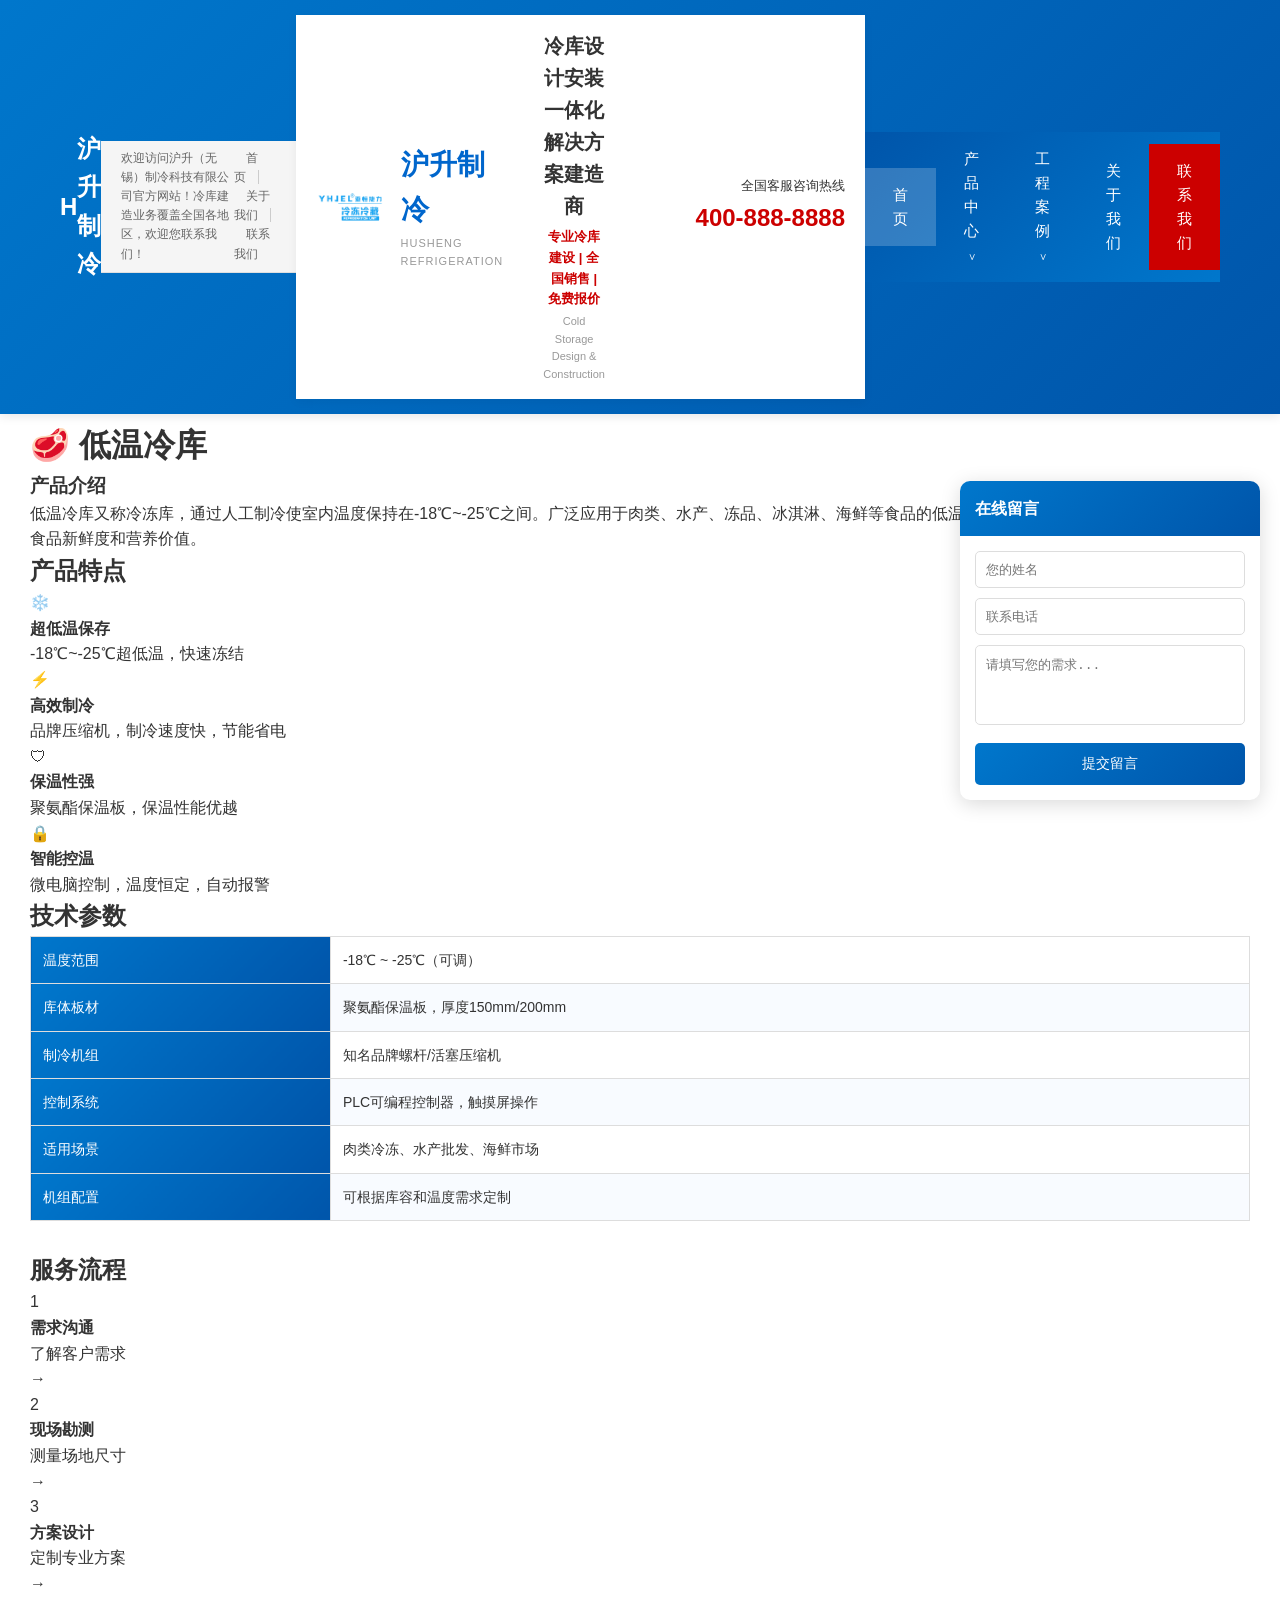
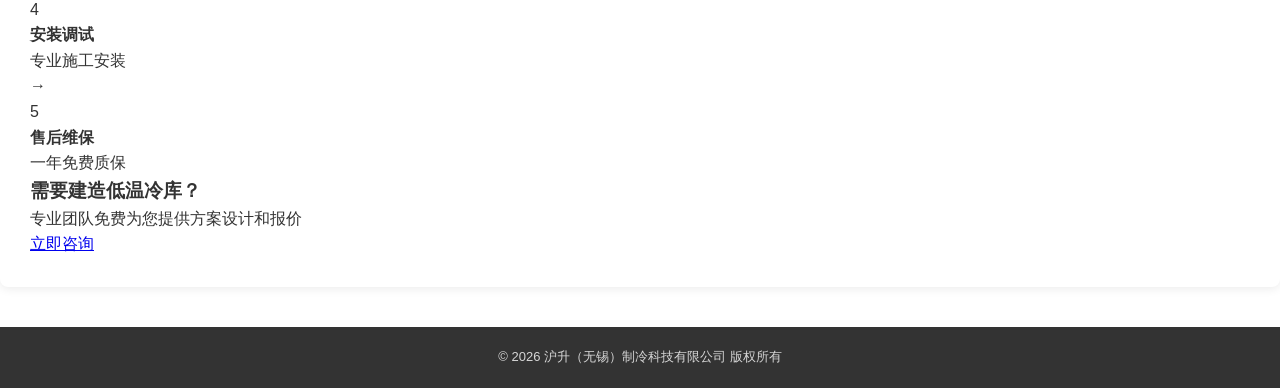
<file: product-diwen.html>
<!DOCTYPE html>
<html lang="zh-CN">
<head>
    <meta charset="UTF-8">
    <meta name="viewport" content="width=device-width, initial-scale=1.0">
    <title>低温冷库_沪升制冷科技</title>
    <meta name="description" content="沪升制冷低温冷库工程，适用于肉类、水产、冻品低温冷冻储存">
    <style>
        * {
            margin: 0;
            padding: 0;
            box-sizing: border-box;
        }
        
        body {
            font-family: "Microsoft YaHei", "PingFang SC", sans-serif;
            color: #333;
            line-height: 1.6;
        }
        
        /* 顶部导航 */
        .header {
            background: linear-gradient(135deg, #0077cc 0%, #0055aa 100%);
            color: white;
            padding: 15px 0;
            position: fixed;
            top: 0;
            width: 100%;
            z-index: 1000;
            box-shadow: 0 2px 10px rgba(0,0,0,0.1);
        }
        
        .header-content {
            max-width: 1200px;
            margin: 0 auto;
            display: flex;
            justify-content: space-between;
            align-items: center;
            padding: 0 20px;
        }
        
        .logo {
            font-size: 24px;
            font-weight: bold;
            display: flex;
            align-items: center;
        }
        
        .logo img {
            width: 40px;
            height: 40px;
            border-radius: 50%;
            margin-right: 10px;
            object-fit: contain;
            background: white;
            padding: 2px;
        }
        
        .nav {
            display: flex;
            gap: 30px;
            align-items: center;
        }
        
        .nav a {
            color: white;
            text-decoration: none;
            font-size: 15px;
            transition: opacity 0.3s;
            padding: 5px 0;
        }
        
        .nav a:hover {
            opacity: 0.8;
        }
        
        /* 下拉菜单 */
        .dropdown {
            position: relative;
        }
        
        .dropdown-content {
            display: none;
            position: absolute;
            top: 100%;
            left: 50%;
            transform: translateX(-50%);
            background: white;
            min-width: 180px;
            box-shadow: 0 4px 15px rgba(0,0,0,0.15);
            border-radius: 8px;
            overflow: hidden;
            z-index: 1001;
        }
        
        .dropdown:hover .dropdown-content {
            display: block;
        }
        
        .dropdown-content a {
            display: block;
            padding: 12px 20px;
            color: #333 !important;
            font-size: 14px !important;
            border-bottom: 1px solid #f0f0f0;
            transition: all 0.3s;
        }
        
        .dropdown-content a:last-child {
            border-bottom: none;
        }
        
        .dropdown-content a:hover {
            background: #0077cc !important;
            color: white !important;
        }
        
        .dropdown > a::after {
            content: ' ▼';
            font-size: 10px;
        }
        
        /* 主内容区 */
        .main-container {
            max-width: 1200px;
            margin: 0 auto;
            display: flex;
            gap: 20px;
            padding: 20px;
            min-height: calc(100vh - 70px);
        }
        
        /* 左侧导航 */
        .sidebar {
            width: 220px;
            flex-shrink: 0;
        }
        
        .sidebar-menu {
            background: white;
            border-radius: 8px;
            box-shadow: 0 2px 10px rgba(0,0,0,0.08);
            overflow: hidden;
        }
        
        .sidebar-menu h3 {
            background: linear-gradient(135deg, #0077cc 0%, #0055aa 100%);
            color: white;
            padding: 15px 20px;
            font-size: 16px;
        }
        
        .sidebar-menu ul {
            list-style: none;
        }
        
        .sidebar-menu li a {
            display: block;
            padding: 14px 20px;
            color: #333;
            text-decoration: none;
            border-bottom: 1px solid #f0f0f0;
            transition: all 0.3s;
            font-size: 14px;
        }
        
        .sidebar-menu li a:hover,
        .sidebar-menu li a.active {
            background: #e6f3ff;
            color: #0077cc;
            padding-left: 25px;
        }
        
        /* 右侧内容 */
        .content {
            flex: 1;
            background: white;
            border-radius: 8px;
            box-shadow: 0 2px 10px rgba(0,0,0,0.08);
            padding: 30px;
        }
        
        /* Banner */
        .banner {
            width: 100%;
            height: 350px;
            background: linear-gradient(135deg, rgba(0,119,204,0.85) 0%, rgba(0,85,170,0.85) 100%),
                        url('images/banner_new.jpg') center/cover no-repeat;
            border-radius: 8px;
            margin-bottom: 30px;
            display: flex;
            align-items: center;
            justify-content: center;
            flex-direction: column;
            color: white;
            text-align: center;
            position: relative;
            overflow: hidden;
        }
        
        .banner::before {
            content: '';
            position: absolute;
            top: 0;
            left: 0;
            right: 0;
            bottom: 0;
            background: url('data:image/svg+xml,<svg xmlns="http://www.w3.org/2000/svg" viewBox="0 0 100 100"><circle cx="50" cy="50" r="40" fill="none" stroke="rgba(255,255,255,0.1)" stroke-width="2"/></svg>') center/200px repeat;
        }
        
        .banner h1 {
            font-size: 36px;
            margin-bottom: 15px;
            position: relative;
            z-index: 1;
        }
        
        .banner p {
            font-size: 18px;
            opacity: 0.9;
            position: relative;
            z-index: 1;
        }
        
        /* 标题样式 */
        .section-title {
            font-size: 24px;
            color: #0077cc;
            border-left: 4px solid #0077cc;
            padding-left: 15px;
            margin: 30px 0 20px;
        }
        
        .section-title:first-of-type {
            margin-top: 0;
        }
        
        /* 关于我们 */
        .about-text {
            color: #666;
            line-height: 1.8;
            margin-bottom: 20px;
        }
        
        /* 产品卡片 */
        .products-grid {
            display: grid;
            grid-template-columns: repeat(auto-fill, minmax(250px, 1fr));
            gap: 20px;
            margin-bottom: 30px;
        }
        
        .product-card {
            border: 1px solid #e0e0e0;
            border-radius: 8px;
            padding: 20px;
            transition: all 0.3s;
            background: white;
            text-decoration: none;
            color: inherit;
            display: block;
        }
        
        .product-card:hover {
            box-shadow: 0 4px 15px rgba(0,119,204,0.15);
            border-color: #0077cc;
            transform: translateY(-3px);
        }
        
        .product-card .product-icon {
            width: 60px;
            height: 60px;
            margin-bottom: 12px;
            border-radius: 8px;
            object-fit: cover;
            display: block;
        }
        
        .product-card h4 {
            color: #0077cc;
            font-size: 16px;
            margin-bottom: 10px;
        }
        
        .product-card p {
            color: #666;
            font-size: 13px;
        }
        
        /* 优势列表 */
        .advantages {
            display: grid;
            grid-template-columns: repeat(auto-fill, minmax(300px, 1fr));
            gap: 20px;
            margin-bottom: 30px;
        }
        
        .advantage-item {
            display: flex;
            align-items: flex-start;
            gap: 15px;
            padding: 15px;
            background: #f8fbff;
            border-radius: 8px;
            border-left: 3px solid #0077cc;
        }
        
        .advantage-icon {
            width: 40px;
            height: 40px;
            background: #0077cc;
            border-radius: 50%;
            display: flex;
            align-items: center;
            justify-content: center;
            color: white;
            font-size: 18px;
            flex-shrink: 0;
        }
        
        .advantage-text h4 {
            color: #333;
            font-size: 15px;
            margin-bottom: 5px;
        }
        
        .advantage-text p {
            color: #666;
            font-size: 13px;
        }
        
        /* 参数表格 */
        .params-table {
            width: 100%;
            border-collapse: collapse;
            margin-bottom: 30px;
        }
        
        .params-table th,
        .params-table td {
            border: 1px solid #ddd;
            padding: 12px;
            text-align: left;
            font-size: 14px;
        }
        
        .params-table th {
            background: linear-gradient(135deg, #0077cc 0%, #0055aa 100%);
            color: white;
            font-weight: normal;
        }
        
        .params-table tr:nth-child(even) {
            background: #f8fbff;
        }
        
        /* 行业标签 */
        .industries {
            display: flex;
            flex-wrap: wrap;
            gap: 10px;
            margin-bottom: 30px;
        }
        
        .industry-tag {
            background: #e6f3ff;
            color: #0077cc;
            padding: 8px 16px;
            border-radius: 20px;
            font-size: 13px;
        }
        
        /* 案例 */
        .cases {
            display: grid;
            grid-template-columns: repeat(auto-fill, minmax(200px, 1fr));
            gap: 15px;
            margin-bottom: 30px;
        }
        
        .case-item {
            background: #f8fbff;
            padding: 20px;
            border-radius: 8px;
            text-align: center;
            border: 1px solid #e0e0e0;
        }
        
        .case-item .icon {
            font-size: 32px;
            margin-bottom: 10px;
        }
        
        .case-item p {
            color: #666;
            font-size: 13px;
        }
        
        /* 联系信息 */
        .contact-info {
            background: #f8fbff;
            padding: 25px;
            border-radius: 8px;
            border-left: 4px solid #0077cc;
        }
        
        .contact-info p {
            margin-bottom: 10px;
            color: #666;
        }
        
        .contact-info strong {
            color: #333;
        }
        
        .contact-info .hotline {
            font-size: 20px;
            color: #0077cc;
            font-weight: bold;
        }
        
        /* 底部 */
        .footer {
            background: #333;
            color: white;
            text-align: center;
            padding: 20px;
            margin-top: 40px;
        }
        
        .footer p {
            font-size: 13px;
            opacity: 0.8;
        }
        
        /* 悬浮表单 */
        .float-form {
            position: fixed;
            right: 20px;
            bottom: 100px;
            width: 300px;
            background: white;
            border-radius: 10px;
            box-shadow: 0 4px 20px rgba(0,0,0,0.15);
            z-index: 1000;
            overflow: hidden;
        }
        
        .float-form-header {
            background: linear-gradient(135deg, #0077cc 0%, #0055aa 100%);
            color: white;
            padding: 15px;
            font-weight: bold;
        }
        
        .float-form-body {
            padding: 15px;
        }
        
        .float-form-body input,
        .float-form-body textarea {
            width: 100%;
            padding: 10px;
            margin-bottom: 10px;
            border: 1px solid #ddd;
            border-radius: 5px;
            font-size: 13px;
        }
        
        .float-form-body textarea {
            height: 80px;
            resize: none;
        }
        
        .float-form-body button {
            width: 100%;
            background: linear-gradient(135deg, #0077cc 0%, #0055aa 100%);
            color: white;
            border: none;
            padding: 12px;
            border-radius: 5px;
            cursor: pointer;
            font-size: 14px;
        }
        
        .float-form-body button:hover {
            opacity: 0.9;
        }
        
        /* 响应式 */
        @media (max-width: 768px) {
            .main-container {
                flex-direction: column;
            }
            
            .sidebar {
                width: 100%;
            }
            
            .banner {
                height: 200px;
            }
            
            .banner h1 {
                font-size: 24px;
            }
            
            .nav {
                display: none;
            }
            
            .float-form {
                display: none;
            }
        }
    
        /* 顶部辅助栏 */
        /* 顶部辅助栏 */
        .top-bar {
            background: #f5f5f5;
            padding: 8px 0;
            font-size: 12px;
            border-bottom: 1px solid #e0e0e0;
        }
        
        .top-bar-content {
            max-width: 1200px;
            margin: 0 auto;
            padding: 0 20px;
            display: flex;
            justify-content: space-between;
            align-items: center;
        }
        
        .top-bar-left {
            color: #666;
        }
        
        .top-bar-right a {
            color: #666;
            text-decoration: none;
            padding: 0 12px;
            border-right: 1px solid #ccc;
            transition: color 0.3s;
        }
        
        .top-bar-right a:last-child {
            border-right: none;
        }
        
        .top-bar-right a:hover {
            color: #0077cc;
        }
        
        /* 主头部区域 */
        .main-header {
            background: white;
            padding: 15px 0;
            box-shadow: 0 2px 10px rgba(0,0,0,0.05);
        }
        
        .header-main {
            max-width: 1200px;
            margin: 0 auto;
            padding: 0 20px;
            display: flex;
            justify-content: space-between;
            align-items: center;
        }
        
        .logo-section {
            display: flex;
            align-items: center;
            gap: 15px;
        }
        
        .logo-section img {
            width: 70px;
            height: 70px;
            object-fit: contain;
        }
        
        .logo-text h1 {
            font-size: 28px;
            color: #0066cc;
            margin-bottom: 3px;
        }
        
        .logo-text p {
            font-size: 11px;
            color: #999;
            letter-spacing: 1px;
        }
        
        /* 中间宣传语 */
        .header-tagline {
            text-align: center;
            flex: 1;
            padding: 0 40px;
        }
        
        .header-tagline h2 {
            font-size: 20px;
            color: #333;
            margin-bottom: 5px;
        }
        
        .header-tagline p {
            font-size: 13px;
            color: #cc0000;
            font-weight: bold;
        }
        
        .header-tagline .en {
            font-size: 11px;
            color: #999;
            margin-top: 3px;
        }
        
        /* 联系电话 */
        .header-contact {
            text-align: right;
            min-width: 200px;
        }
        
        .header-contact .label {
            font-size: 13px;
            color: #333;
            margin-bottom: 3px;
        }
        
        .header-contact .phone {
            font-size: 24px;
            color: #cc0000;
            font-weight: bold;
        }
        
        /* 主导航栏 */
        .main-nav {
            background: linear-gradient(135deg, #0055aa 0%, #0077cc 100%);
            position: sticky;
            top: 0;
            z-index: 1000;
        }
        
        .nav-content {
            max-width: 1200px;
            margin: 0 auto;
            padding: 0;
            display: flex;
            align-items: center;
        }
        
        .nav-content a {
            color: white;
            text-decoration: none;
            font-size: 15px;
            padding: 15px 28px;
            display: block;
            transition: all 0.3s;
            text-align: center;
        }
        
        .nav-content > a:hover,
        .nav-content > a.active {
            background: rgba(255,255,255,0.2);
        }
        
        .nav-content a.hot {
            background: #cc0000;
        }
        
        .nav-content a.hot:hover {
            background: #aa0000;
        }
        
        /* 下拉菜单 */
        .dropdown {
            position: relative;
        }
        
        .dropdown > a::after {
            content: ' ∨';
            font-size: 10px;
        }
        
        .dropdown-content {
            display: none;
            position: absolute;
            top: 100%;
            left: 0;
            background: white;
            min-width: 180px;
            box-shadow: 0 4px 15px rgba(0,0,0,0.15);
            border-radius: 0 0 4px 4px;
            overflow: hidden;
        }
        
        .dropdown:hover .dropdown-content {
            display: block;
        }
        
        .dropdown-content a {
            color: #333 !important;
            padding: 12px 20px !important;
            border-bottom: 1px solid #f0f0f0;
            font-size: 14px !important;
            text-align: left !important;
        }
        
        .dropdown-content a:last-child {
            border-bottom: none;
        }
        
        .dropdown-content a:hover {
            background: #0077cc !important;
            color: white !important;
        }

        </style>
</head>
<body>
    <header class="header">
        <div class="header-content">
            <div class="logo"><div class="logo-icon">H</div><span>沪升制冷</span></div>
                <!-- 顶部辅助栏 -->
    <div class="top-bar">
        <div class="top-bar-content">
            <div class="top-bar-left">
                欢迎访问沪升（无锡）制冷科技有限公司官方网站！冷库建造业务覆盖全国各地区，欢迎您联系我们！
            </div>
            <div class="top-bar-right">
                <a href="index.html">首页</a>
                <a href="about.html">关于我们</a>
                <a href="index.html#contact">联系我们</a>
            </div>
        </div>
    </div>

    <!-- 主头部区域 -->
    <div class="main-header">
        <div class="header-main">
            <div class="logo-section">
                <img src="logo.jpg" alt="沪升制冷">
                <div class="logo-text">
                    <h1>沪升制冷</h1>
                    <p>HUSHENG REFRIGERATION</p>
                </div>
            </div>
            <div class="header-tagline">
                <h2>冷库设计安装一体化解决方案建造商</h2>
                <p>专业冷库建设 | 全国销售 | 免费报价</p>
                <div class="en">Cold Storage Design & Construction</div>
            </div>
            <div class="header-contact">
                <div class="label">全国客服咨询热线</div>
                <div class="phone">400-888-8888</div>
            </div>
        </div>
    </div>

    <!-- 主导航栏 -->
    <div class="main-nav">
        <div class="nav-content">
            <a href="index.html" class="active">首页</a>
            <div class="dropdown">
                <a href="index.html#products">产品中心</a>
                <div class="dropdown-content">
                    <a href="product-baoxian.html">保鲜冷库</a>
                    <a href="product-diwen.html">低温冷库</a>
                    <a href="product-sudong.html">速冻冷库</a>
                    <a href="product-yiyao.html">医药阴凉库</a>
                    <a href="product-wuliu.html">物流冷库</a>
                    <a href="product-gongye.html">工业制冷</a>
                </div>
            </div>
            <div class="dropdown">
                <a href="cases.html">工程案例</a>
                <div class="dropdown-content">
                    <a href="case-meat.html">食品加工案例</a>
                    <a href="case-yiyao.html">医药冷链案例</a>
                    <a href="case-wuliu.html">物流仓储案例</a>
                    <a href="case-shengxian.html">商超零售案例</a>
                </div>
            </div>
            <a href="about.html">关于我们</a>
            <a href="index.html#contact" class="hot">联系我们</a>
        </div>
    </div>

    <!-- 主内容区 -->
        </div>
    </header>
    <div class="breadcrumb">
        <div class="breadcrumb-content"><a href="index.html">首页</a> > <a href="index.html#products">产品中心</a> > 低温冷库</div>
    </div>
    <div class="main">
        <aside class="sidebar">
            <div class="sidebar-menu">
                <h3>产品中心</h3>
                <ul>
                    <li><a href="product-baoxian.html">保鲜冷库</a></li>
                    <li><a href="product-diwen.html" class="active">低温冷库</a></li>
                    <li><a href="product-sudong.html">速冻冷库</a></li>
                    <li><a href="product-yiyao.html">医药阴凉库</a></li>
                    <li><a href="product-wuliu.html">物流冷库</a></li>
                    <li><a href="product-gongye.html">工业制冷</a></li>
                </ul>
            </div>
        </aside>
        <main class="content">
            <div class="page-header"><h1><span>🥩</span> 低温冷库</h1></div>
            <div class="intro">
                <h3>产品介绍</h3>
                <p>低温冷库又称冷冻库，通过人工制冷使室内温度保持在-18℃~-25℃之间。广泛应用于肉类、水产、冻品、冰淇淋、海鲜等食品的低温冷冻储存，有效延长产品保质期，保持食品新鲜度和营养价值。</p>
            </div>
            <div class="features">
                <h2>产品特点</h2>
                <div class="feature-list">
                    <div class="feature-item"><div class="feature-icon">❄️</div><div class="feature-text"><h4>超低温保存</h4><p>-18℃~-25℃超低温，快速冻结</p></div></div>
                    <div class="feature-item"><div class="feature-icon">⚡</div><div class="feature-text"><h4>高效制冷</h4><p>品牌压缩机，制冷速度快，节能省电</p></div></div>
                    <div class="feature-item"><div class="feature-icon">🛡</div><div class="feature-text"><h4>保温性强</h4><p>聚氨酯保温板，保温性能优越</p></div></div>
                    <div class="feature-item"><div class="feature-icon">🔒</div><div class="feature-text"><h4>智能控温</h4><p>微电脑控制，温度恒定，自动报警</p></div></div>
                </div>
            </div>
            <div class="params">
                <h2>技术参数</h2>
                <table class="params-table">
                    <tr><th>温度范围</th><td>-18℃ ~ -25℃（可调）</td></tr>
                    <tr><th>库体板材</th><td>聚氨酯保温板，厚度150mm/200mm</td></tr>
                    <tr><th>制冷机组</th><td>知名品牌螺杆/活塞压缩机</td></tr>
                    <tr><th>控制系统</th><td>PLC可编程控制器，触摸屏操作</td></tr>
                    <tr><th>适用场景</th><td>肉类冷冻、水产批发、海鲜市场</td></tr>
                    <tr><th>机组配置</th><td>可根据库容和温度需求定制</td></tr>
                </table>
            </div>
            <div class="process">
                <h2>服务流程</h2>
                <div class="process-steps">
                    <div class="step"><div class="step-num">1</div><h4>需求沟通</h4><p>了解客户需求</p><span class="step-arrow">→</span></div>
                    <div class="step"><div class="step-num">2</div><h4>现场勘测</h4><p>测量场地尺寸</p><span class="step-arrow">→</span></div>
                    <div class="step"><div class="step-num">3</div><h4>方案设计</h4><p>定制专业方案</p><span class="step-arrow">→</span></div>
                    <div class="step"><div class="step-num">4</div><h4>安装调试</h4><p>专业施工安装</p><span class="step-arrow">→</span></div>
                    <div class="step"><div class="step-num">5</div><h4>售后维保</h4><p>一年免费质保</p></div>
                </div>
            </div>
            <div class="cta">
                <h3>需要建造低温冷库？</h3>
                <p>专业团队免费为您提供方案设计和报价</p>
                <a href="index.html#contact" class="cta-btn">立即咨询</a>
            </div>
        </main>
    </div>
    <footer class="footer"><p>© 2026 沪升（无锡）制冷科技有限公司 版权所有</p></footer>
    <div class="float-form"><div class="float-form-header">在线留言</div><div class="float-form-body"><input type="text" placeholder="您的姓名"><input type="tel" placeholder="联系电话"><textarea placeholder="请填写您的需求..."></textarea><button>提交留言</button></div></div>
</body>
</html>
</file>
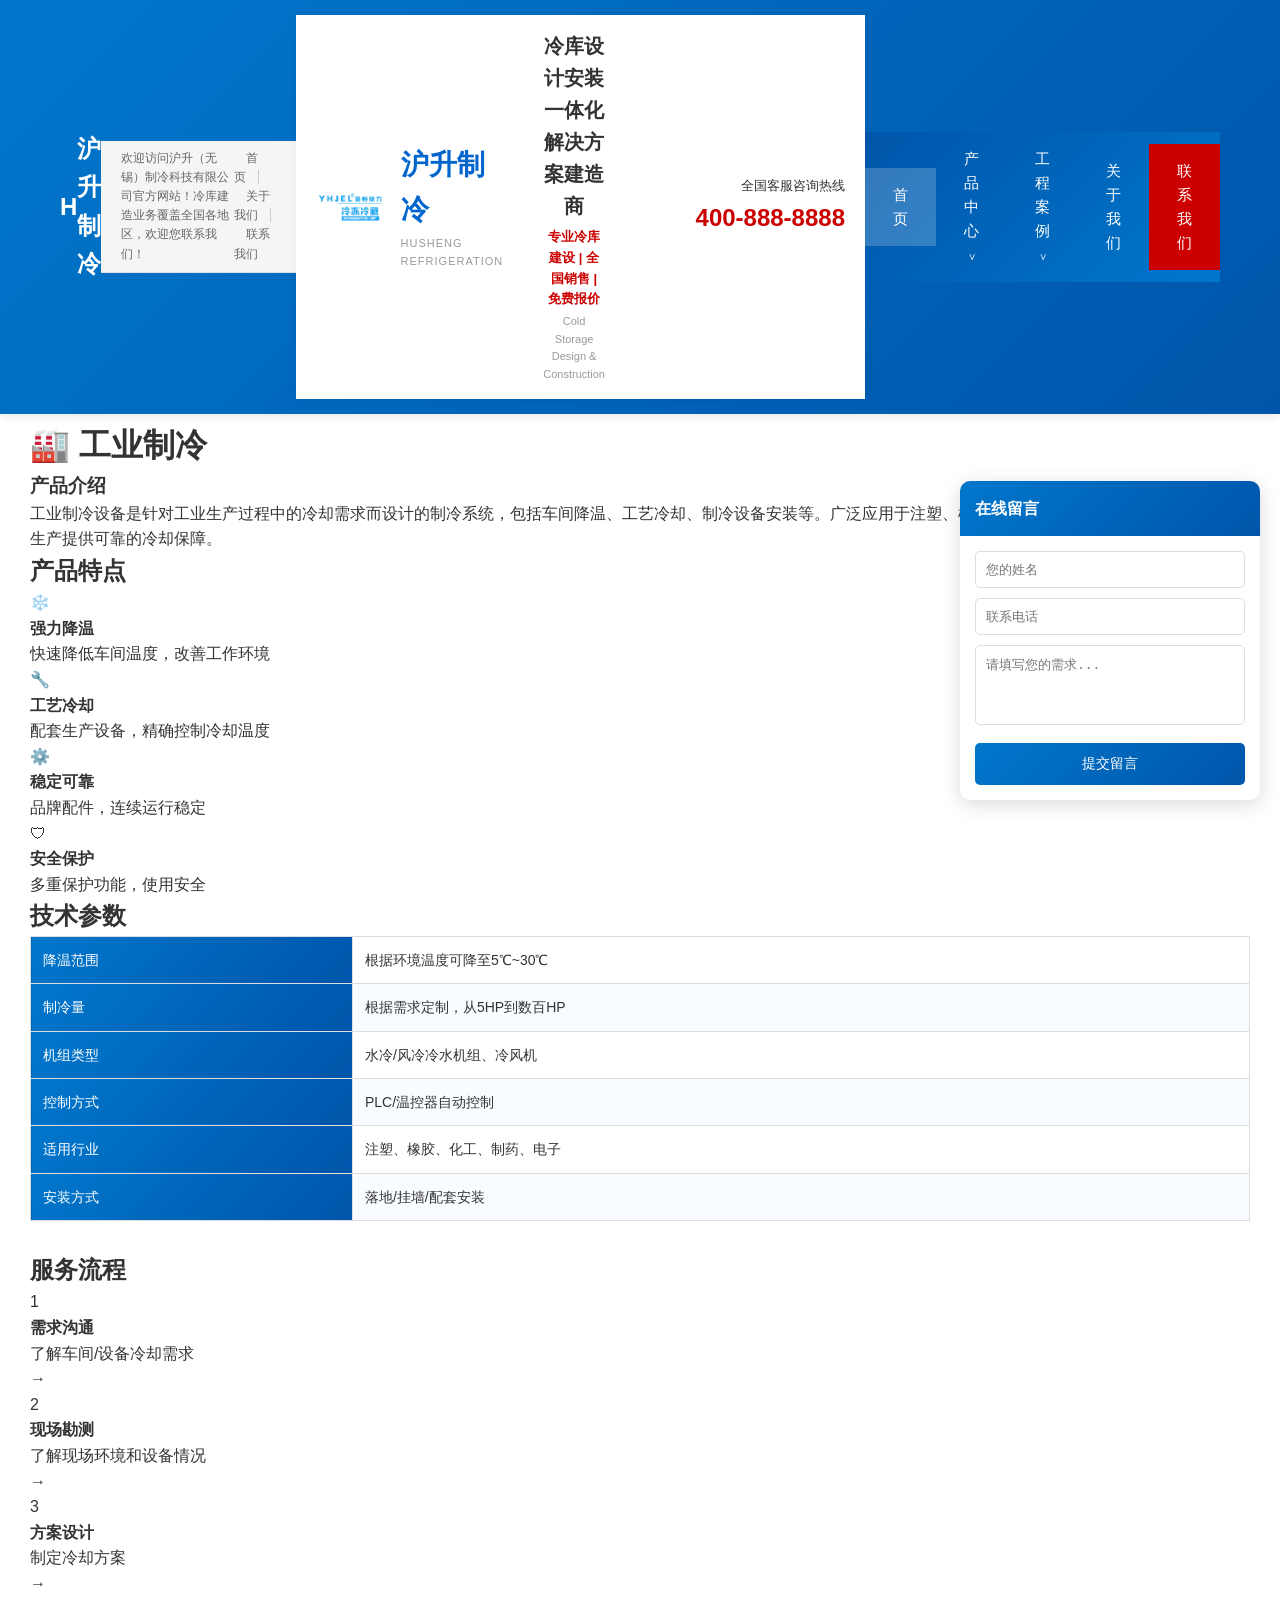
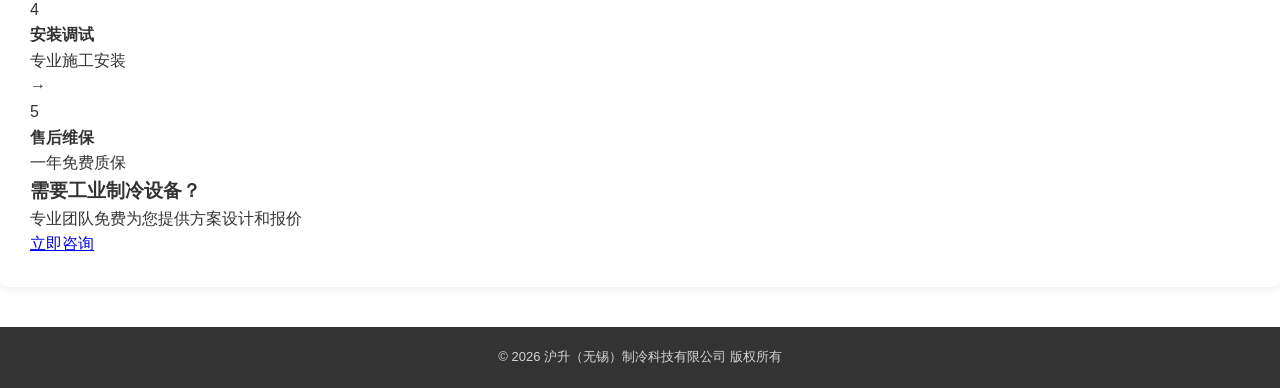
<file: product-gongye.html>
<!DOCTYPE html>
<html lang="zh-CN">
<head>
    <meta charset="UTF-8">
    <meta name="viewport" content="width=device-width, initial-scale=1.0">
    <title>工业制冷_沪升制冷科技</title>
    <meta name="description" content="沪升制冷工业制冷工程，适用于车间降温、工艺冷却、制冷设备安装">
    <style>
        * {
            margin: 0;
            padding: 0;
            box-sizing: border-box;
        }
        
        body {
            font-family: "Microsoft YaHei", "PingFang SC", sans-serif;
            color: #333;
            line-height: 1.6;
        }
        
        /* 顶部导航 */
        .header {
            background: linear-gradient(135deg, #0077cc 0%, #0055aa 100%);
            color: white;
            padding: 15px 0;
            position: fixed;
            top: 0;
            width: 100%;
            z-index: 1000;
            box-shadow: 0 2px 10px rgba(0,0,0,0.1);
        }
        
        .header-content {
            max-width: 1200px;
            margin: 0 auto;
            display: flex;
            justify-content: space-between;
            align-items: center;
            padding: 0 20px;
        }
        
        .logo {
            font-size: 24px;
            font-weight: bold;
            display: flex;
            align-items: center;
        }
        
        .logo img {
            width: 40px;
            height: 40px;
            border-radius: 50%;
            margin-right: 10px;
            object-fit: contain;
            background: white;
            padding: 2px;
        }
        
        .nav {
            display: flex;
            gap: 30px;
            align-items: center;
        }
        
        .nav a {
            color: white;
            text-decoration: none;
            font-size: 15px;
            transition: opacity 0.3s;
            padding: 5px 0;
        }
        
        .nav a:hover {
            opacity: 0.8;
        }
        
        /* 下拉菜单 */
        .dropdown {
            position: relative;
        }
        
        .dropdown-content {
            display: none;
            position: absolute;
            top: 100%;
            left: 50%;
            transform: translateX(-50%);
            background: white;
            min-width: 180px;
            box-shadow: 0 4px 15px rgba(0,0,0,0.15);
            border-radius: 8px;
            overflow: hidden;
            z-index: 1001;
        }
        
        .dropdown:hover .dropdown-content {
            display: block;
        }
        
        .dropdown-content a {
            display: block;
            padding: 12px 20px;
            color: #333 !important;
            font-size: 14px !important;
            border-bottom: 1px solid #f0f0f0;
            transition: all 0.3s;
        }
        
        .dropdown-content a:last-child {
            border-bottom: none;
        }
        
        .dropdown-content a:hover {
            background: #0077cc !important;
            color: white !important;
        }
        
        .dropdown > a::after {
            content: ' ▼';
            font-size: 10px;
        }
        
        /* 主内容区 */
        .main-container {
            max-width: 1200px;
            margin: 0 auto;
            display: flex;
            gap: 20px;
            padding: 20px;
            min-height: calc(100vh - 70px);
        }
        
        /* 左侧导航 */
        .sidebar {
            width: 220px;
            flex-shrink: 0;
        }
        
        .sidebar-menu {
            background: white;
            border-radius: 8px;
            box-shadow: 0 2px 10px rgba(0,0,0,0.08);
            overflow: hidden;
        }
        
        .sidebar-menu h3 {
            background: linear-gradient(135deg, #0077cc 0%, #0055aa 100%);
            color: white;
            padding: 15px 20px;
            font-size: 16px;
        }
        
        .sidebar-menu ul {
            list-style: none;
        }
        
        .sidebar-menu li a {
            display: block;
            padding: 14px 20px;
            color: #333;
            text-decoration: none;
            border-bottom: 1px solid #f0f0f0;
            transition: all 0.3s;
            font-size: 14px;
        }
        
        .sidebar-menu li a:hover,
        .sidebar-menu li a.active {
            background: #e6f3ff;
            color: #0077cc;
            padding-left: 25px;
        }
        
        /* 右侧内容 */
        .content {
            flex: 1;
            background: white;
            border-radius: 8px;
            box-shadow: 0 2px 10px rgba(0,0,0,0.08);
            padding: 30px;
        }
        
        /* Banner */
        .banner {
            width: 100%;
            height: 350px;
            background: linear-gradient(135deg, rgba(0,119,204,0.85) 0%, rgba(0,85,170,0.85) 100%),
                        url('images/banner_new.jpg') center/cover no-repeat;
            border-radius: 8px;
            margin-bottom: 30px;
            display: flex;
            align-items: center;
            justify-content: center;
            flex-direction: column;
            color: white;
            text-align: center;
            position: relative;
            overflow: hidden;
        }
        
        .banner::before {
            content: '';
            position: absolute;
            top: 0;
            left: 0;
            right: 0;
            bottom: 0;
            background: url('data:image/svg+xml,<svg xmlns="http://www.w3.org/2000/svg" viewBox="0 0 100 100"><circle cx="50" cy="50" r="40" fill="none" stroke="rgba(255,255,255,0.1)" stroke-width="2"/></svg>') center/200px repeat;
        }
        
        .banner h1 {
            font-size: 36px;
            margin-bottom: 15px;
            position: relative;
            z-index: 1;
        }
        
        .banner p {
            font-size: 18px;
            opacity: 0.9;
            position: relative;
            z-index: 1;
        }
        
        /* 标题样式 */
        .section-title {
            font-size: 24px;
            color: #0077cc;
            border-left: 4px solid #0077cc;
            padding-left: 15px;
            margin: 30px 0 20px;
        }
        
        .section-title:first-of-type {
            margin-top: 0;
        }
        
        /* 关于我们 */
        .about-text {
            color: #666;
            line-height: 1.8;
            margin-bottom: 20px;
        }
        
        /* 产品卡片 */
        .products-grid {
            display: grid;
            grid-template-columns: repeat(auto-fill, minmax(250px, 1fr));
            gap: 20px;
            margin-bottom: 30px;
        }
        
        .product-card {
            border: 1px solid #e0e0e0;
            border-radius: 8px;
            padding: 20px;
            transition: all 0.3s;
            background: white;
            text-decoration: none;
            color: inherit;
            display: block;
        }
        
        .product-card:hover {
            box-shadow: 0 4px 15px rgba(0,119,204,0.15);
            border-color: #0077cc;
            transform: translateY(-3px);
        }
        
        .product-card .product-icon {
            width: 60px;
            height: 60px;
            margin-bottom: 12px;
            border-radius: 8px;
            object-fit: cover;
            display: block;
        }
        
        .product-card h4 {
            color: #0077cc;
            font-size: 16px;
            margin-bottom: 10px;
        }
        
        .product-card p {
            color: #666;
            font-size: 13px;
        }
        
        /* 优势列表 */
        .advantages {
            display: grid;
            grid-template-columns: repeat(auto-fill, minmax(300px, 1fr));
            gap: 20px;
            margin-bottom: 30px;
        }
        
        .advantage-item {
            display: flex;
            align-items: flex-start;
            gap: 15px;
            padding: 15px;
            background: #f8fbff;
            border-radius: 8px;
            border-left: 3px solid #0077cc;
        }
        
        .advantage-icon {
            width: 40px;
            height: 40px;
            background: #0077cc;
            border-radius: 50%;
            display: flex;
            align-items: center;
            justify-content: center;
            color: white;
            font-size: 18px;
            flex-shrink: 0;
        }
        
        .advantage-text h4 {
            color: #333;
            font-size: 15px;
            margin-bottom: 5px;
        }
        
        .advantage-text p {
            color: #666;
            font-size: 13px;
        }
        
        /* 参数表格 */
        .params-table {
            width: 100%;
            border-collapse: collapse;
            margin-bottom: 30px;
        }
        
        .params-table th,
        .params-table td {
            border: 1px solid #ddd;
            padding: 12px;
            text-align: left;
            font-size: 14px;
        }
        
        .params-table th {
            background: linear-gradient(135deg, #0077cc 0%, #0055aa 100%);
            color: white;
            font-weight: normal;
        }
        
        .params-table tr:nth-child(even) {
            background: #f8fbff;
        }
        
        /* 行业标签 */
        .industries {
            display: flex;
            flex-wrap: wrap;
            gap: 10px;
            margin-bottom: 30px;
        }
        
        .industry-tag {
            background: #e6f3ff;
            color: #0077cc;
            padding: 8px 16px;
            border-radius: 20px;
            font-size: 13px;
        }
        
        /* 案例 */
        .cases {
            display: grid;
            grid-template-columns: repeat(auto-fill, minmax(200px, 1fr));
            gap: 15px;
            margin-bottom: 30px;
        }
        
        .case-item {
            background: #f8fbff;
            padding: 20px;
            border-radius: 8px;
            text-align: center;
            border: 1px solid #e0e0e0;
        }
        
        .case-item .icon {
            font-size: 32px;
            margin-bottom: 10px;
        }
        
        .case-item p {
            color: #666;
            font-size: 13px;
        }
        
        /* 联系信息 */
        .contact-info {
            background: #f8fbff;
            padding: 25px;
            border-radius: 8px;
            border-left: 4px solid #0077cc;
        }
        
        .contact-info p {
            margin-bottom: 10px;
            color: #666;
        }
        
        .contact-info strong {
            color: #333;
        }
        
        .contact-info .hotline {
            font-size: 20px;
            color: #0077cc;
            font-weight: bold;
        }
        
        /* 底部 */
        .footer {
            background: #333;
            color: white;
            text-align: center;
            padding: 20px;
            margin-top: 40px;
        }
        
        .footer p {
            font-size: 13px;
            opacity: 0.8;
        }
        
        /* 悬浮表单 */
        .float-form {
            position: fixed;
            right: 20px;
            bottom: 100px;
            width: 300px;
            background: white;
            border-radius: 10px;
            box-shadow: 0 4px 20px rgba(0,0,0,0.15);
            z-index: 1000;
            overflow: hidden;
        }
        
        .float-form-header {
            background: linear-gradient(135deg, #0077cc 0%, #0055aa 100%);
            color: white;
            padding: 15px;
            font-weight: bold;
        }
        
        .float-form-body {
            padding: 15px;
        }
        
        .float-form-body input,
        .float-form-body textarea {
            width: 100%;
            padding: 10px;
            margin-bottom: 10px;
            border: 1px solid #ddd;
            border-radius: 5px;
            font-size: 13px;
        }
        
        .float-form-body textarea {
            height: 80px;
            resize: none;
        }
        
        .float-form-body button {
            width: 100%;
            background: linear-gradient(135deg, #0077cc 0%, #0055aa 100%);
            color: white;
            border: none;
            padding: 12px;
            border-radius: 5px;
            cursor: pointer;
            font-size: 14px;
        }
        
        .float-form-body button:hover {
            opacity: 0.9;
        }
        
        /* 响应式 */
        @media (max-width: 768px) {
            .main-container {
                flex-direction: column;
            }
            
            .sidebar {
                width: 100%;
            }
            
            .banner {
                height: 200px;
            }
            
            .banner h1 {
                font-size: 24px;
            }
            
            .nav {
                display: none;
            }
            
            .float-form {
                display: none;
            }
        }
    
        /* 顶部辅助栏 */
        /* 顶部辅助栏 */
        .top-bar {
            background: #f5f5f5;
            padding: 8px 0;
            font-size: 12px;
            border-bottom: 1px solid #e0e0e0;
        }
        
        .top-bar-content {
            max-width: 1200px;
            margin: 0 auto;
            padding: 0 20px;
            display: flex;
            justify-content: space-between;
            align-items: center;
        }
        
        .top-bar-left {
            color: #666;
        }
        
        .top-bar-right a {
            color: #666;
            text-decoration: none;
            padding: 0 12px;
            border-right: 1px solid #ccc;
            transition: color 0.3s;
        }
        
        .top-bar-right a:last-child {
            border-right: none;
        }
        
        .top-bar-right a:hover {
            color: #0077cc;
        }
        
        /* 主头部区域 */
        .main-header {
            background: white;
            padding: 15px 0;
            box-shadow: 0 2px 10px rgba(0,0,0,0.05);
        }
        
        .header-main {
            max-width: 1200px;
            margin: 0 auto;
            padding: 0 20px;
            display: flex;
            justify-content: space-between;
            align-items: center;
        }
        
        .logo-section {
            display: flex;
            align-items: center;
            gap: 15px;
        }
        
        .logo-section img {
            width: 70px;
            height: 70px;
            object-fit: contain;
        }
        
        .logo-text h1 {
            font-size: 28px;
            color: #0066cc;
            margin-bottom: 3px;
        }
        
        .logo-text p {
            font-size: 11px;
            color: #999;
            letter-spacing: 1px;
        }
        
        /* 中间宣传语 */
        .header-tagline {
            text-align: center;
            flex: 1;
            padding: 0 40px;
        }
        
        .header-tagline h2 {
            font-size: 20px;
            color: #333;
            margin-bottom: 5px;
        }
        
        .header-tagline p {
            font-size: 13px;
            color: #cc0000;
            font-weight: bold;
        }
        
        .header-tagline .en {
            font-size: 11px;
            color: #999;
            margin-top: 3px;
        }
        
        /* 联系电话 */
        .header-contact {
            text-align: right;
            min-width: 200px;
        }
        
        .header-contact .label {
            font-size: 13px;
            color: #333;
            margin-bottom: 3px;
        }
        
        .header-contact .phone {
            font-size: 24px;
            color: #cc0000;
            font-weight: bold;
        }
        
        /* 主导航栏 */
        .main-nav {
            background: linear-gradient(135deg, #0055aa 0%, #0077cc 100%);
            position: sticky;
            top: 0;
            z-index: 1000;
        }
        
        .nav-content {
            max-width: 1200px;
            margin: 0 auto;
            padding: 0;
            display: flex;
            align-items: center;
        }
        
        .nav-content a {
            color: white;
            text-decoration: none;
            font-size: 15px;
            padding: 15px 28px;
            display: block;
            transition: all 0.3s;
            text-align: center;
        }
        
        .nav-content > a:hover,
        .nav-content > a.active {
            background: rgba(255,255,255,0.2);
        }
        
        .nav-content a.hot {
            background: #cc0000;
        }
        
        .nav-content a.hot:hover {
            background: #aa0000;
        }
        
        /* 下拉菜单 */
        .dropdown {
            position: relative;
        }
        
        .dropdown > a::after {
            content: ' ∨';
            font-size: 10px;
        }
        
        .dropdown-content {
            display: none;
            position: absolute;
            top: 100%;
            left: 0;
            background: white;
            min-width: 180px;
            box-shadow: 0 4px 15px rgba(0,0,0,0.15);
            border-radius: 0 0 4px 4px;
            overflow: hidden;
        }
        
        .dropdown:hover .dropdown-content {
            display: block;
        }
        
        .dropdown-content a {
            color: #333 !important;
            padding: 12px 20px !important;
            border-bottom: 1px solid #f0f0f0;
            font-size: 14px !important;
            text-align: left !important;
        }
        
        .dropdown-content a:last-child {
            border-bottom: none;
        }
        
        .dropdown-content a:hover {
            background: #0077cc !important;
            color: white !important;
        }

        </style>
</head>
<body>
    <header class="header">
        <div class="header-content">
            <div class="logo"><div class="logo-icon">H</div><span>沪升制冷</span></div>
                <!-- 顶部辅助栏 -->
    <div class="top-bar">
        <div class="top-bar-content">
            <div class="top-bar-left">
                欢迎访问沪升（无锡）制冷科技有限公司官方网站！冷库建造业务覆盖全国各地区，欢迎您联系我们！
            </div>
            <div class="top-bar-right">
                <a href="index.html">首页</a>
                <a href="about.html">关于我们</a>
                <a href="index.html#contact">联系我们</a>
            </div>
        </div>
    </div>

    <!-- 主头部区域 -->
    <div class="main-header">
        <div class="header-main">
            <div class="logo-section">
                <img src="logo.jpg" alt="沪升制冷">
                <div class="logo-text">
                    <h1>沪升制冷</h1>
                    <p>HUSHENG REFRIGERATION</p>
                </div>
            </div>
            <div class="header-tagline">
                <h2>冷库设计安装一体化解决方案建造商</h2>
                <p>专业冷库建设 | 全国销售 | 免费报价</p>
                <div class="en">Cold Storage Design & Construction</div>
            </div>
            <div class="header-contact">
                <div class="label">全国客服咨询热线</div>
                <div class="phone">400-888-8888</div>
            </div>
        </div>
    </div>

    <!-- 主导航栏 -->
    <div class="main-nav">
        <div class="nav-content">
            <a href="index.html" class="active">首页</a>
            <div class="dropdown">
                <a href="index.html#products">产品中心</a>
                <div class="dropdown-content">
                    <a href="product-baoxian.html">保鲜冷库</a>
                    <a href="product-diwen.html">低温冷库</a>
                    <a href="product-sudong.html">速冻冷库</a>
                    <a href="product-yiyao.html">医药阴凉库</a>
                    <a href="product-wuliu.html">物流冷库</a>
                    <a href="product-gongye.html">工业制冷</a>
                </div>
            </div>
            <div class="dropdown">
                <a href="cases.html">工程案例</a>
                <div class="dropdown-content">
                    <a href="case-meat.html">食品加工案例</a>
                    <a href="case-yiyao.html">医药冷链案例</a>
                    <a href="case-wuliu.html">物流仓储案例</a>
                    <a href="case-shengxian.html">商超零售案例</a>
                </div>
            </div>
            <a href="about.html">关于我们</a>
            <a href="index.html#contact" class="hot">联系我们</a>
        </div>
    </div>

    <!-- 主内容区 -->
        </div>
    </header>
    <div class="breadcrumb"><div class="breadcrumb-content"><a href="index.html">首页</a> > <a href="index.html#products">产品中心</a> > 工业制冷</div></div>
    <div class="main">
        <aside class="sidebar">
            <div class="sidebar-menu">
                <h3>产品中心</h3>
                <ul>
                    <li><a href="product-baoxian.html">保鲜冷库</a></li>
                    <li><a href="product-diwen.html">低温冷库</a></li>
                    <li><a href="product-sudong.html">速冻冷库</a></li>
                    <li><a href="product-yiyao.html">医药阴凉库</a></li>
                    <li><a href="product-wuliu.html">物流冷库</a></li>
                    <li><a href="product-gongye.html" class="active">工业制冷</a></li>
                </ul>
            </div>
        </aside>
        <main class="content">
            <div class="page-header"><h1><span>🏭</span> 工业制冷</h1></div>
            <div class="intro">
                <h3>产品介绍</h3>
                <p>工业制冷设备是针对工业生产过程中的冷却需求而设计的制冷系统，包括车间降温、工艺冷却、制冷设备安装等。广泛应用于注塑、橡胶、化工、制药、电子等行业，为工业生产提供可靠的冷却保障。</p>
            </div>
            <div class="features">
                <h2>产品特点</h2>
                <div class="feature-list">
                    <div class="feature-item"><div class="feature-icon">❄️</div><div class="feature-text"><h4>强力降温</h4><p>快速降低车间温度，改善工作环境</p></div></div>
                    <div class="feature-item"><div class="feature-icon">🔧</div><div class="feature-text"><h4>工艺冷却</h4><p>配套生产设备，精确控制冷却温度</p></div></div>
                    <div class="feature-item"><div class="feature-icon">⚙️</div><div class="feature-text"><h4>稳定可靠</h4><p>品牌配件，连续运行稳定</p></div></div>
                    <div class="feature-item"><div class="feature-icon">🛡</div><div class="feature-text"><h4>安全保护</h4><p>多重保护功能，使用安全</p></div></div>
                </div>
            </div>
            <div class="params">
                <h2>技术参数</h2>
                <table class="params-table">
                    <tr><th>降温范围</th><td>根据环境温度可降至5℃~30℃</td></tr>
                    <tr><th>制冷量</th><td>根据需求定制，从5HP到数百HP</td></tr>
                    <tr><th>机组类型</th><td>水冷/风冷冷水机组、冷风机</td></tr>
                    <tr><th>控制方式</th><td>PLC/温控器自动控制</td></tr>
                    <tr><th>适用行业</th><td>注塑、橡胶、化工、制药、电子</td></tr>
                    <tr><th>安装方式</th><td>落地/挂墙/配套安装</td></tr>
                </table>
            </div>
            <div class="process">
                <h2>服务流程</h2>
                <div class="process-steps">
                    <div class="step"><div class="step-num">1</div><h4>需求沟通</h4><p>了解车间/设备冷却需求</p><span class="step-arrow">→</span></div>
                    <div class="step"><div class="step-num">2</div><h4>现场勘测</h4><p>了解现场环境和设备情况</p><span class="step-arrow">→</span></div>
                    <div class="step"><div class="step-num">3</div><h4>方案设计</h4><p>制定冷却方案</p><span class="step-arrow">→</span></div>
                    <div class="step"><div class="step-num">4</div><h4>安装调试</h4><p>专业施工安装</p><span class="step-arrow">→</span></div>
                    <div class="step"><div class="step-num">5</div><h4>售后维保</h4><p>一年免费质保</p></div>
                </div>
            </div>
            <div class="cta">
                <h3>需要工业制冷设备？</h3>
                <p>专业团队免费为您提供方案设计和报价</p>
                <a href="index.html#contact" class="cta-btn">立即咨询</a>
            </div>
        </main>
    </div>
    <footer class="footer"><p>© 2026 沪升（无锡）制冷科技有限公司 版权所有</p></footer>
    <div class="float-form"><div class="float-form-header">在线留言</div><div class="float-form-body"><input type="text" placeholder="您的姓名"><input type="tel" placeholder="联系电话"><textarea placeholder="请填写您的需求..."></textarea><button>提交留言</button></div></div>
</body>
</html>
</file>
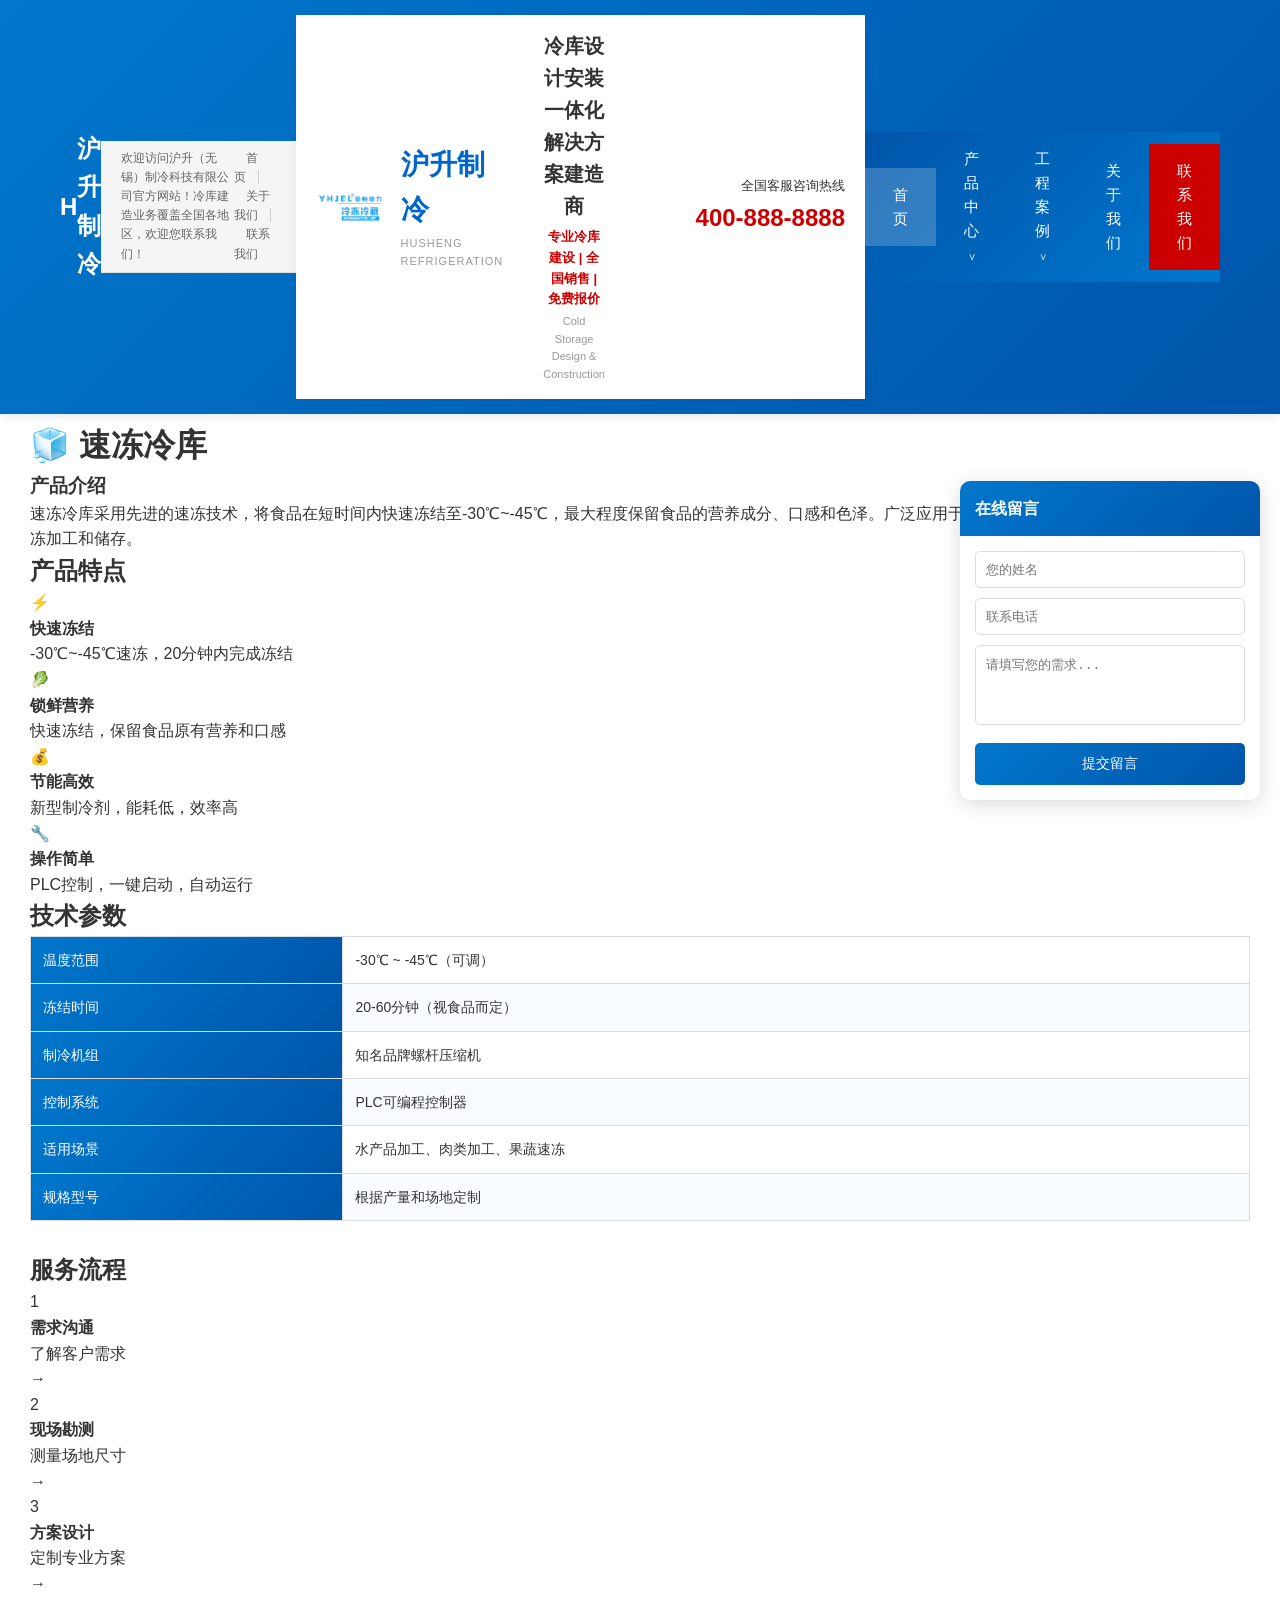
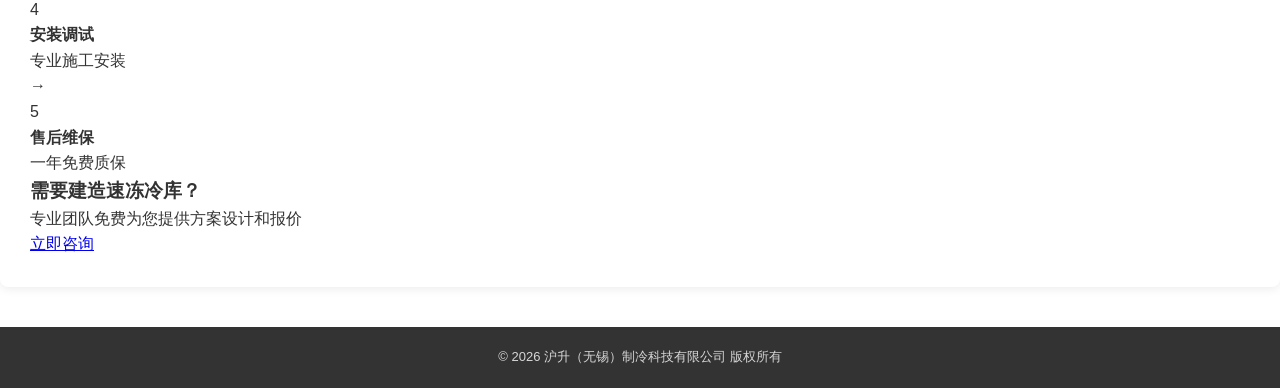
<file: product-sudong.html>
<!DOCTYPE html>
<html lang="zh-CN">
<head>
    <meta charset="UTF-8">
    <meta name="viewport" content="width=device-width, initial-scale=1.0">
    <title>速冻冷库_沪升制冷科技</title>
    <meta name="description" content="沪升制冷速冻冷库工程，适用于食品快速锁鲜、速冻加工">
    <style>
        * {
            margin: 0;
            padding: 0;
            box-sizing: border-box;
        }
        
        body {
            font-family: "Microsoft YaHei", "PingFang SC", sans-serif;
            color: #333;
            line-height: 1.6;
        }
        
        /* 顶部导航 */
        .header {
            background: linear-gradient(135deg, #0077cc 0%, #0055aa 100%);
            color: white;
            padding: 15px 0;
            position: fixed;
            top: 0;
            width: 100%;
            z-index: 1000;
            box-shadow: 0 2px 10px rgba(0,0,0,0.1);
        }
        
        .header-content {
            max-width: 1200px;
            margin: 0 auto;
            display: flex;
            justify-content: space-between;
            align-items: center;
            padding: 0 20px;
        }
        
        .logo {
            font-size: 24px;
            font-weight: bold;
            display: flex;
            align-items: center;
        }
        
        .logo img {
            width: 40px;
            height: 40px;
            border-radius: 50%;
            margin-right: 10px;
            object-fit: contain;
            background: white;
            padding: 2px;
        }
        
        .nav {
            display: flex;
            gap: 30px;
            align-items: center;
        }
        
        .nav a {
            color: white;
            text-decoration: none;
            font-size: 15px;
            transition: opacity 0.3s;
            padding: 5px 0;
        }
        
        .nav a:hover {
            opacity: 0.8;
        }
        
        /* 下拉菜单 */
        .dropdown {
            position: relative;
        }
        
        .dropdown-content {
            display: none;
            position: absolute;
            top: 100%;
            left: 50%;
            transform: translateX(-50%);
            background: white;
            min-width: 180px;
            box-shadow: 0 4px 15px rgba(0,0,0,0.15);
            border-radius: 8px;
            overflow: hidden;
            z-index: 1001;
        }
        
        .dropdown:hover .dropdown-content {
            display: block;
        }
        
        .dropdown-content a {
            display: block;
            padding: 12px 20px;
            color: #333 !important;
            font-size: 14px !important;
            border-bottom: 1px solid #f0f0f0;
            transition: all 0.3s;
        }
        
        .dropdown-content a:last-child {
            border-bottom: none;
        }
        
        .dropdown-content a:hover {
            background: #0077cc !important;
            color: white !important;
        }
        
        .dropdown > a::after {
            content: ' ▼';
            font-size: 10px;
        }
        
        /* 主内容区 */
        .main-container {
            max-width: 1200px;
            margin: 0 auto;
            display: flex;
            gap: 20px;
            padding: 20px;
            min-height: calc(100vh - 70px);
        }
        
        /* 左侧导航 */
        .sidebar {
            width: 220px;
            flex-shrink: 0;
        }
        
        .sidebar-menu {
            background: white;
            border-radius: 8px;
            box-shadow: 0 2px 10px rgba(0,0,0,0.08);
            overflow: hidden;
        }
        
        .sidebar-menu h3 {
            background: linear-gradient(135deg, #0077cc 0%, #0055aa 100%);
            color: white;
            padding: 15px 20px;
            font-size: 16px;
        }
        
        .sidebar-menu ul {
            list-style: none;
        }
        
        .sidebar-menu li a {
            display: block;
            padding: 14px 20px;
            color: #333;
            text-decoration: none;
            border-bottom: 1px solid #f0f0f0;
            transition: all 0.3s;
            font-size: 14px;
        }
        
        .sidebar-menu li a:hover,
        .sidebar-menu li a.active {
            background: #e6f3ff;
            color: #0077cc;
            padding-left: 25px;
        }
        
        /* 右侧内容 */
        .content {
            flex: 1;
            background: white;
            border-radius: 8px;
            box-shadow: 0 2px 10px rgba(0,0,0,0.08);
            padding: 30px;
        }
        
        /* Banner */
        .banner {
            width: 100%;
            height: 350px;
            background: linear-gradient(135deg, rgba(0,119,204,0.85) 0%, rgba(0,85,170,0.85) 100%),
                        url('images/banner_new.jpg') center/cover no-repeat;
            border-radius: 8px;
            margin-bottom: 30px;
            display: flex;
            align-items: center;
            justify-content: center;
            flex-direction: column;
            color: white;
            text-align: center;
            position: relative;
            overflow: hidden;
        }
        
        .banner::before {
            content: '';
            position: absolute;
            top: 0;
            left: 0;
            right: 0;
            bottom: 0;
            background: url('data:image/svg+xml,<svg xmlns="http://www.w3.org/2000/svg" viewBox="0 0 100 100"><circle cx="50" cy="50" r="40" fill="none" stroke="rgba(255,255,255,0.1)" stroke-width="2"/></svg>') center/200px repeat;
        }
        
        .banner h1 {
            font-size: 36px;
            margin-bottom: 15px;
            position: relative;
            z-index: 1;
        }
        
        .banner p {
            font-size: 18px;
            opacity: 0.9;
            position: relative;
            z-index: 1;
        }
        
        /* 标题样式 */
        .section-title {
            font-size: 24px;
            color: #0077cc;
            border-left: 4px solid #0077cc;
            padding-left: 15px;
            margin: 30px 0 20px;
        }
        
        .section-title:first-of-type {
            margin-top: 0;
        }
        
        /* 关于我们 */
        .about-text {
            color: #666;
            line-height: 1.8;
            margin-bottom: 20px;
        }
        
        /* 产品卡片 */
        .products-grid {
            display: grid;
            grid-template-columns: repeat(auto-fill, minmax(250px, 1fr));
            gap: 20px;
            margin-bottom: 30px;
        }
        
        .product-card {
            border: 1px solid #e0e0e0;
            border-radius: 8px;
            padding: 20px;
            transition: all 0.3s;
            background: white;
            text-decoration: none;
            color: inherit;
            display: block;
        }
        
        .product-card:hover {
            box-shadow: 0 4px 15px rgba(0,119,204,0.15);
            border-color: #0077cc;
            transform: translateY(-3px);
        }
        
        .product-card .product-icon {
            width: 60px;
            height: 60px;
            margin-bottom: 12px;
            border-radius: 8px;
            object-fit: cover;
            display: block;
        }
        
        .product-card h4 {
            color: #0077cc;
            font-size: 16px;
            margin-bottom: 10px;
        }
        
        .product-card p {
            color: #666;
            font-size: 13px;
        }
        
        /* 优势列表 */
        .advantages {
            display: grid;
            grid-template-columns: repeat(auto-fill, minmax(300px, 1fr));
            gap: 20px;
            margin-bottom: 30px;
        }
        
        .advantage-item {
            display: flex;
            align-items: flex-start;
            gap: 15px;
            padding: 15px;
            background: #f8fbff;
            border-radius: 8px;
            border-left: 3px solid #0077cc;
        }
        
        .advantage-icon {
            width: 40px;
            height: 40px;
            background: #0077cc;
            border-radius: 50%;
            display: flex;
            align-items: center;
            justify-content: center;
            color: white;
            font-size: 18px;
            flex-shrink: 0;
        }
        
        .advantage-text h4 {
            color: #333;
            font-size: 15px;
            margin-bottom: 5px;
        }
        
        .advantage-text p {
            color: #666;
            font-size: 13px;
        }
        
        /* 参数表格 */
        .params-table {
            width: 100%;
            border-collapse: collapse;
            margin-bottom: 30px;
        }
        
        .params-table th,
        .params-table td {
            border: 1px solid #ddd;
            padding: 12px;
            text-align: left;
            font-size: 14px;
        }
        
        .params-table th {
            background: linear-gradient(135deg, #0077cc 0%, #0055aa 100%);
            color: white;
            font-weight: normal;
        }
        
        .params-table tr:nth-child(even) {
            background: #f8fbff;
        }
        
        /* 行业标签 */
        .industries {
            display: flex;
            flex-wrap: wrap;
            gap: 10px;
            margin-bottom: 30px;
        }
        
        .industry-tag {
            background: #e6f3ff;
            color: #0077cc;
            padding: 8px 16px;
            border-radius: 20px;
            font-size: 13px;
        }
        
        /* 案例 */
        .cases {
            display: grid;
            grid-template-columns: repeat(auto-fill, minmax(200px, 1fr));
            gap: 15px;
            margin-bottom: 30px;
        }
        
        .case-item {
            background: #f8fbff;
            padding: 20px;
            border-radius: 8px;
            text-align: center;
            border: 1px solid #e0e0e0;
        }
        
        .case-item .icon {
            font-size: 32px;
            margin-bottom: 10px;
        }
        
        .case-item p {
            color: #666;
            font-size: 13px;
        }
        
        /* 联系信息 */
        .contact-info {
            background: #f8fbff;
            padding: 25px;
            border-radius: 8px;
            border-left: 4px solid #0077cc;
        }
        
        .contact-info p {
            margin-bottom: 10px;
            color: #666;
        }
        
        .contact-info strong {
            color: #333;
        }
        
        .contact-info .hotline {
            font-size: 20px;
            color: #0077cc;
            font-weight: bold;
        }
        
        /* 底部 */
        .footer {
            background: #333;
            color: white;
            text-align: center;
            padding: 20px;
            margin-top: 40px;
        }
        
        .footer p {
            font-size: 13px;
            opacity: 0.8;
        }
        
        /* 悬浮表单 */
        .float-form {
            position: fixed;
            right: 20px;
            bottom: 100px;
            width: 300px;
            background: white;
            border-radius: 10px;
            box-shadow: 0 4px 20px rgba(0,0,0,0.15);
            z-index: 1000;
            overflow: hidden;
        }
        
        .float-form-header {
            background: linear-gradient(135deg, #0077cc 0%, #0055aa 100%);
            color: white;
            padding: 15px;
            font-weight: bold;
        }
        
        .float-form-body {
            padding: 15px;
        }
        
        .float-form-body input,
        .float-form-body textarea {
            width: 100%;
            padding: 10px;
            margin-bottom: 10px;
            border: 1px solid #ddd;
            border-radius: 5px;
            font-size: 13px;
        }
        
        .float-form-body textarea {
            height: 80px;
            resize: none;
        }
        
        .float-form-body button {
            width: 100%;
            background: linear-gradient(135deg, #0077cc 0%, #0055aa 100%);
            color: white;
            border: none;
            padding: 12px;
            border-radius: 5px;
            cursor: pointer;
            font-size: 14px;
        }
        
        .float-form-body button:hover {
            opacity: 0.9;
        }
        
        /* 响应式 */
        @media (max-width: 768px) {
            .main-container {
                flex-direction: column;
            }
            
            .sidebar {
                width: 100%;
            }
            
            .banner {
                height: 200px;
            }
            
            .banner h1 {
                font-size: 24px;
            }
            
            .nav {
                display: none;
            }
            
            .float-form {
                display: none;
            }
        }
    
        /* 顶部辅助栏 */
        /* 顶部辅助栏 */
        .top-bar {
            background: #f5f5f5;
            padding: 8px 0;
            font-size: 12px;
            border-bottom: 1px solid #e0e0e0;
        }
        
        .top-bar-content {
            max-width: 1200px;
            margin: 0 auto;
            padding: 0 20px;
            display: flex;
            justify-content: space-between;
            align-items: center;
        }
        
        .top-bar-left {
            color: #666;
        }
        
        .top-bar-right a {
            color: #666;
            text-decoration: none;
            padding: 0 12px;
            border-right: 1px solid #ccc;
            transition: color 0.3s;
        }
        
        .top-bar-right a:last-child {
            border-right: none;
        }
        
        .top-bar-right a:hover {
            color: #0077cc;
        }
        
        /* 主头部区域 */
        .main-header {
            background: white;
            padding: 15px 0;
            box-shadow: 0 2px 10px rgba(0,0,0,0.05);
        }
        
        .header-main {
            max-width: 1200px;
            margin: 0 auto;
            padding: 0 20px;
            display: flex;
            justify-content: space-between;
            align-items: center;
        }
        
        .logo-section {
            display: flex;
            align-items: center;
            gap: 15px;
        }
        
        .logo-section img {
            width: 70px;
            height: 70px;
            object-fit: contain;
        }
        
        .logo-text h1 {
            font-size: 28px;
            color: #0066cc;
            margin-bottom: 3px;
        }
        
        .logo-text p {
            font-size: 11px;
            color: #999;
            letter-spacing: 1px;
        }
        
        /* 中间宣传语 */
        .header-tagline {
            text-align: center;
            flex: 1;
            padding: 0 40px;
        }
        
        .header-tagline h2 {
            font-size: 20px;
            color: #333;
            margin-bottom: 5px;
        }
        
        .header-tagline p {
            font-size: 13px;
            color: #cc0000;
            font-weight: bold;
        }
        
        .header-tagline .en {
            font-size: 11px;
            color: #999;
            margin-top: 3px;
        }
        
        /* 联系电话 */
        .header-contact {
            text-align: right;
            min-width: 200px;
        }
        
        .header-contact .label {
            font-size: 13px;
            color: #333;
            margin-bottom: 3px;
        }
        
        .header-contact .phone {
            font-size: 24px;
            color: #cc0000;
            font-weight: bold;
        }
        
        /* 主导航栏 */
        .main-nav {
            background: linear-gradient(135deg, #0055aa 0%, #0077cc 100%);
            position: sticky;
            top: 0;
            z-index: 1000;
        }
        
        .nav-content {
            max-width: 1200px;
            margin: 0 auto;
            padding: 0;
            display: flex;
            align-items: center;
        }
        
        .nav-content a {
            color: white;
            text-decoration: none;
            font-size: 15px;
            padding: 15px 28px;
            display: block;
            transition: all 0.3s;
            text-align: center;
        }
        
        .nav-content > a:hover,
        .nav-content > a.active {
            background: rgba(255,255,255,0.2);
        }
        
        .nav-content a.hot {
            background: #cc0000;
        }
        
        .nav-content a.hot:hover {
            background: #aa0000;
        }
        
        /* 下拉菜单 */
        .dropdown {
            position: relative;
        }
        
        .dropdown > a::after {
            content: ' ∨';
            font-size: 10px;
        }
        
        .dropdown-content {
            display: none;
            position: absolute;
            top: 100%;
            left: 0;
            background: white;
            min-width: 180px;
            box-shadow: 0 4px 15px rgba(0,0,0,0.15);
            border-radius: 0 0 4px 4px;
            overflow: hidden;
        }
        
        .dropdown:hover .dropdown-content {
            display: block;
        }
        
        .dropdown-content a {
            color: #333 !important;
            padding: 12px 20px !important;
            border-bottom: 1px solid #f0f0f0;
            font-size: 14px !important;
            text-align: left !important;
        }
        
        .dropdown-content a:last-child {
            border-bottom: none;
        }
        
        .dropdown-content a:hover {
            background: #0077cc !important;
            color: white !important;
        }

        </style>
</head>
<body>
    <header class="header">
        <div class="header-content">
            <div class="logo"><div class="logo-icon">H</div><span>沪升制冷</span></div>
                <!-- 顶部辅助栏 -->
    <div class="top-bar">
        <div class="top-bar-content">
            <div class="top-bar-left">
                欢迎访问沪升（无锡）制冷科技有限公司官方网站！冷库建造业务覆盖全国各地区，欢迎您联系我们！
            </div>
            <div class="top-bar-right">
                <a href="index.html">首页</a>
                <a href="about.html">关于我们</a>
                <a href="index.html#contact">联系我们</a>
            </div>
        </div>
    </div>

    <!-- 主头部区域 -->
    <div class="main-header">
        <div class="header-main">
            <div class="logo-section">
                <img src="logo.jpg" alt="沪升制冷">
                <div class="logo-text">
                    <h1>沪升制冷</h1>
                    <p>HUSHENG REFRIGERATION</p>
                </div>
            </div>
            <div class="header-tagline">
                <h2>冷库设计安装一体化解决方案建造商</h2>
                <p>专业冷库建设 | 全国销售 | 免费报价</p>
                <div class="en">Cold Storage Design & Construction</div>
            </div>
            <div class="header-contact">
                <div class="label">全国客服咨询热线</div>
                <div class="phone">400-888-8888</div>
            </div>
        </div>
    </div>

    <!-- 主导航栏 -->
    <div class="main-nav">
        <div class="nav-content">
            <a href="index.html" class="active">首页</a>
            <div class="dropdown">
                <a href="index.html#products">产品中心</a>
                <div class="dropdown-content">
                    <a href="product-baoxian.html">保鲜冷库</a>
                    <a href="product-diwen.html">低温冷库</a>
                    <a href="product-sudong.html">速冻冷库</a>
                    <a href="product-yiyao.html">医药阴凉库</a>
                    <a href="product-wuliu.html">物流冷库</a>
                    <a href="product-gongye.html">工业制冷</a>
                </div>
            </div>
            <div class="dropdown">
                <a href="cases.html">工程案例</a>
                <div class="dropdown-content">
                    <a href="case-meat.html">食品加工案例</a>
                    <a href="case-yiyao.html">医药冷链案例</a>
                    <a href="case-wuliu.html">物流仓储案例</a>
                    <a href="case-shengxian.html">商超零售案例</a>
                </div>
            </div>
            <a href="about.html">关于我们</a>
            <a href="index.html#contact" class="hot">联系我们</a>
        </div>
    </div>

    <!-- 主内容区 -->
        </div>
    </header>
    <div class="breadcrumb"><div class="breadcrumb-content"><a href="index.html">首页</a> > <a href="index.html#products">产品中心</a> > 速冻冷库</div></div>
    <div class="main">
        <aside class="sidebar">
            <div class="sidebar-menu">
                <h3>产品中心</h3>
                <ul>
                    <li><a href="product-baoxian.html">保鲜冷库</a></li>
                    <li><a href="product-diwen.html">低温冷库</a></li>
                    <li><a href="product-sudong.html" class="active">速冻冷库</a></li>
                    <li><a href="product-yiyao.html">医药阴凉库</a></li>
                    <li><a href="product-wuliu.html">物流冷库</a></li>
                    <li><a href="product-gongye.html">工业制冷</a></li>
                </ul>
            </div>
        </aside>
        <main class="content">
            <div class="page-header"><h1><span>🧊</span> 速冻冷库</h1></div>
            <div class="intro">
                <h3>产品介绍</h3>
                <p>速冻冷库采用先进的速冻技术，将食品在短时间内快速冻结至-30℃~-45℃，最大程度保留食品的营养成分、口感和色泽。广泛应用于水产品、肉类、果蔬、面点等食品的速冻加工和储存。</p>
            </div>
            <div class="features">
                <h2>产品特点</h2>
                <div class="feature-list">
                    <div class="feature-item"><div class="feature-icon">⚡</div><div class="feature-text"><h4>快速冻结</h4><p>-30℃~-45℃速冻，20分钟内完成冻结</p></div></div>
                    <div class="feature-item"><div class="feature-icon">🥬</div><div class="feature-text"><h4>锁鲜营养</h4><p>快速冻结，保留食品原有营养和口感</p></div></div>
                    <div class="feature-item"><div class="feature-icon">💰</div><div class="feature-text"><h4>节能高效</h4><p>新型制冷剂，能耗低，效率高</p></div></div>
                    <div class="feature-item"><div class="feature-icon">🔧</div><div class="feature-text"><h4>操作简单</h4><p>PLC控制，一键启动，自动运行</p></div></div>
                </div>
            </div>
            <div class="params">
                <h2>技术参数</h2>
                <table class="params-table">
                    <tr><th>温度范围</th><td>-30℃ ~ -45℃（可调）</td></tr>
                    <tr><th>冻结时间</th><td>20-60分钟（视食品而定）</td></tr>
                    <tr><th>制冷机组</th><td>知名品牌螺杆压缩机</td></tr>
                    <tr><th>控制系统</th><td>PLC可编程控制器</td></tr>
                    <tr><th>适用场景</th><td>水产品加工、肉类加工、果蔬速冻</td></tr>
                    <tr><th>规格型号</th><td>根据产量和场地定制</td></tr>
                </table>
            </div>
            <div class="process">
                <h2>服务流程</h2>
                <div class="process-steps">
                    <div class="step"><div class="step-num">1</div><h4>需求沟通</h4><p>了解客户需求</p><span class="step-arrow">→</span></div>
                    <div class="step"><div class="step-num">2</div><h4>现场勘测</h4><p>测量场地尺寸</p><span class="step-arrow">→</span></div>
                    <div class="step"><div class="step-num">3</div><h4>方案设计</h4><p>定制专业方案</p><span class="step-arrow">→</span></div>
                    <div class="step"><div class="step-num">4</div><h4>安装调试</h4><p>专业施工安装</p><span class="step-arrow">→</span></div>
                    <div class="step"><div class="step-num">5</div><h4>售后维保</h4><p>一年免费质保</p></div>
                </div>
            </div>
            <div class="cta">
                <h3>需要建造速冻冷库？</h3>
                <p>专业团队免费为您提供方案设计和报价</p>
                <a href="index.html#contact" class="cta-btn">立即咨询</a>
            </div>
        </main>
    </div>
    <footer class="footer"><p>© 2026 沪升（无锡）制冷科技有限公司 版权所有</p></footer>
    <div class="float-form"><div class="float-form-header">在线留言</div><div class="float-form-body"><input type="text" placeholder="您的姓名"><input type="tel" placeholder="联系电话"><textarea placeholder="请填写您的需求..."></textarea><button>提交留言</button></div></div>
</body>
</html>
</file>
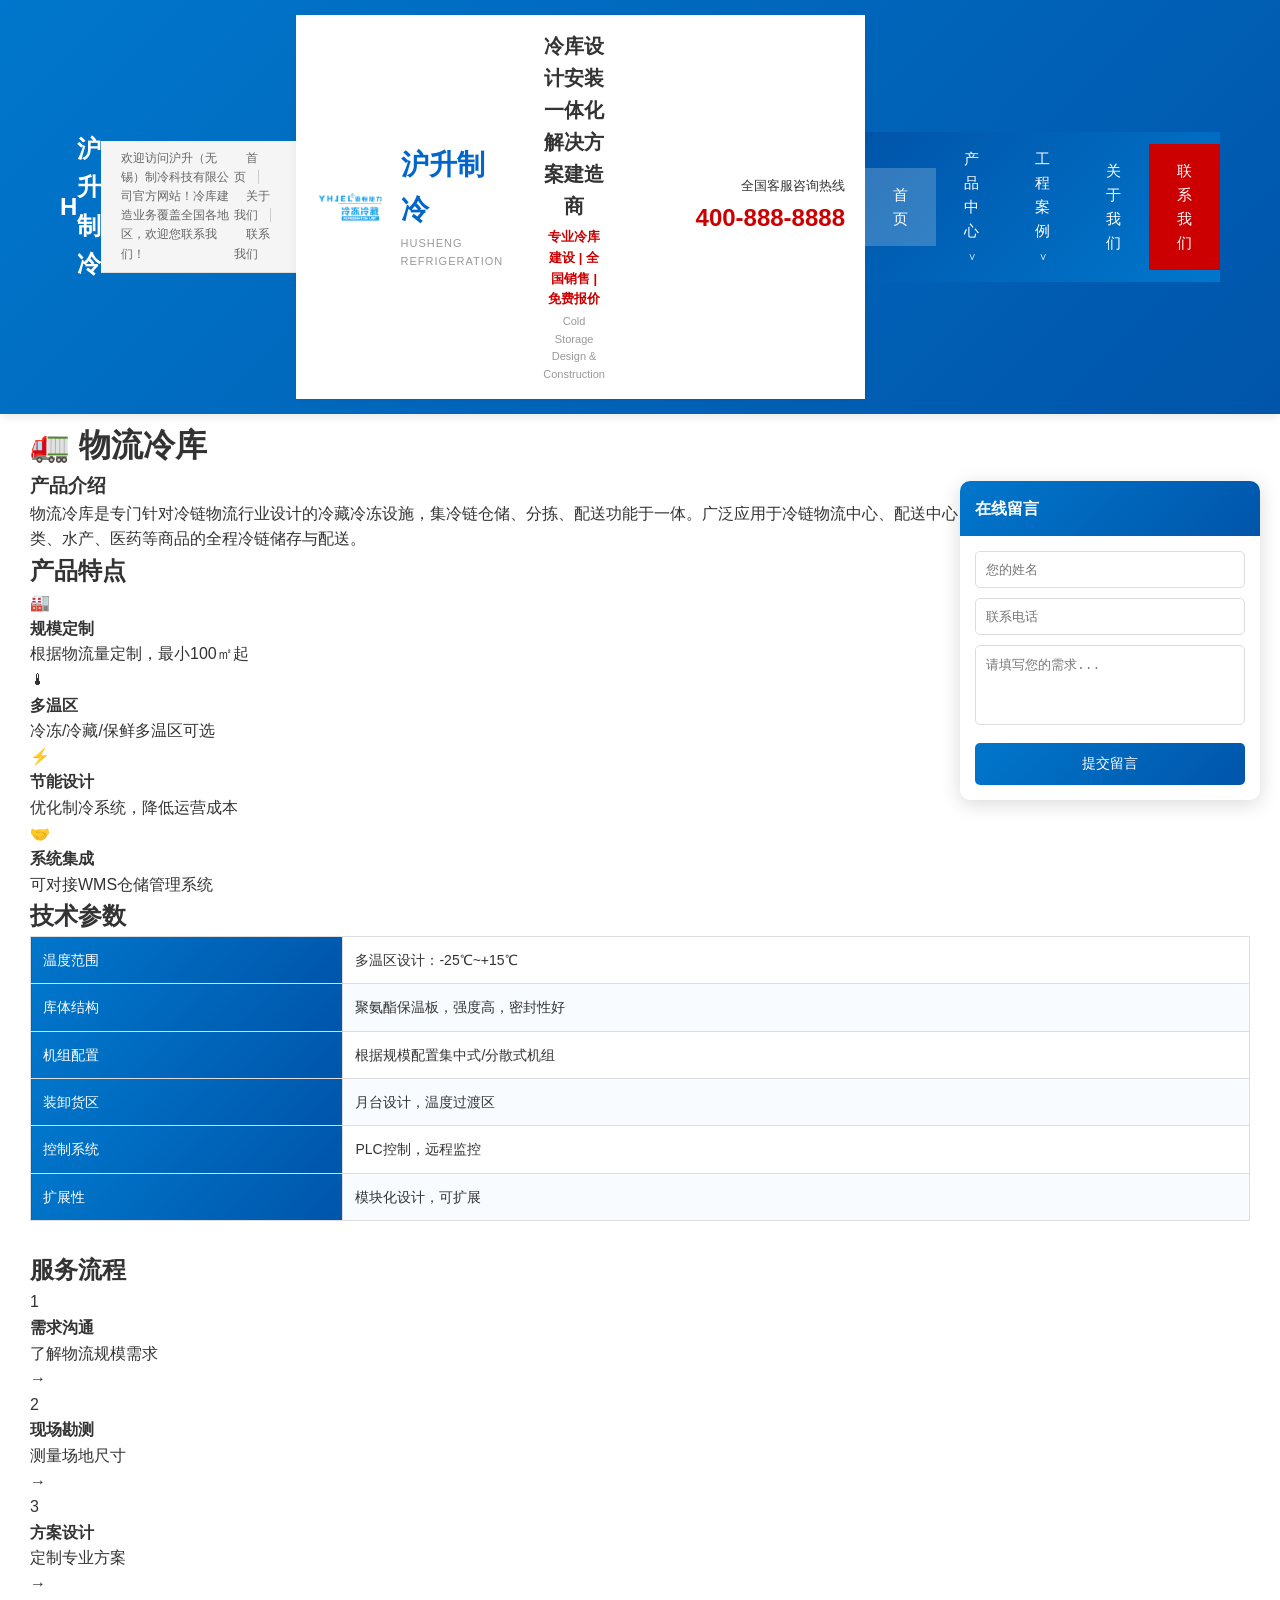
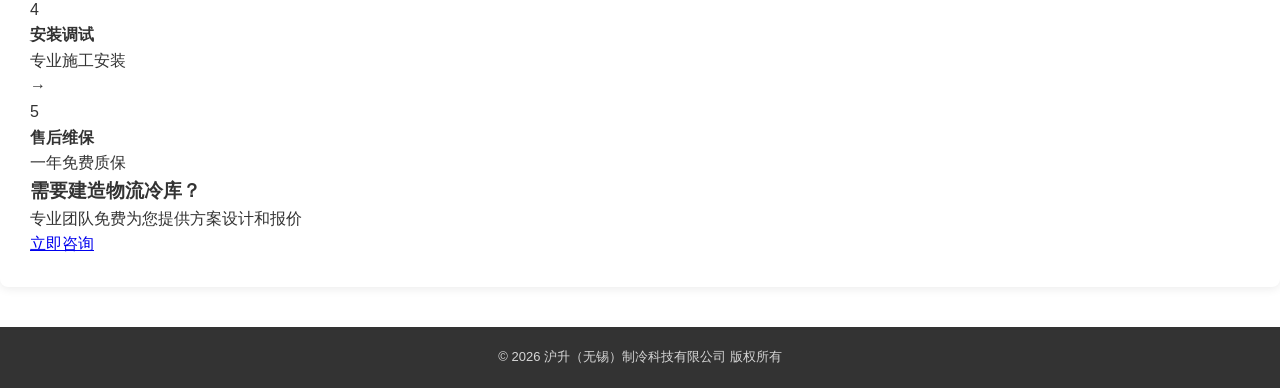
<file: product-wuliu.html>
<!DOCTYPE html>
<html lang="zh-CN">
<head>
    <meta charset="UTF-8">
    <meta name="viewport" content="width=device-width, initial-scale=1.0">
    <title>物流冷库_沪升制冷科技</title>
    <meta name="description" content="沪升制冷物流冷库工程，适用于冷链仓储、分拣、配送一体化冷库">
    <style>
        * {
            margin: 0;
            padding: 0;
            box-sizing: border-box;
        }
        
        body {
            font-family: "Microsoft YaHei", "PingFang SC", sans-serif;
            color: #333;
            line-height: 1.6;
        }
        
        /* 顶部导航 */
        .header {
            background: linear-gradient(135deg, #0077cc 0%, #0055aa 100%);
            color: white;
            padding: 15px 0;
            position: fixed;
            top: 0;
            width: 100%;
            z-index: 1000;
            box-shadow: 0 2px 10px rgba(0,0,0,0.1);
        }
        
        .header-content {
            max-width: 1200px;
            margin: 0 auto;
            display: flex;
            justify-content: space-between;
            align-items: center;
            padding: 0 20px;
        }
        
        .logo {
            font-size: 24px;
            font-weight: bold;
            display: flex;
            align-items: center;
        }
        
        .logo img {
            width: 40px;
            height: 40px;
            border-radius: 50%;
            margin-right: 10px;
            object-fit: contain;
            background: white;
            padding: 2px;
        }
        
        .nav {
            display: flex;
            gap: 30px;
            align-items: center;
        }
        
        .nav a {
            color: white;
            text-decoration: none;
            font-size: 15px;
            transition: opacity 0.3s;
            padding: 5px 0;
        }
        
        .nav a:hover {
            opacity: 0.8;
        }
        
        /* 下拉菜单 */
        .dropdown {
            position: relative;
        }
        
        .dropdown-content {
            display: none;
            position: absolute;
            top: 100%;
            left: 50%;
            transform: translateX(-50%);
            background: white;
            min-width: 180px;
            box-shadow: 0 4px 15px rgba(0,0,0,0.15);
            border-radius: 8px;
            overflow: hidden;
            z-index: 1001;
        }
        
        .dropdown:hover .dropdown-content {
            display: block;
        }
        
        .dropdown-content a {
            display: block;
            padding: 12px 20px;
            color: #333 !important;
            font-size: 14px !important;
            border-bottom: 1px solid #f0f0f0;
            transition: all 0.3s;
        }
        
        .dropdown-content a:last-child {
            border-bottom: none;
        }
        
        .dropdown-content a:hover {
            background: #0077cc !important;
            color: white !important;
        }
        
        .dropdown > a::after {
            content: ' ▼';
            font-size: 10px;
        }
        
        /* 主内容区 */
        .main-container {
            max-width: 1200px;
            margin: 0 auto;
            display: flex;
            gap: 20px;
            padding: 20px;
            min-height: calc(100vh - 70px);
        }
        
        /* 左侧导航 */
        .sidebar {
            width: 220px;
            flex-shrink: 0;
        }
        
        .sidebar-menu {
            background: white;
            border-radius: 8px;
            box-shadow: 0 2px 10px rgba(0,0,0,0.08);
            overflow: hidden;
        }
        
        .sidebar-menu h3 {
            background: linear-gradient(135deg, #0077cc 0%, #0055aa 100%);
            color: white;
            padding: 15px 20px;
            font-size: 16px;
        }
        
        .sidebar-menu ul {
            list-style: none;
        }
        
        .sidebar-menu li a {
            display: block;
            padding: 14px 20px;
            color: #333;
            text-decoration: none;
            border-bottom: 1px solid #f0f0f0;
            transition: all 0.3s;
            font-size: 14px;
        }
        
        .sidebar-menu li a:hover,
        .sidebar-menu li a.active {
            background: #e6f3ff;
            color: #0077cc;
            padding-left: 25px;
        }
        
        /* 右侧内容 */
        .content {
            flex: 1;
            background: white;
            border-radius: 8px;
            box-shadow: 0 2px 10px rgba(0,0,0,0.08);
            padding: 30px;
        }
        
        /* Banner */
        .banner {
            width: 100%;
            height: 350px;
            background: linear-gradient(135deg, rgba(0,119,204,0.85) 0%, rgba(0,85,170,0.85) 100%),
                        url('images/banner_new.jpg') center/cover no-repeat;
            border-radius: 8px;
            margin-bottom: 30px;
            display: flex;
            align-items: center;
            justify-content: center;
            flex-direction: column;
            color: white;
            text-align: center;
            position: relative;
            overflow: hidden;
        }
        
        .banner::before {
            content: '';
            position: absolute;
            top: 0;
            left: 0;
            right: 0;
            bottom: 0;
            background: url('data:image/svg+xml,<svg xmlns="http://www.w3.org/2000/svg" viewBox="0 0 100 100"><circle cx="50" cy="50" r="40" fill="none" stroke="rgba(255,255,255,0.1)" stroke-width="2"/></svg>') center/200px repeat;
        }
        
        .banner h1 {
            font-size: 36px;
            margin-bottom: 15px;
            position: relative;
            z-index: 1;
        }
        
        .banner p {
            font-size: 18px;
            opacity: 0.9;
            position: relative;
            z-index: 1;
        }
        
        /* 标题样式 */
        .section-title {
            font-size: 24px;
            color: #0077cc;
            border-left: 4px solid #0077cc;
            padding-left: 15px;
            margin: 30px 0 20px;
        }
        
        .section-title:first-of-type {
            margin-top: 0;
        }
        
        /* 关于我们 */
        .about-text {
            color: #666;
            line-height: 1.8;
            margin-bottom: 20px;
        }
        
        /* 产品卡片 */
        .products-grid {
            display: grid;
            grid-template-columns: repeat(auto-fill, minmax(250px, 1fr));
            gap: 20px;
            margin-bottom: 30px;
        }
        
        .product-card {
            border: 1px solid #e0e0e0;
            border-radius: 8px;
            padding: 20px;
            transition: all 0.3s;
            background: white;
            text-decoration: none;
            color: inherit;
            display: block;
        }
        
        .product-card:hover {
            box-shadow: 0 4px 15px rgba(0,119,204,0.15);
            border-color: #0077cc;
            transform: translateY(-3px);
        }
        
        .product-card .product-icon {
            width: 60px;
            height: 60px;
            margin-bottom: 12px;
            border-radius: 8px;
            object-fit: cover;
            display: block;
        }
        
        .product-card h4 {
            color: #0077cc;
            font-size: 16px;
            margin-bottom: 10px;
        }
        
        .product-card p {
            color: #666;
            font-size: 13px;
        }
        
        /* 优势列表 */
        .advantages {
            display: grid;
            grid-template-columns: repeat(auto-fill, minmax(300px, 1fr));
            gap: 20px;
            margin-bottom: 30px;
        }
        
        .advantage-item {
            display: flex;
            align-items: flex-start;
            gap: 15px;
            padding: 15px;
            background: #f8fbff;
            border-radius: 8px;
            border-left: 3px solid #0077cc;
        }
        
        .advantage-icon {
            width: 40px;
            height: 40px;
            background: #0077cc;
            border-radius: 50%;
            display: flex;
            align-items: center;
            justify-content: center;
            color: white;
            font-size: 18px;
            flex-shrink: 0;
        }
        
        .advantage-text h4 {
            color: #333;
            font-size: 15px;
            margin-bottom: 5px;
        }
        
        .advantage-text p {
            color: #666;
            font-size: 13px;
        }
        
        /* 参数表格 */
        .params-table {
            width: 100%;
            border-collapse: collapse;
            margin-bottom: 30px;
        }
        
        .params-table th,
        .params-table td {
            border: 1px solid #ddd;
            padding: 12px;
            text-align: left;
            font-size: 14px;
        }
        
        .params-table th {
            background: linear-gradient(135deg, #0077cc 0%, #0055aa 100%);
            color: white;
            font-weight: normal;
        }
        
        .params-table tr:nth-child(even) {
            background: #f8fbff;
        }
        
        /* 行业标签 */
        .industries {
            display: flex;
            flex-wrap: wrap;
            gap: 10px;
            margin-bottom: 30px;
        }
        
        .industry-tag {
            background: #e6f3ff;
            color: #0077cc;
            padding: 8px 16px;
            border-radius: 20px;
            font-size: 13px;
        }
        
        /* 案例 */
        .cases {
            display: grid;
            grid-template-columns: repeat(auto-fill, minmax(200px, 1fr));
            gap: 15px;
            margin-bottom: 30px;
        }
        
        .case-item {
            background: #f8fbff;
            padding: 20px;
            border-radius: 8px;
            text-align: center;
            border: 1px solid #e0e0e0;
        }
        
        .case-item .icon {
            font-size: 32px;
            margin-bottom: 10px;
        }
        
        .case-item p {
            color: #666;
            font-size: 13px;
        }
        
        /* 联系信息 */
        .contact-info {
            background: #f8fbff;
            padding: 25px;
            border-radius: 8px;
            border-left: 4px solid #0077cc;
        }
        
        .contact-info p {
            margin-bottom: 10px;
            color: #666;
        }
        
        .contact-info strong {
            color: #333;
        }
        
        .contact-info .hotline {
            font-size: 20px;
            color: #0077cc;
            font-weight: bold;
        }
        
        /* 底部 */
        .footer {
            background: #333;
            color: white;
            text-align: center;
            padding: 20px;
            margin-top: 40px;
        }
        
        .footer p {
            font-size: 13px;
            opacity: 0.8;
        }
        
        /* 悬浮表单 */
        .float-form {
            position: fixed;
            right: 20px;
            bottom: 100px;
            width: 300px;
            background: white;
            border-radius: 10px;
            box-shadow: 0 4px 20px rgba(0,0,0,0.15);
            z-index: 1000;
            overflow: hidden;
        }
        
        .float-form-header {
            background: linear-gradient(135deg, #0077cc 0%, #0055aa 100%);
            color: white;
            padding: 15px;
            font-weight: bold;
        }
        
        .float-form-body {
            padding: 15px;
        }
        
        .float-form-body input,
        .float-form-body textarea {
            width: 100%;
            padding: 10px;
            margin-bottom: 10px;
            border: 1px solid #ddd;
            border-radius: 5px;
            font-size: 13px;
        }
        
        .float-form-body textarea {
            height: 80px;
            resize: none;
        }
        
        .float-form-body button {
            width: 100%;
            background: linear-gradient(135deg, #0077cc 0%, #0055aa 100%);
            color: white;
            border: none;
            padding: 12px;
            border-radius: 5px;
            cursor: pointer;
            font-size: 14px;
        }
        
        .float-form-body button:hover {
            opacity: 0.9;
        }
        
        /* 响应式 */
        @media (max-width: 768px) {
            .main-container {
                flex-direction: column;
            }
            
            .sidebar {
                width: 100%;
            }
            
            .banner {
                height: 200px;
            }
            
            .banner h1 {
                font-size: 24px;
            }
            
            .nav {
                display: none;
            }
            
            .float-form {
                display: none;
            }
        }
    
        /* 顶部辅助栏 */
        /* 顶部辅助栏 */
        .top-bar {
            background: #f5f5f5;
            padding: 8px 0;
            font-size: 12px;
            border-bottom: 1px solid #e0e0e0;
        }
        
        .top-bar-content {
            max-width: 1200px;
            margin: 0 auto;
            padding: 0 20px;
            display: flex;
            justify-content: space-between;
            align-items: center;
        }
        
        .top-bar-left {
            color: #666;
        }
        
        .top-bar-right a {
            color: #666;
            text-decoration: none;
            padding: 0 12px;
            border-right: 1px solid #ccc;
            transition: color 0.3s;
        }
        
        .top-bar-right a:last-child {
            border-right: none;
        }
        
        .top-bar-right a:hover {
            color: #0077cc;
        }
        
        /* 主头部区域 */
        .main-header {
            background: white;
            padding: 15px 0;
            box-shadow: 0 2px 10px rgba(0,0,0,0.05);
        }
        
        .header-main {
            max-width: 1200px;
            margin: 0 auto;
            padding: 0 20px;
            display: flex;
            justify-content: space-between;
            align-items: center;
        }
        
        .logo-section {
            display: flex;
            align-items: center;
            gap: 15px;
        }
        
        .logo-section img {
            width: 70px;
            height: 70px;
            object-fit: contain;
        }
        
        .logo-text h1 {
            font-size: 28px;
            color: #0066cc;
            margin-bottom: 3px;
        }
        
        .logo-text p {
            font-size: 11px;
            color: #999;
            letter-spacing: 1px;
        }
        
        /* 中间宣传语 */
        .header-tagline {
            text-align: center;
            flex: 1;
            padding: 0 40px;
        }
        
        .header-tagline h2 {
            font-size: 20px;
            color: #333;
            margin-bottom: 5px;
        }
        
        .header-tagline p {
            font-size: 13px;
            color: #cc0000;
            font-weight: bold;
        }
        
        .header-tagline .en {
            font-size: 11px;
            color: #999;
            margin-top: 3px;
        }
        
        /* 联系电话 */
        .header-contact {
            text-align: right;
            min-width: 200px;
        }
        
        .header-contact .label {
            font-size: 13px;
            color: #333;
            margin-bottom: 3px;
        }
        
        .header-contact .phone {
            font-size: 24px;
            color: #cc0000;
            font-weight: bold;
        }
        
        /* 主导航栏 */
        .main-nav {
            background: linear-gradient(135deg, #0055aa 0%, #0077cc 100%);
            position: sticky;
            top: 0;
            z-index: 1000;
        }
        
        .nav-content {
            max-width: 1200px;
            margin: 0 auto;
            padding: 0;
            display: flex;
            align-items: center;
        }
        
        .nav-content a {
            color: white;
            text-decoration: none;
            font-size: 15px;
            padding: 15px 28px;
            display: block;
            transition: all 0.3s;
            text-align: center;
        }
        
        .nav-content > a:hover,
        .nav-content > a.active {
            background: rgba(255,255,255,0.2);
        }
        
        .nav-content a.hot {
            background: #cc0000;
        }
        
        .nav-content a.hot:hover {
            background: #aa0000;
        }
        
        /* 下拉菜单 */
        .dropdown {
            position: relative;
        }
        
        .dropdown > a::after {
            content: ' ∨';
            font-size: 10px;
        }
        
        .dropdown-content {
            display: none;
            position: absolute;
            top: 100%;
            left: 0;
            background: white;
            min-width: 180px;
            box-shadow: 0 4px 15px rgba(0,0,0,0.15);
            border-radius: 0 0 4px 4px;
            overflow: hidden;
        }
        
        .dropdown:hover .dropdown-content {
            display: block;
        }
        
        .dropdown-content a {
            color: #333 !important;
            padding: 12px 20px !important;
            border-bottom: 1px solid #f0f0f0;
            font-size: 14px !important;
            text-align: left !important;
        }
        
        .dropdown-content a:last-child {
            border-bottom: none;
        }
        
        .dropdown-content a:hover {
            background: #0077cc !important;
            color: white !important;
        }

        </style>
</head>
<body>
    <header class="header">
        <div class="header-content">
            <div class="logo"><div class="logo-icon">H</div><span>沪升制冷</span></div>
                <!-- 顶部辅助栏 -->
    <div class="top-bar">
        <div class="top-bar-content">
            <div class="top-bar-left">
                欢迎访问沪升（无锡）制冷科技有限公司官方网站！冷库建造业务覆盖全国各地区，欢迎您联系我们！
            </div>
            <div class="top-bar-right">
                <a href="index.html">首页</a>
                <a href="about.html">关于我们</a>
                <a href="index.html#contact">联系我们</a>
            </div>
        </div>
    </div>

    <!-- 主头部区域 -->
    <div class="main-header">
        <div class="header-main">
            <div class="logo-section">
                <img src="logo.jpg" alt="沪升制冷">
                <div class="logo-text">
                    <h1>沪升制冷</h1>
                    <p>HUSHENG REFRIGERATION</p>
                </div>
            </div>
            <div class="header-tagline">
                <h2>冷库设计安装一体化解决方案建造商</h2>
                <p>专业冷库建设 | 全国销售 | 免费报价</p>
                <div class="en">Cold Storage Design & Construction</div>
            </div>
            <div class="header-contact">
                <div class="label">全国客服咨询热线</div>
                <div class="phone">400-888-8888</div>
            </div>
        </div>
    </div>

    <!-- 主导航栏 -->
    <div class="main-nav">
        <div class="nav-content">
            <a href="index.html" class="active">首页</a>
            <div class="dropdown">
                <a href="index.html#products">产品中心</a>
                <div class="dropdown-content">
                    <a href="product-baoxian.html">保鲜冷库</a>
                    <a href="product-diwen.html">低温冷库</a>
                    <a href="product-sudong.html">速冻冷库</a>
                    <a href="product-yiyao.html">医药阴凉库</a>
                    <a href="product-wuliu.html">物流冷库</a>
                    <a href="product-gongye.html">工业制冷</a>
                </div>
            </div>
            <div class="dropdown">
                <a href="cases.html">工程案例</a>
                <div class="dropdown-content">
                    <a href="case-meat.html">食品加工案例</a>
                    <a href="case-yiyao.html">医药冷链案例</a>
                    <a href="case-wuliu.html">物流仓储案例</a>
                    <a href="case-shengxian.html">商超零售案例</a>
                </div>
            </div>
            <a href="about.html">关于我们</a>
            <a href="index.html#contact" class="hot">联系我们</a>
        </div>
    </div>

    <!-- 主内容区 -->
        </div>
    </header>
    <div class="breadcrumb"><div class="breadcrumb-content"><a href="index.html">首页</a> > <a href="index.html#products">产品中心</a> > 物流冷库</div></div>
    <div class="main">
        <aside class="sidebar">
            <div class="sidebar-menu">
                <h3>产品中心</h3>
                <ul>
                    <li><a href="product-baoxian.html">保鲜冷库</a></li>
                    <li><a href="product-diwen.html">低温冷库</a></li>
                    <li><a href="product-sudong.html">速冻冷库</a></li>
                    <li><a href="product-yiyao.html">医药阴凉库</a></li>
                    <li><a href="product-wuliu.html" class="active">物流冷库</a></li>
                    <li><a href="product-gongye.html">工业制冷</a></li>
                </ul>
            </div>
        </aside>
        <main class="content">
            <div class="page-header"><h1><span>🚛</span> 物流冷库</h1></div>
            <div class="intro">
                <h3>产品介绍</h3>
                <p>物流冷库是专门针对冷链物流行业设计的冷藏冷冻设施，集冷链仓储、分拣、配送功能于一体。广泛应用于冷链物流中心、配送中心、农产品基地等，实现生鲜农产品、肉类、水产、医药等商品的全程冷链储存与配送。</p>
            </div>
            <div class="features">
                <h2>产品特点</h2>
                <div class="feature-list">
                    <div class="feature-item"><div class="feature-icon">🏭</div><div class="feature-text"><h4>规模定制</h4><p>根据物流量定制，最小100㎡起</p></div></div>
                    <div class="feature-item"><div class="feature-icon">🌡</div><div class="feature-text"><h4>多温区</h4><p>冷冻/冷藏/保鲜多温区可选</p></div></div>
                    <div class="feature-item"><div class="feature-icon">⚡</div><div class="feature-text"><h4>节能设计</h4><p>优化制冷系统，降低运营成本</p></div></div>
                    <div class="feature-item"><div class="feature-icon">🤝</div><div class="feature-text"><h4>系统集成</h4><p>可对接WMS仓储管理系统</p></div></div>
                </div>
            </div>
            <div class="params">
                <h2>技术参数</h2>
                <table class="params-table">
                    <tr><th>温度范围</th><td>多温区设计：-25℃~+15℃</td></tr>
                    <tr><th>库体结构</th><td>聚氨酯保温板，强度高，密封性好</td></tr>
                    <tr><th>机组配置</th><td>根据规模配置集中式/分散式机组</td></tr>
                    <tr><th>装卸货区</th><td>月台设计，温度过渡区</td></tr>
                    <tr><th>控制系统</th><td>PLC控制，远程监控</td></tr>
                    <tr><th>扩展性</th><td>模块化设计，可扩展</td></tr>
                </table>
            </div>
            <div class="process">
                <h2>服务流程</h2>
                <div class="process-steps">
                    <div class="step"><div class="step-num">1</div><h4>需求沟通</h4><p>了解物流规模需求</p><span class="step-arrow">→</span></div>
                    <div class="step"><div class="step-num">2</div><h4>现场勘测</h4><p>测量场地尺寸</p><span class="step-arrow">→</span></div>
                    <div class="step"><div class="step-num">3</div><h4>方案设计</h4><p>定制专业方案</p><span class="step-arrow">→</span></div>
                    <div class="step"><div class="step-num">4</div><h4>安装调试</h4><p>专业施工安装</p><span class="step-arrow">→</span></div>
                    <div class="step"><div class="step-num">5</div><h4>售后维保</h4><p>一年免费质保</p></div>
                </div>
            </div>
            <div class="cta">
                <h3>需要建造物流冷库？</h3>
                <p>专业团队免费为您提供方案设计和报价</p>
                <a href="index.html#contact" class="cta-btn">立即咨询</a>
            </div>
        </main>
    </div>
    <footer class="footer"><p>© 2026 沪升（无锡）制冷科技有限公司 版权所有</p></footer>
    <div class="float-form"><div class="float-form-header">在线留言</div><div class="float-form-body"><input type="text" placeholder="您的姓名"><input type="tel" placeholder="联系电话"><textarea placeholder="请填写您的需求..."></textarea><button>提交留言</button></div></div>
</body>
</html>
</file>
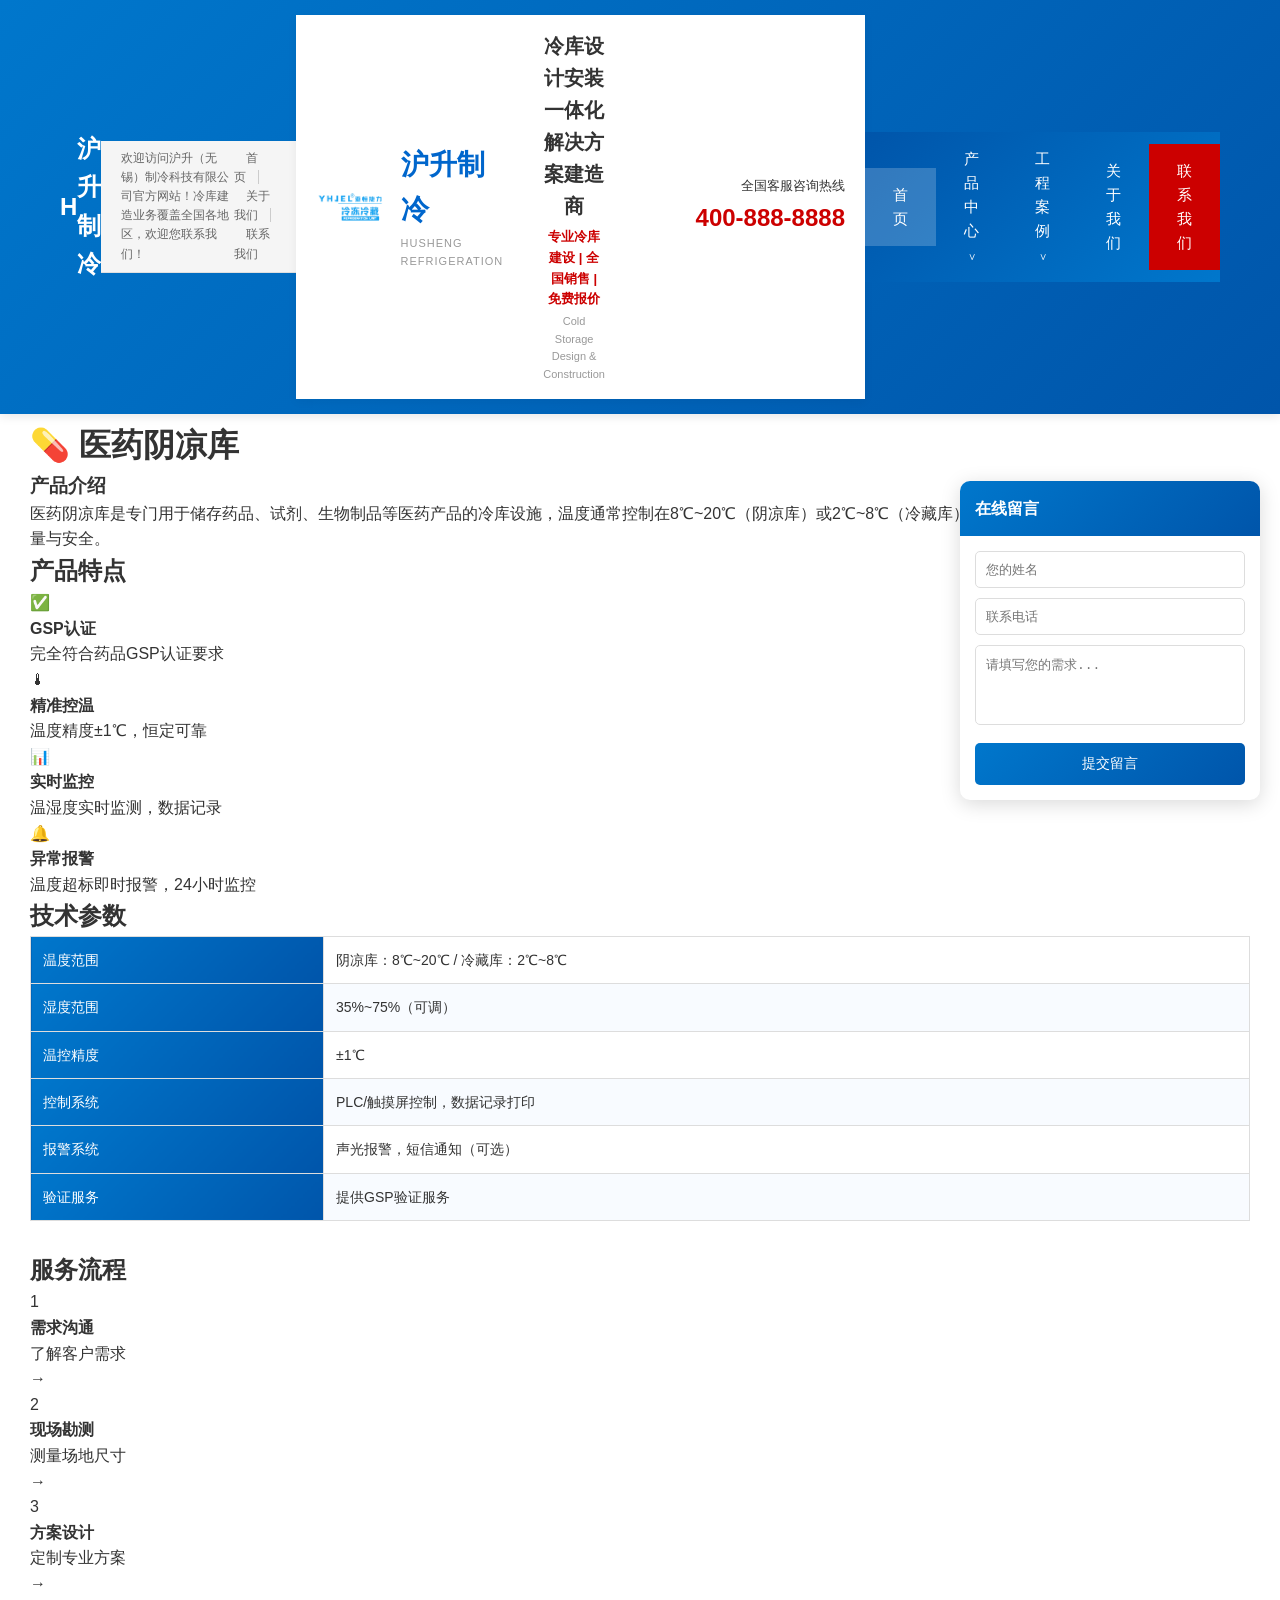
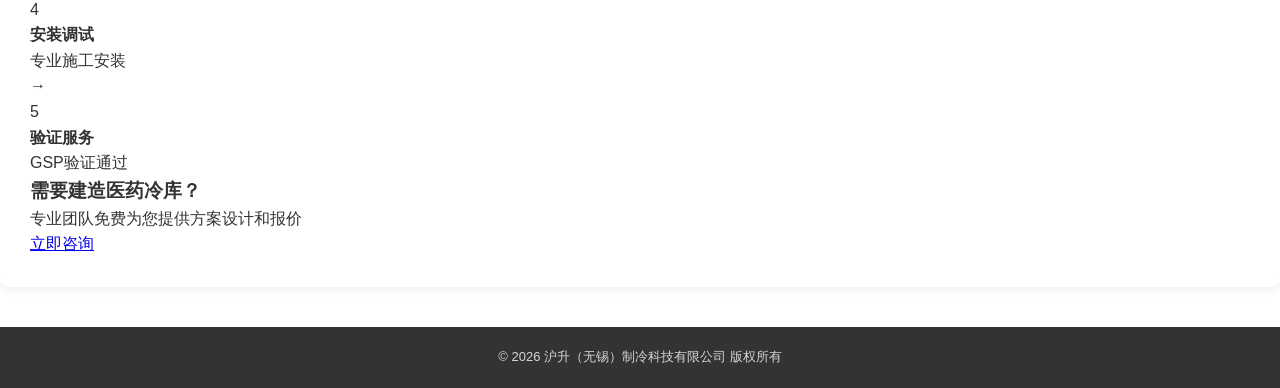
<file: product-yiyao.html>
<!DOCTYPE html>
<html lang="zh-CN">
<head>
    <meta charset="UTF-8">
    <meta name="viewport" content="width=device-width, initial-scale=1.0">
    <title>医药阴凉库_沪升制冷科技</title>
    <meta name="description" content="沪升制冷医药阴凉库工程，适用于药品、试剂、生物制品恒温储存">
    <style>
        * {
            margin: 0;
            padding: 0;
            box-sizing: border-box;
        }
        
        body {
            font-family: "Microsoft YaHei", "PingFang SC", sans-serif;
            color: #333;
            line-height: 1.6;
        }
        
        /* 顶部导航 */
        .header {
            background: linear-gradient(135deg, #0077cc 0%, #0055aa 100%);
            color: white;
            padding: 15px 0;
            position: fixed;
            top: 0;
            width: 100%;
            z-index: 1000;
            box-shadow: 0 2px 10px rgba(0,0,0,0.1);
        }
        
        .header-content {
            max-width: 1200px;
            margin: 0 auto;
            display: flex;
            justify-content: space-between;
            align-items: center;
            padding: 0 20px;
        }
        
        .logo {
            font-size: 24px;
            font-weight: bold;
            display: flex;
            align-items: center;
        }
        
        .logo img {
            width: 40px;
            height: 40px;
            border-radius: 50%;
            margin-right: 10px;
            object-fit: contain;
            background: white;
            padding: 2px;
        }
        
        .nav {
            display: flex;
            gap: 30px;
            align-items: center;
        }
        
        .nav a {
            color: white;
            text-decoration: none;
            font-size: 15px;
            transition: opacity 0.3s;
            padding: 5px 0;
        }
        
        .nav a:hover {
            opacity: 0.8;
        }
        
        /* 下拉菜单 */
        .dropdown {
            position: relative;
        }
        
        .dropdown-content {
            display: none;
            position: absolute;
            top: 100%;
            left: 50%;
            transform: translateX(-50%);
            background: white;
            min-width: 180px;
            box-shadow: 0 4px 15px rgba(0,0,0,0.15);
            border-radius: 8px;
            overflow: hidden;
            z-index: 1001;
        }
        
        .dropdown:hover .dropdown-content {
            display: block;
        }
        
        .dropdown-content a {
            display: block;
            padding: 12px 20px;
            color: #333 !important;
            font-size: 14px !important;
            border-bottom: 1px solid #f0f0f0;
            transition: all 0.3s;
        }
        
        .dropdown-content a:last-child {
            border-bottom: none;
        }
        
        .dropdown-content a:hover {
            background: #0077cc !important;
            color: white !important;
        }
        
        .dropdown > a::after {
            content: ' ▼';
            font-size: 10px;
        }
        
        /* 主内容区 */
        .main-container {
            max-width: 1200px;
            margin: 0 auto;
            display: flex;
            gap: 20px;
            padding: 20px;
            min-height: calc(100vh - 70px);
        }
        
        /* 左侧导航 */
        .sidebar {
            width: 220px;
            flex-shrink: 0;
        }
        
        .sidebar-menu {
            background: white;
            border-radius: 8px;
            box-shadow: 0 2px 10px rgba(0,0,0,0.08);
            overflow: hidden;
        }
        
        .sidebar-menu h3 {
            background: linear-gradient(135deg, #0077cc 0%, #0055aa 100%);
            color: white;
            padding: 15px 20px;
            font-size: 16px;
        }
        
        .sidebar-menu ul {
            list-style: none;
        }
        
        .sidebar-menu li a {
            display: block;
            padding: 14px 20px;
            color: #333;
            text-decoration: none;
            border-bottom: 1px solid #f0f0f0;
            transition: all 0.3s;
            font-size: 14px;
        }
        
        .sidebar-menu li a:hover,
        .sidebar-menu li a.active {
            background: #e6f3ff;
            color: #0077cc;
            padding-left: 25px;
        }
        
        /* 右侧内容 */
        .content {
            flex: 1;
            background: white;
            border-radius: 8px;
            box-shadow: 0 2px 10px rgba(0,0,0,0.08);
            padding: 30px;
        }
        
        /* Banner */
        .banner {
            width: 100%;
            height: 350px;
            background: linear-gradient(135deg, rgba(0,119,204,0.85) 0%, rgba(0,85,170,0.85) 100%),
                        url('images/banner_new.jpg') center/cover no-repeat;
            border-radius: 8px;
            margin-bottom: 30px;
            display: flex;
            align-items: center;
            justify-content: center;
            flex-direction: column;
            color: white;
            text-align: center;
            position: relative;
            overflow: hidden;
        }
        
        .banner::before {
            content: '';
            position: absolute;
            top: 0;
            left: 0;
            right: 0;
            bottom: 0;
            background: url('data:image/svg+xml,<svg xmlns="http://www.w3.org/2000/svg" viewBox="0 0 100 100"><circle cx="50" cy="50" r="40" fill="none" stroke="rgba(255,255,255,0.1)" stroke-width="2"/></svg>') center/200px repeat;
        }
        
        .banner h1 {
            font-size: 36px;
            margin-bottom: 15px;
            position: relative;
            z-index: 1;
        }
        
        .banner p {
            font-size: 18px;
            opacity: 0.9;
            position: relative;
            z-index: 1;
        }
        
        /* 标题样式 */
        .section-title {
            font-size: 24px;
            color: #0077cc;
            border-left: 4px solid #0077cc;
            padding-left: 15px;
            margin: 30px 0 20px;
        }
        
        .section-title:first-of-type {
            margin-top: 0;
        }
        
        /* 关于我们 */
        .about-text {
            color: #666;
            line-height: 1.8;
            margin-bottom: 20px;
        }
        
        /* 产品卡片 */
        .products-grid {
            display: grid;
            grid-template-columns: repeat(auto-fill, minmax(250px, 1fr));
            gap: 20px;
            margin-bottom: 30px;
        }
        
        .product-card {
            border: 1px solid #e0e0e0;
            border-radius: 8px;
            padding: 20px;
            transition: all 0.3s;
            background: white;
            text-decoration: none;
            color: inherit;
            display: block;
        }
        
        .product-card:hover {
            box-shadow: 0 4px 15px rgba(0,119,204,0.15);
            border-color: #0077cc;
            transform: translateY(-3px);
        }
        
        .product-card .product-icon {
            width: 60px;
            height: 60px;
            margin-bottom: 12px;
            border-radius: 8px;
            object-fit: cover;
            display: block;
        }
        
        .product-card h4 {
            color: #0077cc;
            font-size: 16px;
            margin-bottom: 10px;
        }
        
        .product-card p {
            color: #666;
            font-size: 13px;
        }
        
        /* 优势列表 */
        .advantages {
            display: grid;
            grid-template-columns: repeat(auto-fill, minmax(300px, 1fr));
            gap: 20px;
            margin-bottom: 30px;
        }
        
        .advantage-item {
            display: flex;
            align-items: flex-start;
            gap: 15px;
            padding: 15px;
            background: #f8fbff;
            border-radius: 8px;
            border-left: 3px solid #0077cc;
        }
        
        .advantage-icon {
            width: 40px;
            height: 40px;
            background: #0077cc;
            border-radius: 50%;
            display: flex;
            align-items: center;
            justify-content: center;
            color: white;
            font-size: 18px;
            flex-shrink: 0;
        }
        
        .advantage-text h4 {
            color: #333;
            font-size: 15px;
            margin-bottom: 5px;
        }
        
        .advantage-text p {
            color: #666;
            font-size: 13px;
        }
        
        /* 参数表格 */
        .params-table {
            width: 100%;
            border-collapse: collapse;
            margin-bottom: 30px;
        }
        
        .params-table th,
        .params-table td {
            border: 1px solid #ddd;
            padding: 12px;
            text-align: left;
            font-size: 14px;
        }
        
        .params-table th {
            background: linear-gradient(135deg, #0077cc 0%, #0055aa 100%);
            color: white;
            font-weight: normal;
        }
        
        .params-table tr:nth-child(even) {
            background: #f8fbff;
        }
        
        /* 行业标签 */
        .industries {
            display: flex;
            flex-wrap: wrap;
            gap: 10px;
            margin-bottom: 30px;
        }
        
        .industry-tag {
            background: #e6f3ff;
            color: #0077cc;
            padding: 8px 16px;
            border-radius: 20px;
            font-size: 13px;
        }
        
        /* 案例 */
        .cases {
            display: grid;
            grid-template-columns: repeat(auto-fill, minmax(200px, 1fr));
            gap: 15px;
            margin-bottom: 30px;
        }
        
        .case-item {
            background: #f8fbff;
            padding: 20px;
            border-radius: 8px;
            text-align: center;
            border: 1px solid #e0e0e0;
        }
        
        .case-item .icon {
            font-size: 32px;
            margin-bottom: 10px;
        }
        
        .case-item p {
            color: #666;
            font-size: 13px;
        }
        
        /* 联系信息 */
        .contact-info {
            background: #f8fbff;
            padding: 25px;
            border-radius: 8px;
            border-left: 4px solid #0077cc;
        }
        
        .contact-info p {
            margin-bottom: 10px;
            color: #666;
        }
        
        .contact-info strong {
            color: #333;
        }
        
        .contact-info .hotline {
            font-size: 20px;
            color: #0077cc;
            font-weight: bold;
        }
        
        /* 底部 */
        .footer {
            background: #333;
            color: white;
            text-align: center;
            padding: 20px;
            margin-top: 40px;
        }
        
        .footer p {
            font-size: 13px;
            opacity: 0.8;
        }
        
        /* 悬浮表单 */
        .float-form {
            position: fixed;
            right: 20px;
            bottom: 100px;
            width: 300px;
            background: white;
            border-radius: 10px;
            box-shadow: 0 4px 20px rgba(0,0,0,0.15);
            z-index: 1000;
            overflow: hidden;
        }
        
        .float-form-header {
            background: linear-gradient(135deg, #0077cc 0%, #0055aa 100%);
            color: white;
            padding: 15px;
            font-weight: bold;
        }
        
        .float-form-body {
            padding: 15px;
        }
        
        .float-form-body input,
        .float-form-body textarea {
            width: 100%;
            padding: 10px;
            margin-bottom: 10px;
            border: 1px solid #ddd;
            border-radius: 5px;
            font-size: 13px;
        }
        
        .float-form-body textarea {
            height: 80px;
            resize: none;
        }
        
        .float-form-body button {
            width: 100%;
            background: linear-gradient(135deg, #0077cc 0%, #0055aa 100%);
            color: white;
            border: none;
            padding: 12px;
            border-radius: 5px;
            cursor: pointer;
            font-size: 14px;
        }
        
        .float-form-body button:hover {
            opacity: 0.9;
        }
        
        /* 响应式 */
        @media (max-width: 768px) {
            .main-container {
                flex-direction: column;
            }
            
            .sidebar {
                width: 100%;
            }
            
            .banner {
                height: 200px;
            }
            
            .banner h1 {
                font-size: 24px;
            }
            
            .nav {
                display: none;
            }
            
            .float-form {
                display: none;
            }
        }
    
        /* 顶部辅助栏 */
        /* 顶部辅助栏 */
        .top-bar {
            background: #f5f5f5;
            padding: 8px 0;
            font-size: 12px;
            border-bottom: 1px solid #e0e0e0;
        }
        
        .top-bar-content {
            max-width: 1200px;
            margin: 0 auto;
            padding: 0 20px;
            display: flex;
            justify-content: space-between;
            align-items: center;
        }
        
        .top-bar-left {
            color: #666;
        }
        
        .top-bar-right a {
            color: #666;
            text-decoration: none;
            padding: 0 12px;
            border-right: 1px solid #ccc;
            transition: color 0.3s;
        }
        
        .top-bar-right a:last-child {
            border-right: none;
        }
        
        .top-bar-right a:hover {
            color: #0077cc;
        }
        
        /* 主头部区域 */
        .main-header {
            background: white;
            padding: 15px 0;
            box-shadow: 0 2px 10px rgba(0,0,0,0.05);
        }
        
        .header-main {
            max-width: 1200px;
            margin: 0 auto;
            padding: 0 20px;
            display: flex;
            justify-content: space-between;
            align-items: center;
        }
        
        .logo-section {
            display: flex;
            align-items: center;
            gap: 15px;
        }
        
        .logo-section img {
            width: 70px;
            height: 70px;
            object-fit: contain;
        }
        
        .logo-text h1 {
            font-size: 28px;
            color: #0066cc;
            margin-bottom: 3px;
        }
        
        .logo-text p {
            font-size: 11px;
            color: #999;
            letter-spacing: 1px;
        }
        
        /* 中间宣传语 */
        .header-tagline {
            text-align: center;
            flex: 1;
            padding: 0 40px;
        }
        
        .header-tagline h2 {
            font-size: 20px;
            color: #333;
            margin-bottom: 5px;
        }
        
        .header-tagline p {
            font-size: 13px;
            color: #cc0000;
            font-weight: bold;
        }
        
        .header-tagline .en {
            font-size: 11px;
            color: #999;
            margin-top: 3px;
        }
        
        /* 联系电话 */
        .header-contact {
            text-align: right;
            min-width: 200px;
        }
        
        .header-contact .label {
            font-size: 13px;
            color: #333;
            margin-bottom: 3px;
        }
        
        .header-contact .phone {
            font-size: 24px;
            color: #cc0000;
            font-weight: bold;
        }
        
        /* 主导航栏 */
        .main-nav {
            background: linear-gradient(135deg, #0055aa 0%, #0077cc 100%);
            position: sticky;
            top: 0;
            z-index: 1000;
        }
        
        .nav-content {
            max-width: 1200px;
            margin: 0 auto;
            padding: 0;
            display: flex;
            align-items: center;
        }
        
        .nav-content a {
            color: white;
            text-decoration: none;
            font-size: 15px;
            padding: 15px 28px;
            display: block;
            transition: all 0.3s;
            text-align: center;
        }
        
        .nav-content > a:hover,
        .nav-content > a.active {
            background: rgba(255,255,255,0.2);
        }
        
        .nav-content a.hot {
            background: #cc0000;
        }
        
        .nav-content a.hot:hover {
            background: #aa0000;
        }
        
        /* 下拉菜单 */
        .dropdown {
            position: relative;
        }
        
        .dropdown > a::after {
            content: ' ∨';
            font-size: 10px;
        }
        
        .dropdown-content {
            display: none;
            position: absolute;
            top: 100%;
            left: 0;
            background: white;
            min-width: 180px;
            box-shadow: 0 4px 15px rgba(0,0,0,0.15);
            border-radius: 0 0 4px 4px;
            overflow: hidden;
        }
        
        .dropdown:hover .dropdown-content {
            display: block;
        }
        
        .dropdown-content a {
            color: #333 !important;
            padding: 12px 20px !important;
            border-bottom: 1px solid #f0f0f0;
            font-size: 14px !important;
            text-align: left !important;
        }
        
        .dropdown-content a:last-child {
            border-bottom: none;
        }
        
        .dropdown-content a:hover {
            background: #0077cc !important;
            color: white !important;
        }

        </style>
</head>
<body>
    <header class="header">
        <div class="header-content">
            <div class="logo"><div class="logo-icon">H</div><span>沪升制冷</span></div>
                <!-- 顶部辅助栏 -->
    <div class="top-bar">
        <div class="top-bar-content">
            <div class="top-bar-left">
                欢迎访问沪升（无锡）制冷科技有限公司官方网站！冷库建造业务覆盖全国各地区，欢迎您联系我们！
            </div>
            <div class="top-bar-right">
                <a href="index.html">首页</a>
                <a href="about.html">关于我们</a>
                <a href="index.html#contact">联系我们</a>
            </div>
        </div>
    </div>

    <!-- 主头部区域 -->
    <div class="main-header">
        <div class="header-main">
            <div class="logo-section">
                <img src="logo.jpg" alt="沪升制冷">
                <div class="logo-text">
                    <h1>沪升制冷</h1>
                    <p>HUSHENG REFRIGERATION</p>
                </div>
            </div>
            <div class="header-tagline">
                <h2>冷库设计安装一体化解决方案建造商</h2>
                <p>专业冷库建设 | 全国销售 | 免费报价</p>
                <div class="en">Cold Storage Design & Construction</div>
            </div>
            <div class="header-contact">
                <div class="label">全国客服咨询热线</div>
                <div class="phone">400-888-8888</div>
            </div>
        </div>
    </div>

    <!-- 主导航栏 -->
    <div class="main-nav">
        <div class="nav-content">
            <a href="index.html" class="active">首页</a>
            <div class="dropdown">
                <a href="index.html#products">产品中心</a>
                <div class="dropdown-content">
                    <a href="product-baoxian.html">保鲜冷库</a>
                    <a href="product-diwen.html">低温冷库</a>
                    <a href="product-sudong.html">速冻冷库</a>
                    <a href="product-yiyao.html">医药阴凉库</a>
                    <a href="product-wuliu.html">物流冷库</a>
                    <a href="product-gongye.html">工业制冷</a>
                </div>
            </div>
            <div class="dropdown">
                <a href="cases.html">工程案例</a>
                <div class="dropdown-content">
                    <a href="case-meat.html">食品加工案例</a>
                    <a href="case-yiyao.html">医药冷链案例</a>
                    <a href="case-wuliu.html">物流仓储案例</a>
                    <a href="case-shengxian.html">商超零售案例</a>
                </div>
            </div>
            <a href="about.html">关于我们</a>
            <a href="index.html#contact" class="hot">联系我们</a>
        </div>
    </div>

    <!-- 主内容区 -->
        </div>
    </header>
    <div class="breadcrumb"><div class="breadcrumb-content"><a href="index.html">首页</a> > <a href="index.html#products">产品中心</a> > 医药阴凉库</div></div>
    <div class="main">
        <aside class="sidebar">
            <div class="sidebar-menu">
                <h3>产品中心</h3>
                <ul>
                    <li><a href="product-baoxian.html">保鲜冷库</a></li>
                    <li><a href="product-diwen.html">低温冷库</a></li>
                    <li><a href="product-sudong.html">速冻冷库</a></li>
                    <li><a href="product-yiyao.html" class="active">医药阴凉库</a></li>
                    <li><a href="product-wuliu.html">物流冷库</a></li>
                    <li><a href="product-gongye.html">工业制冷</a></li>
                </ul>
            </div>
        </aside>
        <main class="content">
            <div class="page-header"><h1><span>💊</span> 医药阴凉库</h1></div>
            <div class="intro">
                <h3>产品介绍</h3>
                <p>医药阴凉库是专门用于储存药品、试剂、生物制品等医药产品的冷库设施，温度通常控制在8℃~20℃（阴凉库）或2℃~8℃（冷藏库）。严格符合GSP认证要求，保障药品质量与安全。</p>
            </div>
            <div class="features">
                <h2>产品特点</h2>
                <div class="feature-list">
                    <div class="feature-item"><div class="feature-icon">✅</div><div class="feature-text"><h4>GSP认证</h4><p>完全符合药品GSP认证要求</p></div></div>
                    <div class="feature-item"><div class="feature-icon">🌡</div><div class="feature-text"><h4>精准控温</h4><p>温度精度±1℃，恒定可靠</p></div></div>
                    <div class="feature-item"><div class="feature-icon">📊</div><div class="feature-text"><h4>实时监控</h4><p>温湿度实时监测，数据记录</p></div></div>
                    <div class="feature-item"><div class="feature-icon">🔔</div><div class="feature-text"><h4>异常报警</h4><p>温度超标即时报警，24小时监控</p></div></div>
                </div>
            </div>
            <div class="params">
                <h2>技术参数</h2>
                <table class="params-table">
                    <tr><th>温度范围</th><td>阴凉库：8℃~20℃ / 冷藏库：2℃~8℃</td></tr>
                    <tr><th>湿度范围</th><td>35%~75%（可调）</td></tr>
                    <tr><th>温控精度</th><td>±1℃</td></tr>
                    <tr><th>控制系统</th><td>PLC/触摸屏控制，数据记录打印</td></tr>
                    <tr><th>报警系统</th><td>声光报警，短信通知（可选）</td></tr>
                    <tr><th>验证服务</th><td>提供GSP验证服务</td></tr>
                </table>
            </div>
            <div class="process">
                <h2>服务流程</h2>
                <div class="process-steps">
                    <div class="step"><div class="step-num">1</div><h4>需求沟通</h4><p>了解客户需求</p><span class="step-arrow">→</span></div>
                    <div class="step"><div class="step-num">2</div><h4>现场勘测</h4><p>测量场地尺寸</p><span class="step-arrow">→</span></div>
                    <div class="step"><div class="step-num">3</div><h4>方案设计</h4><p>定制专业方案</p><span class="step-arrow">→</span></div>
                    <div class="step"><div class="step-num">4</div><h4>安装调试</h4><p>专业施工安装</p><span class="step-arrow">→</span></div>
                    <div class="step"><div class="step-num">5</div><h4>验证服务</h4><p>GSP验证通过</p></div>
                </div>
            </div>
            <div class="cta">
                <h3>需要建造医药冷库？</h3>
                <p>专业团队免费为您提供方案设计和报价</p>
                <a href="index.html#contact" class="cta-btn">立即咨询</a>
            </div>
        </main>
    </div>
    <footer class="footer"><p>© 2026 沪升（无锡）制冷科技有限公司 版权所有</p></footer>
    <div class="float-form"><div class="float-form-header">在线留言</div><div class="float-form-body"><input type="text" placeholder="您的姓名"><input type="tel" placeholder="联系电话"><textarea placeholder="请填写您的需求..."></textarea><button>提交留言</button></div></div>
</body>
</html>
</file>
